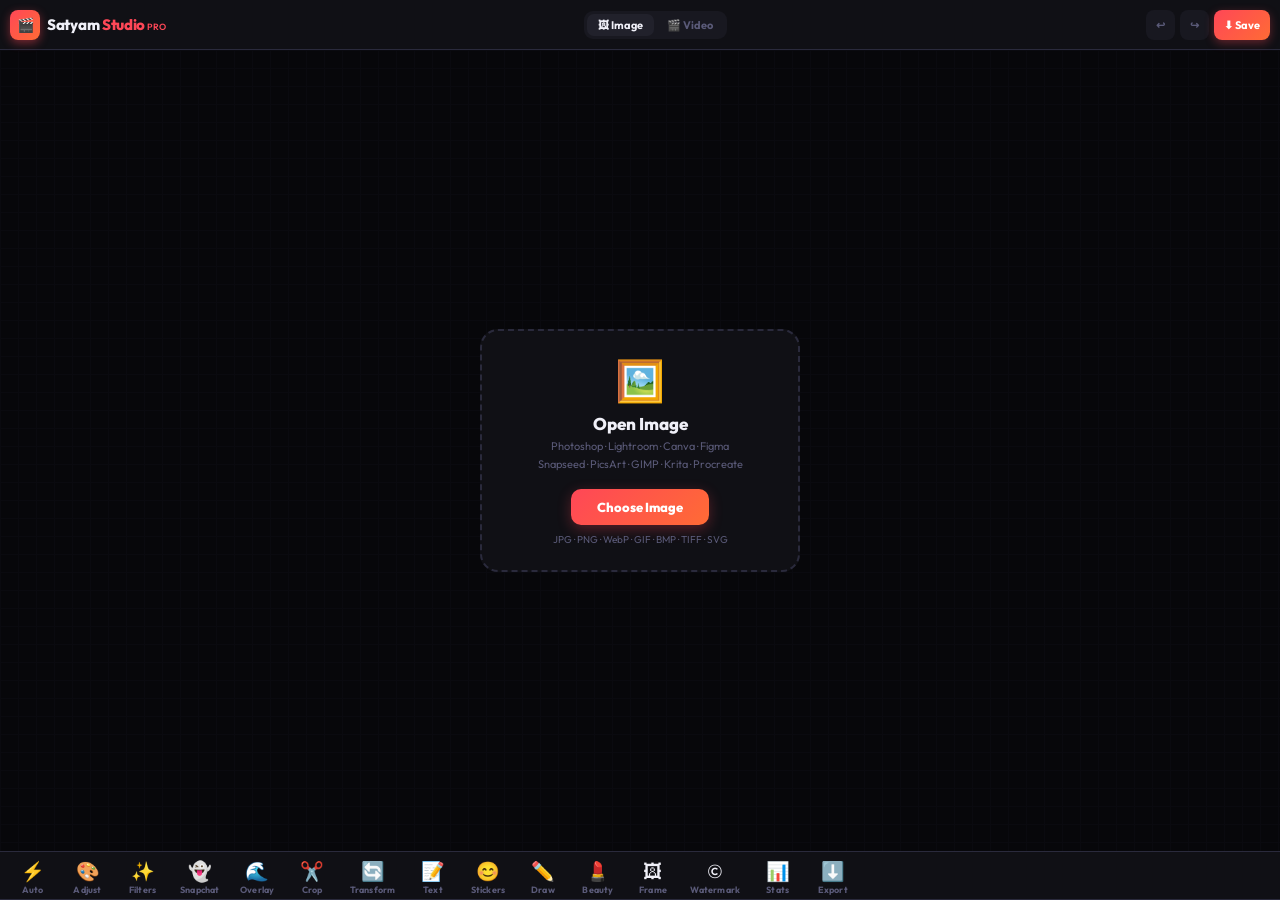
<file: index.html>
<!DOCTYPE html>
<html lang="en">
<head>
<meta charset="UTF-8">
<meta name="viewport" content="width=device-width,initial-scale=1,maximum-scale=1,user-scalable=no,viewport-fit=cover">
<title>Satyam Studio Pro v7</title>
<link href="https://fonts.googleapis.com/css2?family=Outfit:wght@300;400;500;600;700;800;900&display=swap" rel="stylesheet">
<style>
*{margin:0;padding:0;box-sizing:border-box;-webkit-tap-highlight-color:transparent;}
:root{
  --bg:#07070a;--p1:#101015;--p2:#181820;--p3:#21212b;
  --bd:#2a2a3c;--tx:#f0f0f8;--mu:#5a5a78;
  --ac:#FF4757;--ac2:#FF6B35;--bl:#3D8BFF;--gn:#2ED573;--yw:#FFD700;--pu:#7C3AED;--pk:#FF6BB5;
}
html,body{height:100%;overflow-x:hidden;overflow-y:hidden;background:var(--bg);font-family:'Outfit',sans-serif;color:var(--tx);}
/* CRITICAL SCROLL FIX: body stays hidden but panel scrolls via flex */
button{cursor:pointer;font-family:'Outfit',sans-serif;border:none;background:none;color:inherit;}
input,select,textarea{font-family:'Outfit',sans-serif;}

/* TOP */
#top{height:50px;display:flex;align-items:center;justify-content:space-between;
  padding:0 10px;background:var(--p1);border-bottom:1px solid var(--bd);flex-shrink:0;z-index:50;position:relative;}
.logo{display:flex;align-items:center;gap:7px;}
.logo-i{width:30px;height:30px;border-radius:8px;background:linear-gradient(135deg,var(--ac),var(--ac2));
  display:flex;align-items:center;justify-content:center;font-size:14px;box-shadow:0 3px 10px rgba(255,71,87,.45);}
.logo-t{font-size:15px;font-weight:800;letter-spacing:-.3px;}.logo-t span{color:var(--ac);}
.logo-v{font-size:9px;color:var(--mu);font-weight:600;margin-left:2px;}
.modesw{display:flex;background:var(--p2);border-radius:9px;padding:3px;gap:2px;}
.mbt{padding:4px 11px;border-radius:7px;font-size:11px;font-weight:700;color:var(--mu);transition:all .2s;}
.mbt.on{background:var(--p3);color:var(--tx);}
.hbts{display:flex;gap:5px;}
.hbt{height:30px;padding:0 10px;border-radius:8px;font-size:11px;font-weight:700;display:flex;align-items:center;gap:4px;}
.hbt.g{background:var(--p2);color:var(--mu);}
.hbt.sv{background:linear-gradient(135deg,var(--ac),var(--ac2));color:#fff;box-shadow:0 3px 10px rgba(255,71,87,.35);}
.hbt.sv:active{transform:scale(.96);}

/* BODY */
#body{display:flex;flex-direction:column;height:calc(100vh - 50px);}

/* CANVAS */
#cz{flex:1;display:flex;align-items:center;justify-content:center;overflow:hidden;
  position:relative;background:var(--bg);min-height:0;}
.gbg{position:absolute;inset:0;opacity:.1;pointer-events:none;
  background-image:linear-gradient(var(--bd) 1px,transparent 1px),linear-gradient(90deg,var(--bd) 1px,transparent 1px);
  background-size:18px 18px;}

/* Upload screen */
.ups{position:relative;z-index:5;text-align:center;padding:24px 32px;
  background:var(--p1);border:2px dashed var(--bd);border-radius:18px;max-width:320px;width:90%;transition:all .3s;}
.ups.hl{border-color:var(--ac);}
.u-em{font-size:40px;margin-bottom:8px;}.u-h{font-size:17px;font-weight:800;margin-bottom:4px;}
.u-p{color:var(--mu);font-size:11px;line-height:1.6;margin-bottom:16px;}
.u-bt{display:inline-block;padding:10px 26px;border-radius:10px;font-size:13px;font-weight:800;
  background:linear-gradient(135deg,var(--ac),var(--ac2));color:#fff;
  box-shadow:0 4px 14px rgba(255,71,87,.3);transition:all .2s;}
.u-bt:active{transform:scale(.96);}
.u-fm{font-size:10px;color:var(--mu);margin-top:8px;}

/* Preview */
#pw{position:relative;z-index:5;display:none;max-width:100%;max-height:100%;}
#pi{display:block;max-width:calc(100vw - 12px);max-height:100%;border-radius:5px;
  box-shadow:0 10px 40px rgba(0,0,0,.7);}
#dc{position:absolute;top:0;left:0;border-radius:5px;z-index:6;pointer-events:none;touch-action:none;}
#tl{position:absolute;inset:0;z-index:7;pointer-events:none;overflow:hidden;}

/* CROP OVERLAY */
#cb{position:absolute;display:none;border:2px solid var(--ac);z-index:8;pointer-events:none;
  box-shadow:0 0 0 9999px rgba(0,0,0,.6);}
.cl{position:absolute;background:rgba(255,71,87,.4);}
.clv1{top:0;bottom:0;left:33.33%;width:1px;}.clv2{top:0;bottom:0;left:66.66%;width:1px;}
.clh1{left:0;right:0;top:33.33%;height:1px;}.clh2{left:0;right:0;top:66.66%;height:1px;}
.ch{position:absolute;width:22px;height:22px;border:3px solid #fff;pointer-events:all;touch-action:none;z-index:9;}
.ch-tl{top:-2px;left:-2px;border-right:none;border-bottom:none;cursor:nw-resize;}
.ch-tr{top:-2px;right:-2px;border-left:none;border-bottom:none;cursor:ne-resize;}
.ch-bl{bottom:-2px;left:-2px;border-right:none;border-top:none;cursor:sw-resize;}
.ch-br{bottom:-2px;right:-2px;border-left:none;border-top:none;cursor:se-resize;}

/* Text items */
.itx{position:absolute;cursor:move;pointer-events:all;user-select:none;white-space:nowrap;line-height:1.2;padding:3px 5px;}
.itx.sel{outline:2px dashed var(--ac);outline-offset:2px;}
.itx .xb{position:absolute;top:-12px;right:-12px;width:20px;height:20px;
  background:var(--ac);border-radius:50%;font-size:12px;color:#fff;
  display:none;align-items:center;justify-content:center;z-index:10;cursor:pointer;}
.itx.sel .xb{display:flex;}

/* Video */
#vw{position:relative;z-index:5;display:none;max-width:100%;max-height:100%;}
#ve{display:block;max-width:calc(100vw - 12px);max-height:100%;border-radius:5px;
  box-shadow:0 10px 40px rgba(0,0,0,.7);}
#vtl{position:absolute;pointer-events:none;font-weight:800;text-align:center;display:none;
  text-shadow:0 2px 14px rgba(0,0,0,.95);max-width:90%;word-break:break-word;}
#vctrl{position:absolute;bottom:0;left:0;right:0;
  background:linear-gradient(transparent,rgba(0,0,0,.92));padding:18px 12px 8px;
  border-radius:0 0 5px 5px;display:none;z-index:10;}
.sk{width:100%;height:4px;background:rgba(255,255,255,.2);border-radius:2px;
  cursor:pointer;position:relative;margin-bottom:9px;touch-action:none;}
.skp{height:100%;background:var(--ac);border-radius:2px;pointer-events:none;position:relative;}
.skp::after{content:'';position:absolute;right:-8px;top:-6px;width:16px;height:16px;
  background:#fff;border-radius:50%;box-shadow:0 2px 8px rgba(0,0,0,.4);}
.vr{display:flex;align-items:center;gap:8px;}
.vb{width:34px;height:34px;border-radius:50%;background:rgba(255,255,255,.12);
  color:#fff;font-size:13px;display:flex;align-items:center;justify-content:center;}
.vb.pl{width:42px;height:42px;background:var(--ac);font-size:17px;box-shadow:0 3px 12px rgba(255,71,87,.4);}
.vt{font-size:11px;color:rgba(255,255,255,.5);flex:1;text-align:right;}

/* TOOL BAR */
#tb{background:var(--p1);border-top:1px solid var(--bd);padding:5px 0 0;flex-shrink:0;}
.ts{display:flex;overflow-x:auto;scrollbar-width:none;padding:0 5px;}
.ts::-webkit-scrollbar{display:none;}
.ti{display:flex;flex-direction:column;align-items:center;gap:3px;
  padding:5px 10px 4px;border-radius:10px;transition:all .15s;flex-shrink:0;min-width:55px;}
.ti:active{transform:scale(.9);}
.ti.on{background:rgba(255,71,87,.12);}
.ti.on .tic{filter:drop-shadow(0 0 5px var(--ac));}
.ti.on .tlb{color:var(--ac);}
.tic{font-size:19px;line-height:1;}.tlb{font-size:9px;font-weight:700;color:var(--mu);letter-spacing:.2px;white-space:nowrap;}

/* PANEL - SCROLL FIXED */
#pnl{
  background:var(--p1);
  border-top:1px solid var(--bd);
  height:0;
  overflow:hidden;
  transition:height .25s cubic-bezier(.4,0,.2,1);
  flex-shrink:0;
  display:flex;
  flex-direction:column;
}
#pnl.open{height:60vh;min-height:260px;}
#psc{
  flex:1;
  overflow-y:scroll !important;
  overflow-x:hidden;
  -webkit-overflow-scrolling:touch;
  overscroll-behavior-y:contain;
  touch-action:pan-y !important;
  will-change:scroll-position;
  position:relative;
  z-index:1;
}
/* Force scrolling on webkit mobile */
#psc *{touch-action:pan-y pinch-zoom;}
#psc input[type=range]{touch-action:none;}
.ps{height:auto;min-height:100%;}
.pi{padding:10px 12px 60px;}
.pb{width:32px;height:3px;background:var(--bd);border-radius:2px;margin:0 auto 10px;}
.pnl-s{display:none;}.pnl-s.on{display:block;}

/* Section label */
.sl{font-size:10px;font-weight:700;color:var(--mu);letter-spacing:1.5px;text-transform:uppercase;
  margin-bottom:8px;display:flex;align-items:center;gap:6px;}
.sl::after{content:'';flex:1;height:1px;background:var(--bd);}
.rst{font-size:10px;color:var(--mu);padding:2px 6px;border:1px solid var(--bd);border-radius:5px;
  letter-spacing:0;text-transform:none;font-weight:500;}
.rst:hover{color:var(--ac);border-color:var(--ac);}

/* Sliders */
.sg{display:grid;grid-template-columns:1fr 1fr;gap:9px 16px;}
.sr{display:flex;flex-direction:column;gap:3px;}
.sh{display:flex;justify-content:space-between;align-items:center;}
.sn{font-size:11px;color:var(--mu);}.sv{font-size:11px;font-weight:700;color:var(--ac);}
input[type=range]{width:100%;height:3px;-webkit-appearance:none;appearance:none;
  background:var(--bd);border-radius:2px;outline:none;}
input[type=range]::-webkit-slider-thumb{-webkit-appearance:none;width:18px;height:18px;
  background:var(--ac);border-radius:50%;box-shadow:0 2px 8px rgba(255,71,87,.5);cursor:pointer;}

/* Chips */
.chips{display:flex;gap:6px;overflow-x:auto;scrollbar-width:none;padding-bottom:2px;flex-wrap:nowrap;}
.chips::-webkit-scrollbar{display:none;}
.chip{padding:6px 12px;background:var(--p2);border:2px solid var(--bd);
  color:var(--mu);border-radius:9px;font-size:11px;font-weight:700;
  transition:all .15s;flex-shrink:0;white-space:nowrap;}
.chip.on{border-color:var(--ac);color:var(--ac);background:rgba(255,71,87,.1);}
.chip:active{transform:scale(.93);}

/* Filter row */
.fr{display:flex;gap:8px;overflow-x:auto;scrollbar-width:none;padding-bottom:3px;}
.fr::-webkit-scrollbar{display:none;}
.fc{display:flex;flex-direction:column;align-items:center;gap:4px;flex-shrink:0;cursor:pointer;}
.fc.on .ft{border-color:var(--ac);box-shadow:0 0 0 2px rgba(255,71,87,.3);}
.fc.on .fn{color:var(--ac);}
.ft{width:60px;height:60px;border-radius:11px;border:2px solid transparent;
  overflow:hidden;transition:all .2s;background:var(--p2);}
.fn{font-size:9px;font-weight:700;color:var(--mu);white-space:nowrap;}

/* Snapchat filter row */
.scfr{display:flex;gap:8px;overflow-x:auto;scrollbar-width:none;padding-bottom:4px;}
.scfr::-webkit-scrollbar{display:none;}
.sfc{display:flex;flex-direction:column;align-items:center;gap:4px;flex-shrink:0;cursor:pointer;}
.sfc.on .sft{border-color:var(--yw);box-shadow:0 0 0 2px rgba(255,215,0,.4);}
.sfc.on .sfn{color:var(--yw);}
.sft{width:68px;height:68px;border-radius:14px;border:2px solid transparent;
  overflow:hidden;transition:all .2s;position:relative;background:var(--p2);}
.sfn{font-size:9px;font-weight:700;color:var(--mu);white-space:nowrap;}

/* Auto-enhance row */
.auto-row{display:flex;gap:7px;overflow-x:auto;scrollbar-width:none;padding-bottom:3px;margin-bottom:10px;}
.auto-row::-webkit-scrollbar{display:none;}
.auto-btn{flex-shrink:0;padding:9px 14px;border-radius:12px;font-size:12px;font-weight:700;
  display:flex;flex-direction:column;align-items:center;gap:3px;
  border:2px solid var(--bd);background:var(--p2);color:var(--tx);transition:all .2s;min-width:72px;}
.auto-btn:active{transform:scale(.93);}
.auto-btn .ai{font-size:20px;}
.auto-btn.capcut{border-color:var(--bl);background:rgba(61,139,255,.12);}
.auto-btn.snap{border-color:var(--yw);background:rgba(255,215,0,.1);}
.auto-btn.lroom{border-color:var(--ac2);background:rgba(255,107,53,.12);}
.auto-btn.canva{border-color:var(--pu);background:rgba(124,58,237,.12);}
.auto-btn.picsart{border-color:var(--gn);background:rgba(46,213,115,.12);}
.auto-btn.krita{border-color:var(--pk);background:rgba(255,107,181,.1);}
.auto-btn.vsco{border-color:var(--mu);background:rgba(90,90,120,.2);}

/* Quality grid */
.qg{display:grid;grid-template-columns:repeat(4,1fr);gap:5px;margin-bottom:10px;}
.qb{padding:8px 4px;background:var(--p2);border:2px solid var(--bd);
  color:var(--mu);border-radius:9px;font-size:11px;font-weight:800;text-align:center;
  cursor:pointer;transition:all .15s;}
.qb.on{border-color:var(--ac);color:#fff;background:linear-gradient(135deg,var(--ac),var(--ac2));}
.qb:active{transform:scale(.95);}

/* Format row */
.fmtr{display:grid;grid-template-columns:1fr 1fr 1fr 1fr;gap:5px;margin-bottom:10px;}
.fmtb{padding:8px;background:var(--p2);border:2px solid var(--bd);color:var(--mu);
  border-radius:9px;font-size:12px;font-weight:800;text-align:center;cursor:pointer;transition:all .15s;}
.fmtb.on{border-color:var(--ac);color:var(--ac);}

/* Action btns */
.ab{width:100%;padding:10px;border-radius:11px;font-size:13px;font-weight:700;
  display:flex;align-items:center;justify-content:center;gap:6px;
  border:1px solid var(--bd);background:var(--p2);color:var(--tx);margin-bottom:6px;transition:all .2s;}
.ab:active{transform:scale(.97);}
.ab.acc{background:linear-gradient(135deg,var(--ac),var(--ac2));color:#fff;border:none;box-shadow:0 4px 14px rgba(255,71,87,.3);}
.ab.blue{background:linear-gradient(135deg,var(--bl),var(--pu));color:#fff;border:none;}
.ab.green{background:linear-gradient(135deg,var(--gn),#00b384);color:#fff;border:none;}
.ab.danger{color:#ff6b6b;border-color:rgba(255,100,100,.3);}
.g2{display:grid;grid-template-columns:1fr 1fr;gap:6px;margin-bottom:6px;}
.g3{display:grid;grid-template-columns:1fr 1fr 1fr;gap:6px;margin-bottom:6px;}

/* Text */
.tin{width:100%;background:var(--p2);border:1px solid var(--bd);color:var(--tx);
  padding:8px 10px;border-radius:9px;font-family:'Outfit',sans-serif;font-size:13px;outline:none;resize:none;}
.tin:focus{border-color:var(--ac);}
select.tin{-webkit-appearance:none;cursor:pointer;}
.cstr{display:flex;gap:5px;align-items:center;flex-wrap:wrap;margin:7px 0;}
.cd{width:26px;height:26px;border-radius:50%;cursor:pointer;border:2px solid transparent;transition:all .15s;flex-shrink:0;}
.cd.on{border-color:#fff;transform:scale(1.18);}
.szr{display:flex;align-items:center;gap:7px;}
.szb{width:32px;height:32px;background:var(--p2);border:1px solid var(--bd);
  color:var(--tx);border-radius:8px;font-size:17px;display:flex;align-items:center;justify-content:center;}
#fsd{font-size:14px;font-weight:800;min-width:32px;text-align:center;}

/* Stickers */
.skr{display:flex;gap:5px;overflow-x:auto;scrollbar-width:none;padding-bottom:2px;flex-wrap:wrap;}
.skr::-webkit-scrollbar{display:none;}
.stk{font-size:26px;padding:5px;border-radius:9px;transition:all .15s;flex-shrink:0;cursor:pointer;}
.stk:active{transform:scale(.85);}

/* Draw */
.btps{display:flex;gap:5px;flex-wrap:wrap;}
.bt{padding:7px 11px;background:var(--p2);border:2px solid var(--bd);
  color:var(--mu);border-radius:8px;font-size:11px;font-weight:700;transition:all .15s;}
.bt.on{border-color:var(--ac);color:var(--ac);background:rgba(255,71,87,.08);}

/* Trim info */
.tinfo{display:grid;grid-template-columns:1fr 1fr 1fr;gap:5px;
  background:var(--p2);border-radius:10px;padding:9px;margin-bottom:9px;}
.ti-i{text-align:center;font-size:11px;color:var(--mu);}
.ti-i span{display:block;font-size:13px;font-weight:800;color:var(--tx);margin-top:2px;}

/* Border category panel */
#borderList div:active{transform:scale(.93);}
#borderCatChips{flex-wrap:wrap;}

/* Color palette */
.pal-row{display:flex;gap:5px;flex-wrap:wrap;margin-bottom:8px;}
.pal-c{width:28px;height:28px;border-radius:50%;cursor:pointer;border:2px solid transparent;transition:all .15s;flex-shrink:0;}
.pal-c.on{border-color:#fff;transform:scale(1.2);}
.pal-c:active{transform:scale(.9);}

/* Blend modes */
.bm-grid{display:grid;grid-template-columns:1fr 1fr;gap:5px;margin-bottom:8px;}
.bm-btn{padding:7px;background:var(--p2);border:1px solid var(--bd);color:var(--mu);
  border-radius:8px;font-size:10px;font-weight:700;cursor:pointer;text-align:center;transition:all .15s;}
.bm-btn.on{border-color:var(--ac);color:var(--ac);background:rgba(255,71,87,.08);}

/* Frame templates */
.frame-grid{display:grid;grid-template-columns:repeat(4,1fr);gap:6px;margin-bottom:8px;}
.frame-btn{aspect-ratio:1;background:var(--p2);border:2px solid var(--bd);border-radius:10px;
  display:flex;align-items:center;justify-content:center;font-size:20px;cursor:pointer;transition:all .15s;}
.frame-btn.on{border-color:var(--ac);}
.frame-btn:active{transform:scale(.9);}

/* Collage */
.coll-grid{display:grid;grid-template-columns:1fr 1fr 1fr;gap:6px;margin-bottom:8px;}
.coll-btn{padding:8px;background:var(--p2);border:2px solid var(--bd);border-radius:10px;
  font-size:11px;font-weight:700;color:var(--mu);cursor:pointer;text-align:center;transition:all .15s;}
.coll-btn.on{border-color:var(--ac);color:var(--ac);}

/* Gradient overlay */
.grad-row{display:flex;gap:6px;overflow-x:auto;scrollbar-width:none;padding-bottom:3px;margin-bottom:8px;}
.grad-row::-webkit-scrollbar{display:none;}
.grad-item{width:52px;height:52px;border-radius:10px;border:2px solid transparent;flex-shrink:0;cursor:pointer;transition:all .2s;}
.grad-item.on{border-color:#fff;transform:scale(1.1);}

/* Layer panel */
.layer-item{display:flex;align-items:center;gap:8px;padding:7px 9px;background:var(--p2);
  border-radius:9px;margin-bottom:5px;border:1px solid var(--bd);}
.layer-vis{width:22px;height:22px;border-radius:6px;background:var(--p3);border:1px solid var(--bd);
  display:flex;align-items:center;justify-content:center;font-size:11px;cursor:pointer;}
.layer-name{flex:1;font-size:12px;font-weight:600;}
.layer-del{color:var(--ac);font-size:13px;cursor:pointer;padding:2px 6px;}

/* Overlay effect boxes */
.overlay-row{display:flex;gap:7px;overflow-x:auto;scrollbar-width:none;padding-bottom:3px;margin-bottom:8px;}
.overlay-row::-webkit-scrollbar{display:none;}
.ov-item{display:flex;flex-direction:column;align-items:center;gap:4px;flex-shrink:0;cursor:pointer;}
.ov-box{width:56px;height:56px;border-radius:10px;border:2px solid var(--bd);
  display:flex;align-items:center;justify-content:center;font-size:22px;transition:all .2s;}
.ov-item.on .ov-box{border-color:var(--ac);box-shadow:0 0 0 2px rgba(255,71,87,.3);}
.ov-label{font-size:9px;font-weight:700;color:var(--mu);}

/* LUT/preset cards */
.lut-row{display:flex;gap:8px;overflow-x:auto;scrollbar-width:none;padding-bottom:3px;}
.lut-row::-webkit-scrollbar{display:none;}
.lut-c{display:flex;flex-direction:column;align-items:center;gap:4px;flex-shrink:0;cursor:pointer;}
.lut-c.on .lut-p{border-color:var(--pu);box-shadow:0 0 0 2px rgba(124,58,237,.4);}
.lut-c.on .lut-n{color:var(--pu);}
.lut-p{width:64px;height:64px;border-radius:12px;border:2px solid transparent;
  overflow:hidden;transition:all .2s;background:var(--p2);}
.lut-n{font-size:9px;font-weight:700;color:var(--mu);white-space:nowrap;}

/* HSL wheels / curve indicator */
.hsl-grid{display:grid;grid-template-columns:1fr 1fr 1fr;gap:8px;margin-bottom:10px;}
.hsl-chan{display:flex;flex-direction:column;gap:4px;}
.hsl-label{font-size:10px;font-weight:700;text-align:center;}

/* Toast */
#toast{position:fixed;bottom:calc(52vh + 60px);left:50%;
  transform:translateX(-50%) translateY(6px);
  background:var(--p3);border:1px solid var(--bd);padding:7px 16px;
  border-radius:28px;font-size:12px;font-weight:700;z-index:999;
  opacity:0;transition:all .22s;pointer-events:none;white-space:nowrap;
  box-shadow:0 4px 20px rgba(0,0,0,.6);}
#toast.show{opacity:1;transform:translateX(-50%) translateY(0);}
#toast.ok{border-color:var(--gn);color:var(--gn);}
#toast.err{border-color:var(--ac);color:var(--ac);}

/* Histogram preview */
#histCanvas{width:100%;height:50px;border-radius:8px;background:var(--p2);display:block;margin-bottom:8px;}

/* Watermark toggle */
.wm-preview{width:100%;height:38px;background:var(--p2);border-radius:9px;border:1px solid var(--bd);
  display:flex;align-items:center;justify-content:center;font-size:12px;color:var(--mu);margin-bottom:8px;}

/* Info bar */
.info-bar{display:flex;gap:8px;background:var(--p2);border-radius:8px;padding:6px 9px;margin-bottom:8px;}
.info-item{flex:1;text-align:center;font-size:10px;color:var(--mu);}
.info-item strong{display:block;font-size:12px;color:var(--tx);font-weight:800;}
</style>
</head>
<body>
<div id="toast">✓</div>

<!-- TOP BAR -->
<div id="top">
  <div class="logo">
    <div class="logo-i">🎬</div>
    <div class="logo-t">Satyam <span>Studio</span><span class="logo-v">PRO</span></div>
  </div>
  <div class="modesw">
    <button class="mbt on" id="imgTab" onclick="setMode('img')">🖼 Image</button>
    <button class="mbt" id="vidTab" onclick="setMode('vid')">🎬 Video</button>
  </div>
  <div class="hbts">
    <button class="hbt g" onclick="doUndo()" title="Ctrl+Z">↩</button>
    <button class="hbt g" onclick="doRedo()" title="Ctrl+Y">↪</button>
    <button class="hbt sv" onclick="trigSave()">⬇ Save</button>
  </div>
</div>

<div id="body">
<div id="cz">
  <div class="gbg"></div>

  <!-- Image upload -->
  <div class="ups" id="upI">
    <div class="u-em">🖼️</div>
    <div class="u-h">Open Image</div>
    <div class="u-p">Photoshop · Lightroom · Canva · Figma<br>Snapseed · PicsArt · GIMP · Krita · Procreate</div>
    <button class="u-bt" onclick="$('iIn').click()">Choose Image</button>
    <div class="u-fm">JPG · PNG · WebP · GIF · BMP · TIFF · SVG</div>
    <input type="file" id="iIn" accept="image/*" style="display:none" onchange="loadImg(event)">
  </div>

  <!-- Video upload -->
  <div class="ups" id="upV" style="display:none">
    <div class="u-em">🎬</div>
    <div class="u-h">Open Video</div>
    <div class="u-p">CapCut · DaVinci Resolve · KineMaster<br>InShot · Premiere Rush · Alight Motion · VN</div>
    <button class="u-bt" onclick="$('vIn').click()">Choose Video</button>
    <div class="u-fm">MP4 · WebM · MOV · AVI · MKV · 3GP</div>
    <input type="file" id="vIn" accept="video/*" style="display:none" onchange="loadVid(event)">
  </div>

  <!-- Image preview -->
  <div id="pw">
    <img id="pi" alt="">
    <canvas id="dc"></canvas>
    <div id="tl"></div>
    <div id="cb">
      <div class="cl clv1"></div><div class="cl clv2"></div>
      <div class="cl clh1"></div><div class="cl clh2"></div>
      <div class="ch ch-tl" id="ctl"></div>
      <div class="ch ch-tr" id="ctr"></div>
      <div class="ch ch-bl" id="cbl"></div>
      <div class="ch ch-br" id="cbr"></div>
    </div>
  </div>

  <!-- Video -->
  <div id="vw">
    <video id="ve" playsinline></video>
    <div id="vtl"></div>
    <div id="vctrl">
      <div class="sk" id="skBar" onclick="skClick(event)" ontouchstart="skTouch(event)" ontouchmove="skTouch(event)">
        <div class="skp" id="skP" style="width:0%"></div>
      </div>
      <div class="vr">
        <button class="vb" onclick="vSkip(-10)">⏮</button>
        <button class="vb" onclick="vSkip(-5)">◀</button>
        <button class="vb pl" id="plB" onclick="togPlay()">▶</button>
        <button class="vb" onclick="vSkip(5)">▶</button>
        <button class="vb" onclick="vSkip(10)">⏭</button>
        <input type="range" min="0" max="100" value="100" style="width:45px" oninput="setVol(this.value)">
        <button class="vb" id="muteB" onclick="togMute()">🔊</button>
        <span class="vt" id="vT">0:00 / 0:00</span>
      </div>
    </div>
  </div>
</div>

<!-- TOOL BAR -->
<div id="tb"><div class="ts" id="tr"></div></div>

<!-- PANEL -->
<div id="pnl">
  <div class="ps" id="psc">
    <div class="pi">
      <div class="pb"></div>

      <!-- AUTO ENHANCE -->
      <div class="pnl-s" id="pnl-auto">
        <div class="sl">One-Tap Auto Enhance</div>
        <div class="auto-row">
          <button class="auto-btn capcut" onclick="autoPreset('capcut')"><span class="ai">⚡</span>CapCut</button>
          <button class="auto-btn snap" onclick="autoPreset('snap')"><span class="ai">👻</span>Snapchat</button>
          <button class="auto-btn lroom" onclick="autoPreset('lightroom')"><span class="ai">🌅</span>Lightroom</button>
          <button class="auto-btn picsart" onclick="autoPreset('picsart')"><span class="ai">🎨</span>PicsArt</button>
          <button class="auto-btn canva" onclick="autoPreset('canva')"><span class="ai">✨</span>Canva Pop</button>
          <button class="auto-btn vsco" onclick="autoPreset('vsco')"><span class="ai">📷</span>VSCO Film</button>
          <button class="auto-btn" onclick="autoPreset('snapseed')"><span class="ai">🔍</span>Snapseed</button>
          <button class="auto-btn" onclick="autoPreset('insta')"><span class="ai">📸</span>Instagram</button>
          <button class="auto-btn krita" onclick="autoPreset('krita')"><span class="ai">🖌</span>Krita Art</button>
          <button class="auto-btn" onclick="autoPreset('gimp')"><span class="ai">🖥</span>GIMP Look</button>
          <button class="auto-btn" onclick="autoPreset('affinity')"><span class="ai">📐</span>Affinity</button>
          <button class="auto-btn" onclick="autoPreset('filmora')"><span class="ai">🎬</span>Filmora</button>
        </div>
        <div class="sl" style="margin-top:6px;">Fine Tune After Auto</div>
        <div class="sg" id="autoAdjGrid"></div>
      </div>

      <!-- ADJUST — Full Lightroom/Photoshop/Snapseed level -->
      <div class="pnl-s" id="pnl-adjust">
        <div class="sl">Basic Adjustments <button class="rst" onclick="resetAdj()">Reset All</button></div>
        <div class="sg" id="adjGrid"></div>
        <div class="sl" style="margin-top:10px;">Tone Curve Emulation</div>
        <div class="chips" style="margin-bottom:8px;">
          <button class="chip on" id="tn-none" onclick="setTone('none',this)">Original</button>
          <button class="chip" id="tn-bw" onclick="setTone('bw',this)">B&W</button>
          <button class="chip" id="tn-sepia" onclick="setTone('sepia',this)">Sepia</button>
          <button class="chip" id="tn-invert" onclick="setTone('invert',this)">Invert</button>
          <button class="chip" id="tn-cool" onclick="setTone('cool',this)">❄ Cool</button>
          <button class="chip" id="tn-warm" onclick="setTone('warm',this)">🔥 Warm</button>
          <button class="chip" id="tn-fade" onclick="setTone('fade',this)">🌫 Fade</button>
          <button class="chip" id="tn-noir" onclick="setTone('noir',this)">🌑 Noir</button>
          <button class="chip" id="tn-matte" onclick="setTone('matte',this)">📷 Matte</button>
          <button class="chip" id="tn-golden" onclick="setTone('golden',this)">🌟 Golden</button>
        </div>
        <div class="sl">HSL — Hue / Saturation / Luminance</div>
        <div class="hsl-grid">
          <div class="hsl-chan">
            <div class="hsl-label" style="color:#ff6b6b;">Reds</div>
            <div class="sr"><div class="sh"><span class="sn">Hue</span><span class="sv" id="hslv_rh">0</span></div><input type="range" min="-30" max="30" value="0" id="hsls_rh" oninput="hslAdj('rh',this)"></div>
            <div class="sr"><div class="sh"><span class="sn">Sat</span><span class="sv" id="hslv_rs">0</span></div><input type="range" min="-100" max="100" value="0" id="hsls_rs" oninput="hslAdj('rs',this)"></div>
          </div>
          <div class="hsl-chan">
            <div class="hsl-label" style="color:#2ed573;">Greens</div>
            <div class="sr"><div class="sh"><span class="sn">Hue</span><span class="sv" id="hslv_gh">0</span></div><input type="range" min="-30" max="30" value="0" id="hsls_gh" oninput="hslAdj('gh',this)"></div>
            <div class="sr"><div class="sh"><span class="sn">Sat</span><span class="sv" id="hslv_gs">0</span></div><input type="range" min="-100" max="100" value="0" id="hsls_gs" oninput="hslAdj('gs',this)"></div>
          </div>
          <div class="hsl-chan">
            <div class="hsl-label" style="color:#3d8bff;">Blues</div>
            <div class="sr"><div class="sh"><span class="sn">Hue</span><span class="sv" id="hslv_bh">0</span></div><input type="range" min="-30" max="30" value="0" id="hsls_bh" oninput="hslAdj('bh',this)"></div>
            <div class="sr"><div class="sh"><span class="sn">Sat</span><span class="sv" id="hslv_bs">0</span></div><input type="range" min="-100" max="100" value="0" id="hsls_bs" oninput="hslAdj('bs',this)"></div>
          </div>
        </div>
        <div class="sl">Split Toning (Lightroom Feature)</div>
        <div class="g2" style="margin-bottom:8px;">
          <div>
            <div style="font-size:10px;color:var(--mu);margin-bottom:4px;">Highlights</div>
            <input type="color" id="splHi" value="#ffffff" onchange="applySplitTone()" style="width:100%;height:28px;border-radius:8px;border:1px solid var(--bd);cursor:pointer;background:none;">
          </div>
          <div>
            <div style="font-size:10px;color:var(--mu);margin-bottom:4px;">Shadows</div>
            <input type="color" id="splSh" value="#000000" onchange="applySplitTone()" style="width:100%;height:28px;border-radius:8px;border:1px solid var(--bd);cursor:pointer;background:none;">
          </div>
        </div>
        <div class="sr" style="margin-bottom:10px;">
          <div class="sh"><span class="sn">Split Tone Strength</span><span class="sv" id="vSplStr">0</span>%</div>
          <input type="range" min="0" max="100" value="0" id="sSplStr" oninput="vSplStr.textContent=this.value;applySplitTone()">
        </div>
      </div>

      <!-- FILTERS -->
      <div class="pnl-s" id="pnl-filters">
        <div class="sl">Preset Filters (LUT Style)</div>
        <div class="fr" id="filterRow"></div>
        <div class="sl" style="margin-top:12px;">Cinematic LUT Presets</div>
        <div class="lut-row" id="lutRow"></div>
        <div class="sl" style="margin-top:8px;">Filter Strength</div>
        <div class="sr">
          <div class="sh"><span class="sn">Intensity</span><span class="sv" id="vFs">100</span>%</div>
          <input type="range" min="0" max="100" value="100" id="sFs" oninput="vFs.textContent=this.value;applyFilt()">
        </div>
        <div class="sl" style="margin-top:10px;">Blend Mode</div>
        <div class="bm-grid" id="blendGrid"></div>
      </div>

      <!-- SNAPCHAT FILTERS -->
      <div class="pnl-s" id="pnl-snap">
        <div class="sl">👻 Snapchat Style Filters</div>
        <div class="scfr" id="snapRow"></div>
        <div class="sl" style="margin-top:12px;">Effect Intensity</div>
        <div class="sr">
          <div class="sh"><span class="sn">Strength</span><span class="sv" id="vSnap">80</span>%</div>
          <input type="range" min="0" max="100" value="80" id="sSnap" oninput="vSnap.textContent=this.value;applySnapFilter()">
        </div>
        <div class="sl" style="margin-top:8px;">Snap Stickers</div>
        <div class="chips" style="margin-bottom:8px;">
          <button class="chip" onclick="addSnapStickerSet('dog')">🐶 Dog</button>
          <button class="chip" onclick="addSnapStickerSet('flower')">🌸 Crown</button>
          <button class="chip" onclick="addSnapStickerSet('star')">⭐ Stars</button>
          <button class="chip" onclick="addSnapStickerSet('hearts')">💕 Hearts</button>
          <button class="chip" onclick="addSnapStickerSet('fire')">🔥 Fire</button>
        </div>
      </div>

      <!-- OVERLAY EFFECTS (New — from After Effects / Procreate) -->
      <div class="pnl-s" id="pnl-overlay">
        <div class="sl">Visual Overlays & Effects</div>
        <div class="overlay-row" id="overlayRow"></div>
        <div class="sl" style="margin-top:8px;">Overlay Opacity</div>
        <div class="sr" style="margin-bottom:10px;">
          <div class="sh"><span class="sn">Opacity</span><span class="sv" id="vOvOp">60</span>%</div>
          <input type="range" min="5" max="100" value="60" id="sOvOp" oninput="vOvOp.textContent=this.value;applyOverlay()">
        </div>
        <div class="sl">Gradient Overlays (Canva / Figma Style)</div>
        <div class="grad-row" id="gradRow"></div>
        <div class="sl" style="margin-top:8px;">Gradient Opacity</div>
        <div class="sr" style="margin-bottom:10px;">
          <div class="sh"><span class="sn">Strength</span><span class="sv" id="vGrOp">40</span>%</div>
          <input type="range" min="0" max="100" value="40" id="sGrOp" oninput="vGrOp.textContent=this.value;applyGradOverlay()">
        </div>
        <button class="ab danger" onclick="clearOverlays()">🗑 Remove Overlays</button>
      </div>

      <!-- CROP -->
      <div class="pnl-s" id="pnl-crop">
        <div class="sl">Aspect Ratio</div>
        <div class="chips" id="cropChips">
          <button class="chip on" onclick="setCropR('free',this)">✦ Free</button>
          <button class="chip" onclick="setCropR(1,this)">1:1</button>
          <button class="chip" onclick="setCropR(16/9,this)">16:9</button>
          <button class="chip" onclick="setCropR(9/16,this)">9:16 Reel</button>
          <button class="chip" onclick="setCropR(4/3,this)">4:3</button>
          <button class="chip" onclick="setCropR(3/4,this)">3:4</button>
          <button class="chip" onclick="setCropR(3/2,this)">3:2</button>
          <button class="chip" onclick="setCropR(2/3,this)">2:3</button>
          <button class="chip" onclick="setCropR(5/4,this)">5:4</button>
          <button class="chip" onclick="setCropR(1/1,this)">Instagram</button>
          <button class="chip" onclick="setCropR(2.39,this)">2.39:1 Cine</button>
        </div>
        <div class="g2" style="margin-top:10px;">
          <button class="ab acc" onclick="applyCrop()">✂ Apply Crop</button>
          <button class="ab" onclick="cancelCrop()">Cancel</button>
        </div>
        <div class="sl" style="margin-top:10px;">Quick Resize (Photoshop/GIMP)</div>
        <div class="g2">
          <div>
            <div style="font-size:10px;color:var(--mu);margin-bottom:4px;">Width (px)</div>
            <input type="number" id="resW" class="tin" placeholder="e.g. 1920" style="height:36px;padding:4px 8px;">
          </div>
          <div>
            <div style="font-size:10px;color:var(--mu);margin-bottom:4px;">Height (px)</div>
            <input type="number" id="resH" class="tin" placeholder="e.g. 1080" style="height:36px;padding:4px 8px;">
          </div>
        </div>
        <button class="ab blue" onclick="doResize()" style="margin-top:4px;">↔ Resize Canvas</button>
      </div>

      <!-- TRANSFORM -->
      <div class="pnl-s" id="pnl-transform">
        <div class="sl">Rotate & Flip</div>
        <div class="chips" style="margin-bottom:10px;">
          <button class="chip" onclick="doRotate(-90)">↺ Left 90</button>
          <button class="chip" onclick="doRotate(90)">↻ Right 90</button>
          <button class="chip" onclick="doRotate(180)">↕ 180°</button>
          <button class="chip" onclick="doRotate(45)">↻ 45°</button>
          <button class="chip" onclick="doFlip('h')">↔ Flip H</button>
          <button class="chip" onclick="doFlip('v')">↕ Flip V</button>
          <button class="chip" onclick="straighten()">📐 Straighten</button>
        </div>
        <div class="sg">
          <div class="sr">
            <div class="sh"><span class="sn">Free Rotate</span><span class="sv" id="vRot">0°</span></div>
            <input type="range" min="-180" max="180" value="0" id="sRot" oninput="vRot.textContent=this.value+'°';freeRot(this.value)">
          </div>
          <div class="sr">
            <div class="sh"><span class="sn">Scale</span><span class="sv" id="vScale">100</span>%</div>
            <input type="range" min="10" max="300" value="100" id="sScale" oninput="vScale.textContent=this.value;doScale(this.value)">
          </div>
          <div class="sr">
            <div class="sh"><span class="sn">Skew X</span><span class="sv" id="vSkX">0</span></div>
            <input type="range" min="-45" max="45" value="0" id="sSkX" oninput="vSkX.textContent=this.value;doSkew()">
          </div>
          <div class="sr">
            <div class="sh"><span class="sn">Skew Y</span><span class="sv" id="vSkY">0</span></div>
            <input type="range" min="-45" max="45" value="0" id="sSkY" oninput="vSkY.textContent=this.value;doSkew()">
          </div>
          <div class="sr">
            <div class="sh"><span class="sn">Perspective X</span><span class="sv" id="vPrX">0</span></div>
            <input type="range" min="-30" max="30" value="0" id="sPrX" oninput="vPrX.textContent=this.value;doPerspective()">
          </div>
          <div class="sr">
            <div class="sh"><span class="sn">Perspective Y</span><span class="sv" id="vPrY">0</span></div>
            <input type="range" min="-30" max="30" value="0" id="sPrY" oninput="vPrY.textContent=this.value;doPerspective()">
          </div>
        </div>
        <div class="sl" style="margin-top:10px;">Apply Transform</div>
        <div class="g2">
          <button class="ab acc" onclick="bakeTransform()">✓ Bake Transform</button>
          <button class="ab" onclick="resetTransform()">↺ Reset</button>
        </div>
      </div>

      <!-- TEXT (Photoshop / Canva / Figma level) -->
      <div class="pnl-s" id="pnl-text">
        <div style="display:flex;gap:7px;margin-bottom:8px;">
          <textarea class="tin" id="txtIn" rows="2" placeholder="Type text..."></textarea>
          <select class="tin" id="txtFont" style="width:115px;">
            <option>Impact</option><option>Georgia</option><option>Arial Black</option>
            <option>Courier New</option><option>Verdana</option><option>Times New Roman</option>
            <option>Comic Sans MS</option><option>Trebuchet MS</option>
            <option>Palatino</option><option>Garamond</option><option>Bookman</option>
            <option>Lucida Sans</option><option>Tahoma</option><option>Century Gothic</option>
          </select>
        </div>
        <div style="display:flex;gap:8px;align-items:center;margin-bottom:8px;">
          <div class="szr">
            <button class="szb" onclick="afs(-5)">−</button>
            <span id="fsd">40</span>px
            <button class="szb" onclick="afs(5)">+</button>
          </div>
          <div class="cstr" style="flex:1;">
            <div class="cd on" style="background:#fff" onclick="setTC('#fff',this)"></div>
            <div class="cd" style="background:#111;border:1px solid #444" onclick="setTC('#111',this)"></div>
            <div class="cd" style="background:#FF4757" onclick="setTC('#FF4757',this)"></div>
            <div class="cd" style="background:#FF6B35" onclick="setTC('#FF6B35',this)"></div>
            <div class="cd" style="background:#FFD700" onclick="setTC('#FFD700',this)"></div>
            <div class="cd" style="background:#2ED573" onclick="setTC('#2ED573',this)"></div>
            <div class="cd" style="background:#3D8BFF" onclick="setTC('#3D8BFF',this)"></div>
            <div class="cd" style="background:#FF6BB5" onclick="setTC('#FF6BB5',this)"></div>
            <div class="cd" style="background:#7C3AED" onclick="setTC('#7C3AED',this)"></div>
            <input type="color" value="#ffffff" onchange="setTC(this.value)" style="width:26px;height:26px;border-radius:50%;padding:0;border:2px solid var(--bd);cursor:pointer;background:none;flex-shrink:0;">
          </div>
        </div>
        <div class="chips" style="margin-bottom:8px;flex-wrap:wrap;gap:5px;">
          <button class="chip" id="tbld" onclick="togTB()"><b>B</b> Bold</button>
          <button class="chip" id="titl" onclick="togTI()"><i>I</i> Italic</button>
          <button class="chip" id="tunl" onclick="togTU()">U̲ Underline</button>
          <button class="chip" id="tshd" onclick="togTS()">💧 Shadow</button>
          <button class="chip" id="totl" onclick="togTO()">⬜ Outline</button>
          <button class="chip" id="tglw" onclick="togTG()">✨ Glow</button>
          <button class="chip" id="tstk" onclick="togTStrike()">S̶ Strike</button>
        </div>
        <div class="sl">Letter Spacing & Line Height</div>
        <div class="g2" style="margin-bottom:8px;">
          <div class="sr">
            <div class="sh"><span class="sn">Letter Space</span><span class="sv" id="vLS">0</span></div>
            <input type="range" min="-10" max="30" value="0" id="sLS" oninput="vLS.textContent=this.value">
          </div>
          <div class="sr">
            <div class="sh"><span class="sn">Line Height</span><span class="sv" id="vLH">1.2</span></div>
            <input type="range" min="8" max="30" value="12" id="sLH" oninput="vLH.textContent=(this.value/10).toFixed(1)">
          </div>
        </div>
        <div class="sl">Text Alignment</div>
        <div class="chips" style="margin-bottom:8px;">
          <button class="chip on" id="ta-left" onclick="setTA('left',this)">⬅ Left</button>
          <button class="chip" id="ta-center" onclick="setTA('center',this)">↔ Center</button>
          <button class="chip" id="ta-right" onclick="setTA('right',this)">➡ Right</button>
        </div>
        <div class="sl">Text Background</div>
        <div class="chips" style="margin-bottom:8px;">
          <button class="chip on" id="tbg-none" onclick="setTBG('none',this)">None</button>
          <button class="chip" id="tbg-dark" onclick="setTBG('rgba(0,0,0,0.6)',this)">Dark</button>
          <button class="chip" id="tbg-light" onclick="setTBG('rgba(255,255,255,0.7)',this)">Light</button>
          <button class="chip" id="tbg-blur" onclick="setTBG('blur',this)">Frosted</button>
        </div>
        <button class="ab acc" onclick="addTxt()">＋ Add Text to Image</button>
        <div class="sl" style="margin-top:10px;">Text on Layers</div>
        <div id="textLayerList" style="max-height:120px;overflow-y:auto;"></div>
      </div>

      <!-- STICKERS (Expanded) -->
      <div class="pnl-s" id="pnl-stickers">
        <div class="sl">Category</div>
        <div class="chips" style="margin-bottom:9px;flex-wrap:wrap;">
          <button class="chip on" onclick="loadStk('emoji',this)">😊 Emoji</button>
          <button class="chip" onclick="loadStk('trending',this)">🔥 Trending</button>
          <button class="chip" onclick="loadStk('nature',this)">🌸 Nature</button>
          <button class="chip" onclick="loadStk('symbols',this)">⭐ Symbols</button>
          <button class="chip" onclick="loadStk('food',this)">🍕 Food</button>
          <button class="chip" onclick="loadStk('snap',this)">👻 Snap</button>
          <button class="chip" onclick="loadStk('sports',this)">⚽ Sports</button>
          <button class="chip" onclick="loadStk('travel',this)">✈ Travel</button>
          <button class="chip" onclick="loadStk('art',this)">🎨 Art</button>
          <button class="chip" onclick="loadStk('tech',this)">💻 Tech</button>
          <button class="chip" onclick="loadStk('animals',this)">🐱 Animals</button>
          <button class="chip" onclick="loadStk('flags',this)">🏳 Flags</button>
        </div>
        <div class="skr" id="stkRow"></div>
        <div class="sl" style="margin-top:9px;">Sticker Size & Rotation</div>
        <div class="g2">
          <div class="sr">
            <div class="sh"><span class="sn">Size</span><span class="sv" id="vSsz">60</span>px</div>
            <input type="range" min="20" max="200" value="60" id="sSsz" oninput="vSsz.textContent=this.value">
          </div>
          <div class="sr">
            <div class="sh"><span class="sn">Rotation</span><span class="sv" id="vSrot">0</span>°</div>
            <input type="range" min="-180" max="180" value="0" id="sSrot" oninput="vSrot.textContent=this.value">
          </div>
        </div>
      </div>

      <!-- DRAW (Procreate / Krita / GIMP level) -->
      <div class="pnl-s" id="pnl-draw">
        <div class="sl">Brush Type</div>
        <div class="btps" style="margin-bottom:9px;">
          <button class="bt on" onclick="setBT('pen',this)">✏ Pen</button>
          <button class="bt" onclick="setBT('marker',this)">🖊 Marker</button>
          <button class="bt" onclick="setBT('spray',this)">🌫 Spray</button>
          <button class="bt" onclick="setBT('chalk',this)">📏 Chalk</button>
          <button class="bt" onclick="setBT('neon',this)">💜 Neon</button>
          <button class="bt" onclick="setBT('watercolor',this)">🎨 Water</button>
          <button class="bt" onclick="setBT('oil',this)">🖌 Oil</button>
          <button class="bt" onclick="setBT('pencil',this)">✏ Pencil</button>
          <button class="bt" onclick="setBT('highlighter',this)">🖍 Highlight</button>
          <button class="bt" onclick="setBT('pixel',this)">◼ Pixel</button>
          <button class="bt" onclick="setBT('eraser',this)">⬜ Eraser</button>
        </div>
        <div class="sg" style="margin-bottom:8px;">
          <div class="sr">
            <div class="sh"><span class="sn">Size</span><span class="sv" id="vBs">10</span>px</div>
            <input type="range" min="1" max="120" value="10" id="sBs" oninput="vBs.textContent=this.value">
          </div>
          <div class="sr">
            <div class="sh"><span class="sn">Opacity</span><span class="sv" id="vBo">100</span>%</div>
            <input type="range" min="5" max="100" value="100" id="sBo" oninput="vBo.textContent=this.value">
          </div>
          <div class="sr">
            <div class="sh"><span class="sn">Hardness</span><span class="sv" id="vBh">100</span>%</div>
            <input type="range" min="0" max="100" value="100" id="sBh" oninput="vBh.textContent=this.value">
          </div>
          <div class="sr">
            <div class="sh"><span class="sn">Spacing</span><span class="sv" id="vBsp">5</span></div>
            <input type="range" min="1" max="30" value="5" id="sBsp" oninput="vBsp.textContent=this.value">
          </div>
        </div>
        <div class="cstr">
          <div class="cd on" style="background:#FF4757" onclick="setBC('#FF4757',this)"></div>
          <div class="cd" style="background:#FF6B35" onclick="setBC('#FF6B35',this)"></div>
          <div class="cd" style="background:#FFD700" onclick="setBC('#FFD700',this)"></div>
          <div class="cd" style="background:#2ED573" onclick="setBC('#2ED573',this)"></div>
          <div class="cd" style="background:#3D8BFF" onclick="setBC('#3D8BFF',this)"></div>
          <div class="cd" style="background:#7C3AED" onclick="setBC('#7C3AED',this)"></div>
          <div class="cd" style="background:#FF6BB5" onclick="setBC('#FF6BB5',this)"></div>
          <div class="cd" style="background:#fff" onclick="setBC('#fff',this)"></div>
          <div class="cd" style="background:#111;border:1px solid #444" onclick="setBC('#111',this)"></div>
          <div class="cd" style="background:#00CED1" onclick="setBC('#00CED1',this)"></div>
          <div class="cd" style="background:#FF8C00" onclick="setBC('#FF8C00',this)"></div>
          <div class="cd" style="background:#9370DB" onclick="setBC('#9370DB',this)"></div>
          <input type="color" id="bcP" value="#FF4757" onchange="setBC(this.value)" style="width:26px;height:26px;border-radius:50%;padding:0;border:2px solid var(--bd);cursor:pointer;background:none;">
        </div>
        <div class="g2" style="margin-top:8px;">
          <button class="ab danger" onclick="clearDraw()">🗑 Clear Drawing</button>
          <button class="ab" onclick="drawFlatten()">✓ Flatten to Image</button>
        </div>
        <div class="sl" style="margin-top:8px;">Symmetry Drawing</div>
        <div class="chips">
          <button class="chip on" id="sym-none" onclick="setSymmetry('none',this)">None</button>
          <button class="chip" id="sym-h" onclick="setSymmetry('h',this)">↔ Horizontal</button>
          <button class="chip" id="sym-v" onclick="setSymmetry('v',this)">↕ Vertical</button>
          <button class="chip" id="sym-4" onclick="setSymmetry('4',this)">✦ 4-Way</button>
        </div>
      </div>

      <!-- BEAUTY (Extended) -->
      <div class="pnl-s" id="pnl-beauty">
        <div class="sl">Beauty & Retouch</div>
        <div class="sg" id="beautyGrid"></div>
        <div class="sl" style="margin-top:10px;">Quick Beauty Presets</div>
        <div class="g2">
          <button class="ab" onclick="qBeauty('smooth')">😊 Smooth Skin</button>
          <button class="ab" onclick="qBeauty('glow')">✨ Skin Glow</button>
          <button class="ab" onclick="qBeauty('bright')">☀ Brighten</button>
          <button class="ab" onclick="qBeauty('slim')">🔹 Slim Effect</button>
          <button class="ab" onclick="qBeauty('denoise')">🔬 Denoise</button>
          <button class="ab" onclick="qBeauty('hdr')">🌈 HDR Boost</button>
          <button class="ab" onclick="qBeauty('portrait')">👤 Portrait Mode</button>
          <button class="ab" onclick="qBeauty('magazine')">📰 Magazine</button>
        </div>
        <div class="sl" style="margin-top:8px;">Spot Healing (Draw on spots)</div>
        <div class="chips">
          <button class="chip on" id="heal-off" onclick="setHeal('off',this)">Off</button>
          <button class="chip" id="heal-heal" onclick="setHeal('heal',this)">🩹 Heal</button>
          <button class="chip" id="heal-clone" onclick="setHeal('clone',this)">📋 Clone</button>
          <button class="chip" id="heal-patch" onclick="setHeal('patch',this)">🔲 Patch</button>
        </div>
      </div>

      <!-- FRAME & BORDER (Category-wise — 60+ borders) -->
      <div class="pnl-s" id="pnl-frame">
        <div class="sl">Border Category</div>
        <!-- Category chips - horizontal scroll -->
        <div id="borderCatChips" style="display:flex;overflow-x:auto;gap:6px;padding-bottom:8px;scrollbar-width:none;-webkit-overflow-scrolling:touch;touch-action:pan-x;margin-bottom:6px;flex-shrink:0;"></div>

        <div class="sl">Choose Border <button class="rst" onclick="clearBorder()">✕ Remove</button></div>
        <!-- Border list grid -->
        <div id="borderList" style="display:grid;grid-template-columns:repeat(auto-fill,minmax(76px,1fr));gap:8px;margin-bottom:12px;"></div>

        <div class="sl">Border Width</div>
        <div class="sr" style="margin-bottom:8px;">
          <div class="sh"><span class="sn">Width</span><span class="sv" id="vBW">20</span>px</div>
          <input type="range" min="4" max="120" value="20" id="sBW" oninput="vBW.textContent=this.value;previewBorder()">
        </div>
        <div class="sl">Corner Radius</div>
        <div class="sr" style="margin-bottom:8px;">
          <div class="sh"><span class="sn">Radius</span><span class="sv" id="vCR">0</span>px</div>
          <input type="range" min="0" max="200" value="0" id="sCR" oninput="vCR.textContent=this.value;previewBorder()">
        </div>
        <div class="sl">Border Color <span style="font-size:9px;color:var(--mu);text-transform:none;font-weight:400;">(for solid borders)</span></div>
        <div class="pal-row" style="margin-bottom:10px;flex-wrap:wrap;">
          <div class="pal-c on" style="background:#fff" onclick="setFrameColor('#fff',this)"></div>
          <div class="pal-c" style="background:#000" onclick="setFrameColor('#000',this)"></div>
          <div class="pal-c" style="background:#FF4757" onclick="setFrameColor('#FF4757',this)"></div>
          <div class="pal-c" style="background:#FFD700" onclick="setFrameColor('#FFD700',this)"></div>
          <div class="pal-c" style="background:#3D8BFF" onclick="setFrameColor('#3D8BFF',this)"></div>
          <div class="pal-c" style="background:#2ED573" onclick="setFrameColor('#2ED573',this)"></div>
          <div class="pal-c" style="background:#7C3AED" onclick="setFrameColor('#7C3AED',this)"></div>
          <div class="pal-c" style="background:#FF6BB5" onclick="setFrameColor('#FF6BB5',this)"></div>
          <div class="pal-c" style="background:#FF6B35" onclick="setFrameColor('#FF6B35',this)"></div>
          <div class="pal-c" style="background:#C0C0C0" onclick="setFrameColor('#C0C0C0',this)"></div>
          <div class="pal-c" style="background:#F5F5DC" onclick="setFrameColor('#F5F5DC',this)"></div>
          <input type="color" value="#ffffff" onchange="setFrameColor(this.value)" style="width:28px;height:28px;border-radius:50%;padding:0;border:2px solid var(--bd);cursor:pointer;background:none;">
        </div>
        <div class="sl">Drop Shadow</div>
        <div class="sr" style="margin-bottom:12px;">
          <div class="sh"><span class="sn">Shadow</span><span class="sv" id="vDS">0</span></div>
          <input type="range" min="0" max="60" value="0" id="sDS" oninput="vDS.textContent=this.value;previewBorder()">
        </div>
        <button class="ab acc" onclick="bakeBorder()">✓ Apply Border to Image</button>
        <button class="ab danger" onclick="clearBorder()" style="margin-top:5px;">✕ Remove Border</button>
      </div>


      <!-- WATERMARK (New) -->
      <div class="pnl-s" id="pnl-watermark">
        <div class="sl">Watermark Text</div>
        <input type="text" id="wmTxt" class="tin" placeholder="© Your Name / Satyam Studio" style="margin-bottom:8px;">
        <div class="wm-preview" id="wmPreview">Preview appears here</div>
        <div class="sg" style="margin-bottom:8px;">
          <div class="sr">
            <div class="sh"><span class="sn">Size</span><span class="sv" id="vWMs">16</span>px</div>
            <input type="range" min="8" max="80" value="16" id="sWMs" oninput="vWMs.textContent=this.value;previewWM()">
          </div>
          <div class="sr">
            <div class="sh"><span class="sn">Opacity</span><span class="sv" id="vWMo">50</span>%</div>
            <input type="range" min="5" max="100" value="50" id="sWMo" oninput="vWMo.textContent=this.value;previewWM()">
          </div>
        </div>
        <div class="sl">Position</div>
        <div class="chips" style="margin-bottom:8px;">
          <button class="chip" onclick="setWMPos('tl',this)">↖ Top Left</button>
          <button class="chip" onclick="setWMPos('tr',this)">↗ Top Right</button>
          <button class="chip on" id="wmp-br" onclick="setWMPos('br',this)">↘ Bot Right</button>
          <button class="chip" onclick="setWMPos('bl',this)">↙ Bot Left</button>
          <button class="chip" onclick="setWMPos('c',this)">✦ Center</button>
          <button class="chip" onclick="setWMPos('tile',this)">⊞ Tile</button>
        </div>
        <div class="sl">Color</div>
        <div class="pal-row">
          <div class="pal-c on" style="background:#fff" onclick="setWMColor('#fff',this)"></div>
          <div class="pal-c" style="background:#000" onclick="setWMColor('#000',this)"></div>
          <div class="pal-c" style="background:#FFD700" onclick="setWMColor('#FFD700',this)"></div>
          <div class="pal-c" style="background:#FF4757" onclick="setWMColor('#FF4757',this)"></div>
          <input type="color" value="#ffffff" onchange="setWMColor(this.value)" style="width:28px;height:28px;border-radius:50%;padding:0;border:2px solid var(--bd);cursor:pointer;background:none;">
        </div>
        <button class="ab acc" style="margin-top:8px;" onclick="applyWatermark()">✓ Add Watermark</button>
        <button class="ab danger" onclick="removeWatermark()">Remove Watermark</button>
      </div>

      <!-- HISTOGRAM (New — Lightroom/Photoshop) -->
      <div class="pnl-s" id="pnl-histogram">
        <div class="sl">Live Histogram</div>
        <canvas id="histCanvas"></canvas>
        <div class="info-bar" id="imgInfoBar">
          <div class="info-item"><strong id="iW">—</strong>Width</div>
          <div class="info-item"><strong id="iH">—</strong>Height</div>
          <div class="info-item"><strong id="iS">—</strong>Size</div>
          <div class="info-item"><strong id="iDPI">72</strong>DPI</div>
        </div>
        <div class="sl">Image Statistics</div>
        <div class="g3">
          <div class="sr">
            <div class="sh"><span class="sn">Avg R</span><span class="sv" id="avgR">—</span></div>
          </div>
          <div class="sr">
            <div class="sh"><span class="sn">Avg G</span><span class="sv" id="avgG">—</span></div>
          </div>
          <div class="sr">
            <div class="sh"><span class="sn">Avg B</span><span class="sv" id="avgB">—</span></div>
          </div>
        </div>
        <button class="ab" style="margin-top:8px;" onclick="updateHistogram()">🔄 Refresh Stats</button>
      </div>

      <!-- EXPORT IMAGE -->
      <div class="pnl-s" id="pnl-export">
        <div class="sl">Resolution</div>
        <div class="qg">
          <div class="qb on" id="q-orig" onclick="setQ('orig',this)">Original</div>
          <div class="qb" id="q-hd" onclick="setQ('hd',this)">HD<br><span style="font-size:9px;opacity:.7">1280px</span></div>
          <div class="qb" id="q-2k" onclick="setQ('2k',this)">2K<br><span style="font-size:9px;opacity:.7">2048px</span></div>
          <div class="qb" id="q-4k" onclick="setQ('4k',this)">4K<br><span style="font-size:9px;opacity:.7">4096px</span></div>
        </div>
        <div class="qg">
          <div class="qb" id="q-8k" onclick="setQ('8k',this)">8K 🔥<br><span style="font-size:9px;opacity:.7">8192px</span></div>
          <div class="qb" id="q-poster" onclick="setQ('poster',this)">Poster<br><span style="font-size:9px;opacity:.7">A4 300dpi</span></div>
          <div class="qb" id="q-reel" onclick="setQ('reel',this)">Reel<br><span style="font-size:9px;opacity:.7">1080×1920</span></div>
          <div class="qb" id="q-story" onclick="setQ('story',this)">Story<br><span style="font-size:9px;opacity:.7">1080×1920</span></div>
        </div>
        <div class="sl">Format</div>
        <div class="fmtr">
          <button class="fmtb on" id="f-jpeg" onclick="setFmt('jpeg',this)">JPG</button>
          <button class="fmtb" id="f-png" onclick="setFmt('png',this)">PNG</button>
          <button class="fmtb" id="f-webp" onclick="setFmt('webp',this)">WebP</button>
          <button class="fmtb" id="f-tiff" onclick="setFmt('png',this)">TIFF</button>
        </div>
        <div class="sr" style="margin-bottom:10px;">
          <div class="sh"><span class="sn">Quality</span><span class="sv" id="vQ">92</span>%</div>
          <input type="range" min="50" max="100" value="92" id="sQ" oninput="vQ.textContent=this.value">
        </div>
        <div class="sl">Export Presets</div>
        <div class="chips" style="margin-bottom:10px;">
          <button class="chip" onclick="setExportPreset('instagram')">📱 Instagram</button>
          <button class="chip" onclick="setExportPreset('twitter')">🐦 Twitter</button>
          <button class="chip" onclick="setExportPreset('youtube')">▶ YouTube</button>
          <button class="chip" onclick="setExportPreset('print')">🖨 Print</button>
          <button class="chip" onclick="setExportPreset('web')">🌐 Web</button>
        </div>
        <button class="ab acc" onclick="dlImg()">⬇ Download Image</button>
        <button class="ab" onclick="cpImg()">📋 Copy to Clipboard</button>
        <button class="ab blue" onclick="shareImg()">🔗 Share Image</button>
        <div id="imgInfo" style="font-size:11px;color:var(--mu);margin-top:7px;text-align:center;"></div>
      </div>

      <!-- ===== VIDEO PANELS ===== -->
      <div class="pnl-s" id="pnl-vplay">
        <div class="sl">Playback Speed</div>
        <div class="chips" id="spdChips">
          <button class="chip" onclick="setSpd(0.1,this)">0.1×</button>
          <button class="chip" onclick="setSpd(0.25,this)">0.25×</button>
          <button class="chip" onclick="setSpd(0.5,this)">0.5×</button>
          <button class="chip on" onclick="setSpd(1,this)">1×</button>
          <button class="chip" onclick="setSpd(1.25,this)">1.25×</button>
          <button class="chip" onclick="setSpd(1.5,this)">1.5×</button>
          <button class="chip" onclick="setSpd(2,this)">2×</button>
          <button class="chip" onclick="setSpd(4,this)">4×</button>
          <button class="chip" onclick="setSpd(8,this)">8×</button>
        </div>
        <div class="sl" style="margin-top:10px;">Volume</div>
        <div class="sr" style="margin-bottom:8px;">
          <div class="sh"><span class="sn">Volume Level</span><span class="sv" id="vVol">100</span>%</div>
          <input type="range" min="0" max="100" value="100" id="sVol" oninput="vVol.textContent=this.value;setVol(this.value)">
        </div>
        <div class="sl">Frame Navigation (CapCut Style)</div>
        <div class="chips" style="margin-bottom:8px;">
          <button class="chip" onclick="vSkip(-1/30)">◀ -1fr</button>
          <button class="chip" onclick="vSkip(1/30)">+1fr ▶</button>
          <button class="chip" onclick="gotoStart()">⏮ Start</button>
          <button class="chip" onclick="gotoEnd()">⏭ End</button>
        </div>
        <div id="vidInfoPlay" style="font-size:11px;color:var(--mu);margin-top:10px;text-align:center;"></div>
      </div>

      <div class="pnl-s" id="pnl-vadjust">
        <div class="sl">Video Adjust <button class="rst" onclick="resetVAdj()">Reset</button></div>
        <div class="sg" id="vadjGrid"></div>
        <div class="sl" style="margin-top:10px;">Video Presets (DaVinci Style)</div>
        <div class="chips" style="flex-wrap:wrap;gap:5px;">
          <button class="chip" onclick="vPre('cinema')">🎬 Cinema</button>
          <button class="chip" onclick="vPre('warm')">🌅 Warm</button>
          <button class="chip" onclick="vPre('cool')">❄ Cool</button>
          <button class="chip" onclick="vPre('vivid')">⚡ Vivid</button>
          <button class="chip" onclick="vPre('bw')">⬛ B&W</button>
          <button class="chip" onclick="vPre('vintage')">📷 Vintage</button>
          <button class="chip" onclick="vPre('dark')">🌑 Dark</button>
          <button class="chip" onclick="vPre('dreamy')">✨ Dreamy</button>
          <button class="chip" onclick="vPre('neon')">💜 Neon</button>
          <button class="chip" onclick="vPre('hdr')">🌈 HDR</button>
          <button class="chip" onclick="vPre('film')">🎞 Film</button>
          <button class="chip" onclick="vPre('teal_orange')">🎨 Teal+Orange</button>
        </div>
      </div>

      <div class="pnl-s" id="pnl-vtrim">
        <div class="sl">Trim / Cut (CapCut / DaVinci Style)</div>
        <div class="tinfo">
          <div class="ti-i">IN Point<span id="tiIN">—</span></div>
          <div class="ti-i">OUT Point<span id="tiOUT">—</span></div>
          <div class="ti-i">Duration<span id="tiDUR">—</span></div>
        </div>
        <div class="g2" style="margin-bottom:6px;">
          <button class="ab" style="border-color:var(--gn);color:var(--gn);" onclick="setIn()">🟢 Set IN</button>
          <button class="ab" style="border-color:var(--ac);color:var(--ac);" onclick="setOut()">🔴 Set OUT</button>
        </div>
        <div class="g2">
          <button class="ab" onclick="resetTrim()">↺ Reset</button>
          <button class="ab acc" onclick="prevTrim()">▶ Preview Trim</button>
        </div>
        <div class="sl" style="margin-top:8px;">Playback Loop</div>
        <div class="chips">
          <button class="chip on" id="loop-off" onclick="setLoop(false,this)">No Loop</button>
          <button class="chip" id="loop-on" onclick="setLoop(true,this)">🔁 Loop</button>
        </div>
      </div>

      <div class="pnl-s" id="pnl-vtext">
        <textarea class="tin" id="vtIn" rows="2" placeholder="Video text overlay..." style="margin-bottom:8px;"></textarea>
        <div class="sg" style="margin-bottom:8px;">
          <div class="sr">
            <div class="sh"><span class="sn">Font Size</span><span class="sv" id="vVfs">36</span>px</div>
            <input type="range" min="12" max="200" value="36" id="sVfs" oninput="vVfs.textContent=this.value;applyVT()">
          </div>
          <div class="sr">
            <div class="sh"><span class="sn">Position Y</span><span class="sv" id="vVpy">50</span>%</div>
            <input type="range" min="5" max="95" value="50" id="sVpy" oninput="vVpy.textContent=this.value;applyVT()">
          </div>
        </div>
        <div class="cstr" style="margin-bottom:8px;">
          <div class="cd on" style="background:#fff" onclick="setVC('#fff',this)"></div>
          <div class="cd" style="background:#FF4757" onclick="setVC('#FF4757',this)"></div>
          <div class="cd" style="background:#FFD700" onclick="setVC('#FFD700',this)"></div>
          <div class="cd" style="background:#2ED573" onclick="setVC('#2ED573',this)"></div>
          <div class="cd" style="background:#3D8BFF" onclick="setVC('#3D8BFF',this)"></div>
          <div class="cd" style="background:#7C3AED" onclick="setVC('#7C3AED',this)"></div>
          <input type="color" value="#ffffff" onchange="setVC(this.value)" style="width:26px;height:26px;border-radius:50%;padding:0;border:2px solid var(--bd);cursor:pointer;background:none;">
        </div>
        <div class="sl">Text Style</div>
        <div class="chips" style="margin-bottom:8px;">
          <button class="chip on" id="vts-normal" onclick="setVTS('normal',this)">Normal</button>
          <button class="chip" id="vts-shadow" onclick="setVTS('shadow',this)">Shadow</button>
          <button class="chip" id="vts-outline" onclick="setVTS('outline',this)">Outline</button>
          <button class="chip" id="vts-glow" onclick="setVTS('glow',this)">Neon Glow</button>
          <button class="chip" id="vts-box" onclick="setVTS('box',this)">📦 Box</button>
        </div>
        <div class="g2">
          <button class="ab acc" onclick="applyVT()">Apply Text</button>
          <button class="ab danger" onclick="clearVT()">Remove</button>
        </div>
      </div>

      <div class="pnl-s" id="pnl-vexport">
        <div class="sl">Video Export Options</div>
        <button class="ab acc" onclick="dlFrame()" style="margin-bottom:7px;">📸 Save Current Frame (Image)</button>
        <button class="ab green" onclick="dlOrig()">⬇ Download Original Video</button>
        <div style="background:var(--p2);border:1px solid var(--bd);border-radius:11px;padding:10px;margin-top:8px;margin-bottom:7px;">
          <div style="font-size:11px;font-weight:700;color:var(--ac);margin-bottom:6px;">⚡ Smart Export (with filters applied)</div>
          <div style="font-size:10px;color:var(--mu);margin-bottom:8px;">Records video with all visual effects applied. Press Stop when done.</div>
          <button class="ab blue" onclick="recVid()" id="recVidBtn">⏺ Start Recording & Save</button>
          <div id="recSt" style="display:none;text-align:center;padding:9px;font-size:13px;color:var(--ac);">
            ⏺ Recording... <span id="recT">0s</span> &nbsp;
            <button class="chip on" onclick="stopRec()" style="display:inline-flex;">■ Stop & Save</button>
          </div>
        </div>
        <div class="sl" style="margin-top:10px;">Export Quality</div>
        <div class="chips">
          <button class="chip" onclick="setVidQ('low')">🔵 Low</button>
          <button class="chip on" id="vq-normal" onclick="setVidQ('normal')">✅ Normal</button>
          <button class="chip" onclick="setVidQ('high')">⭐ High</button>
          <button class="chip" onclick="setVidQ('ultra')">🔥 Ultra HD</button>
        </div>
        <div class="sl" style="margin-top:10px;">Save Multiple Frames</div>
        <div class="g3">
          <button class="ab" onclick="saveFrame(0)">📷 Start</button>
          <button class="ab" onclick="saveFrame(50)">📷 Mid</button>
          <button class="ab" onclick="saveFrame(100)">📷 End</button>
        </div>
        <div class="sl" style="margin-top:8px;">Video Info</div>
        <div id="vidInfo" style="font-size:11px;color:var(--mu);margin-top:5px;text-align:center;background:var(--p2);padding:8px;border-radius:8px;"></div>
      </div>

    </div>
  </div>
</div>
</div>

<script>
// ─────────────────────────────────
// HELPERS
// ─────────────────────────────────
const $=id=>document.getElementById(id);
let mode='img', curTool='', imgLoaded=false, vidLoaded=false;
let origImg=null, hist=[], histIdx=-1;
let adj={brightness:0,contrast:0,saturation:0,hue:0,blur:0,fade:0,vignette:0,warmth:0,vibrance:0,sharpness:0,noise:0,clarity:0,dehaze:0,texture:0,shadows:0,highlights:0,whites:0,blacks:0};
let hslAdjs={rh:0,rs:0,gh:0,gs:0,bh:0,bs:0};
let tone='none', curFilt='', filtStr=100;
let snapFilt='', snapStr=80;
let cropR='free', cropBx={x:0,y:0,w:0,h:0};
let txtColor='#fff', fSize=40, tBold=false, tItalic=false, tShadow=false, tOutline=false, tGlow=false, tUnder=false, tStrike=false, tAlign='left', tBG='none';
let brushColor='#FF4757', brushType='pen', drawing=false, lx=0,ly=0, symMode='none';
let beauty={smooth:0,glow:0,sharpen:0,grain:0,slim:0,bright:0,denoise:0,portrait:0};
let expRes='orig', expFmt='jpeg';
let vtxtColor='#fff', vtxtStyle='normal';
let tinP=null, toutP=null, vidFile=null, isRec=false, mr2=null;
let frameColor='#fff', frameWidth=0, cornerRadius=5, dropShadow=0;
let curOverlay='', curGrad='', wmPos='br', wmColor='#fff';
let vidBps=8000000;

// ─────────────────────────────────
// TOOL DEFS
// ─────────────────────────────────
const ITOOLS=[
  {id:'auto',     i:'⚡', l:'Auto'},
  {id:'adjust',   i:'🎨', l:'Adjust'},
  {id:'filters',  i:'✨', l:'Filters'},
  {id:'snap',     i:'👻', l:'Snapchat'},
  {id:'overlay',  i:'🌊', l:'Overlay'},
  {id:'crop',     i:'✂️', l:'Crop'},
  {id:'transform',i:'🔄', l:'Transform'},
  {id:'text',     i:'📝', l:'Text'},
  {id:'stickers', i:'😊', l:'Stickers'},
  {id:'draw',     i:'✏️', l:'Draw'},
  {id:'beauty',   i:'💄', l:'Beauty'},
  {id:'frame',    i:'🖼', l:'Frame'},
  {id:'watermark',i:'©', l:'Watermark'},
  {id:'histogram',i:'📊', l:'Stats'},
  {id:'export',   i:'⬇️', l:'Export'},
];
const VTOOLS=[
  {id:'vplay',   i:'▶️', l:'Playback'},
  {id:'vadjust', i:'🎨', l:'Adjust'},
  {id:'vtrim',   i:'✂️', l:'Trim'},
  {id:'vtext',   i:'📝', l:'Text'},
  {id:'vexport', i:'⬇️', l:'Export'},
];

const ADJS=[
  {id:'brightness', l:'Brightness',  mn:-100,mx:100,def:0},
  {id:'contrast',   l:'Contrast',    mn:-100,mx:100,def:0},
  {id:'saturation', l:'Saturation',  mn:-100,mx:100,def:0},
  {id:'hue',        l:'Hue',         mn:-180,mx:180,def:0},
  {id:'warmth',     l:'Warmth',      mn:-100,mx:100,def:0},
  {id:'vibrance',   l:'Vibrance',    mn:-100,mx:100,def:0},
  {id:'sharpness',  l:'Sharpen',     mn:0,   mx:100,def:0},
  {id:'clarity',    l:'Clarity',     mn:-100,mx:100,def:0},
  {id:'dehaze',     l:'Dehaze',      mn:-100,mx:100,def:0},
  {id:'texture',    l:'Texture',     mn:-100,mx:100,def:0},
  {id:'shadows',    l:'Shadows',     mn:-100,mx:100,def:0},
  {id:'highlights', l:'Highlights',  mn:-100,mx:100,def:0},
  {id:'whites',     l:'Whites',      mn:-100,mx:100,def:0},
  {id:'blacks',     l:'Blacks',      mn:-100,mx:100,def:0},
  {id:'blur',       l:'Blur',        mn:0,   mx:20, def:0},
  {id:'vignette',   l:'Vignette',    mn:0,   mx:100,def:0},
  {id:'fade',       l:'Fade',        mn:0,   mx:100,def:0},
  {id:'noise',      l:'Film Grain',  mn:0,   mx:100,def:0},
];
const VADJS=[
  {id:'vbr',l:'Brightness',mn:0,mx:200,def:100},
  {id:'vct',l:'Contrast',  mn:0,mx:200,def:100},
  {id:'vst',l:'Saturation',mn:0,mx:300,def:100},
  {id:'vhu',l:'Hue',       mn:-180,mx:180,def:0},
  {id:'vbl',l:'Blur',      mn:0,mx:10, def:0},
  {id:'vop',l:'Opacity',   mn:0,mx:100,def:100},
  {id:'vsh',l:'Sharpness', mn:0,mx:100,def:0},
  {id:'vwm',l:'Warmth',    mn:-100,mx:100,def:0},
];
const BEAUTIES=[
  {id:'smooth',  l:'Skin Smooth', mn:0,mx:100,def:0},
  {id:'glow',    l:'Skin Glow',   mn:0,mx:100,def:0},
  {id:'bright',  l:'Face Bright', mn:0,mx:100,def:0},
  {id:'sharpen', l:'Eye Sharp',   mn:0,mx:100,def:0},
  {id:'grain',   l:'Film Grain',  mn:0,mx:100,def:0},
  {id:'slim',    l:'Slim Effect', mn:0,mx:100,def:0},
  {id:'denoise', l:'Denoise',     mn:0,mx:100,def:0},
  {id:'portrait',l:'Portrait',    mn:0,mx:100,def:0},
];

const FILTS=[
  {n:'Normal',    f:''},
  {n:'Vivid',     f:'saturate(185%) contrast(115%)'},
  {n:'Warm',      f:'sepia(28%) saturate(145%) brightness(107%)'},
  {n:'Cool',      f:'hue-rotate(13deg) saturate(125%) brightness(103%)'},
  {n:'Drama',     f:'contrast(158%) brightness(86%) saturate(72%)'},
  {n:'Fade',      f:'contrast(76%) brightness(120%) saturate(58%)'},
  {n:'Chrome',    f:'saturate(215%) contrast(125%)'},
  {n:'Noir',      f:'grayscale(100%) contrast(158%) brightness(76%)'},
  {n:'Silver',    f:'grayscale(100%) contrast(115%) brightness(115%)'},
  {n:'Sunset',    f:'sepia(58%) saturate(195%) hue-rotate(-14deg)'},
  {n:'Punch',     f:'contrast(148%) saturate(168%)'},
  {n:'Matte',     f:'contrast(80%) brightness(114%) saturate(52%)'},
  {n:'Film',      f:'sepia(10%) contrast(91%) brightness(93%) saturate(85%)'},
  {n:'Glow',      f:'brightness(128%) contrast(76%) saturate(128%)'},
  {n:'Mint',      f:'hue-rotate(72deg) saturate(72%) brightness(114%)'},
  {n:'Rose',      f:'hue-rotate(318deg) saturate(115%) brightness(110%)'},
  {n:'Teal',      f:'hue-rotate(172deg) saturate(125%) contrast(110%)'},
  {n:'Moody',     f:'brightness(82%) contrast(132%) saturate(82%) hue-rotate(5deg)'},
  {n:'Golden',    f:'sepia(42%) saturate(205%) hue-rotate(-16deg) brightness(112%)'},
  {n:'Ocean',     f:'hue-rotate(198deg) saturate(135%) brightness(106%)'},
  {n:'Retro',     f:'sepia(35%) saturate(95%) brightness(92%) contrast(105%)'},
  {n:'Neon',      f:'saturate(300%) contrast(130%) brightness(115%) hue-rotate(240deg)'},
  {n:'Desert',    f:'sepia(50%) saturate(130%) brightness(105%) hue-rotate(20deg)'},
  {n:'Forest',    f:'hue-rotate(120deg) saturate(110%) brightness(95%) contrast(108%)'},
  {n:'Ice',       f:'hue-rotate(190deg) saturate(80%) brightness(120%) contrast(90%)'},
  {n:'Lomo',      f:'contrast(145%) saturate(120%) brightness(88%) blur(.3px)'},
  {n:'Velvia',    f:'saturate(220%) contrast(118%) brightness(103%)'},
  {n:'Portra',    f:'sepia(15%) saturate(105%) brightness(106%) contrast(95%)'},
];

const LUTS=[
  {n:'Alexa',   f:'contrast(118%) saturate(95%) brightness(97%) sepia(8%)'},
  {n:'BMPCC',   f:'contrast(125%) saturate(90%) brightness(95%)'},
  {n:'REC709',  f:'contrast(110%) saturate(110%) brightness(100%)'},
  {n:'LOG-C',   f:'contrast(85%) brightness(125%) saturate(75%)'},
  {n:'FilmD',   f:'sepia(25%) contrast(95%) brightness(102%) saturate(88%)'},
  {n:'Faded',   f:'brightness(115%) contrast(78%) saturate(55%)'},
  {n:'Malibu',  f:'hue-rotate(-12deg) saturate(165%) brightness(108%)'},
  {n:'Tokyo',   f:'saturate(145%) contrast(122%) hue-rotate(5deg)'},
];

const SNAPFILTS=[
  {n:'Beauty',  f:'brightness(110%) saturate(115%) contrast(95%)',  grad:'rgba(255,200,200,.08)', em:'💖'},
  {n:'Golden',  f:'sepia(40%) saturate(200%) brightness(110%)',      grad:'rgba(255,200,0,.1)',   em:'✨'},
  {n:'Flower',  f:'hue-rotate(330deg) saturate(130%) brightness(108%)', grad:'rgba(255,150,200,.1)', em:'🌸'},
  {n:'Sunset',  f:'sepia(60%) saturate(180%) hue-rotate(-10deg)',    grad:'rgba(255,120,50,.12)', em:'🌅'},
  {n:'Night',   f:'brightness(75%) saturate(80%) hue-rotate(200deg) contrast(130%)', grad:'rgba(0,50,150,.15)', em:'🌙'},
  {n:'Vivid',   f:'saturate(250%) contrast(115%) brightness(108%)',  grad:'rgba(100,200,255,.08)', em:'⚡'},
  {n:'Vintage', f:'sepia(55%) contrast(88%) brightness(90%) saturate(70%)', grad:'rgba(200,150,50,.1)', em:'📷'},
  {n:'Fresh',   f:'hue-rotate(140deg) saturate(95%) brightness(112%)', grad:'rgba(0,200,100,.08)', em:'🍃'},
  {n:'Dreamy',  f:'brightness(118%) contrast(76%) saturate(122%) blur(.4px)', grad:'rgba(200,150,255,.1)', em:'💜'},
  {n:'Spark',   f:'contrast(140%) saturate(170%) brightness(105%) hue-rotate(15deg)', grad:'rgba(255,220,50,.1)', em:'🌟'},
  {n:'Chill',   f:'hue-rotate(185deg) saturate(100%) brightness(104%) contrast(95%)', grad:'rgba(50,150,255,.1)', em:'❄️'},
  {n:'Heat',    f:'saturate(180%) hue-rotate(-20deg) contrast(120%) brightness(108%)', grad:'rgba(255,80,0,.12)', em:'🔥'},
];

const STKS={
  emoji:   ['❤️','🔥','⭐','✨','💯','👑','🌈','🦋','🌸','🎉','😍','💫','🚀','💎','🏆','⚡','🎯','💀','🥰','😎'],
  trending:['💥','🤟','😤','🫶','🙌','👏','🤩','🫣','😭','🥳','🤑','😈','💅','🫠','🥱','🫡','🤯','😱','🎪','🎭'],
  nature:  ['🌸','🌺','🌻','🌿','🍀','🌊','🌙','☀️','⛅','🌟','🍁','🦋','🌴','🦩','🌹','🍃','🌾','🦚','🌷','🍄'],
  symbols: ['❤️','💔','♾️','☮️','✌️','☯️','🔮','💠','🔯','✨','💫','⚡','🌀','🎯','🔥','💢','💥','⭐','🌟','✅'],
  food:    ['🍕','🍔','🎂','🍦','🍜','☕','🥤','🍩','🍭','🧁','🥂','🍾','🎊','🍫','🍿','🥐','🧋','🍱','🍣','🥗'],
  snap:    ['👻','🤳','💛','🔐','🏆','💬','👀','🕶️','🎭','🌈','⏰','🎤','🎵','🎬','📱','💡','🎉','🎊','🎁','🎈'],
  sports:  ['⚽','🏀','🏈','⚾','🎾','🏐','🏉','🎱','🏓','🏸','🥊','🏋️','🚴','🏊','🤸','⛷️','🏂','🎿','🏄','🤼'],
  travel:  ['✈️','🌍','🏔️','🏖️','🗼','🗽','🏯','🕌','🗺️','🧳','🚢','🚂','🏕️','🌋','🏝️','🗿','🧭','🌅','🌃','🎡'],
  art:     ['🎨','🖌️','🎭','🎬','📷','🎵','🎸','🎹','🎺','🎻','📚','✏️','🖊️','📐','📏','🎪','🎠','🖼️','🎭','🎑'],
  tech:    ['💻','📱','🖥️','⌨️','🖱️','🖨️','📡','🤖','⚙️','🔧','🔬','🔭','💡','🔋','📀','💾','📟','📠','🎮','🕹️'],
  animals: ['🐶','🐱','🐭','🐹','🐰','🦊','🐻','🐼','🐨','🐯','🦁','🐮','🐷','🐸','🐵','🐔','🐧','🐦','🦆','🦅'],
  flags:   ['🏳️','🏴','🏁','🚩','🏴‍☠️','🇮🇳','🇺🇸','🇬🇧','🇯🇵','🇰🇷','🇨🇳','🇩🇪','🇫🇷','🇮🇹','🇧🇷','🇷🇺','🇨🇦','🇦🇺','🇿🇦','🇳🇬'],
};

const OVERLAYS=[
  {n:'Rain',    em:'🌧️', type:'rain'},
  {n:'Snow',    em:'❄️', type:'snow'},
  {n:'Bokeh',   em:'✨', type:'bokeh'},
  {n:'Flare',   em:'☀️', type:'flare'},
  {n:'Dust',    em:'🌫️', type:'dust'},
  {n:'Stars',   em:'⭐', type:'stars'},
  {n:'Glitch',  em:'📺', type:'glitch'},
  {n:'Fire',    em:'🔥', type:'fire'},
  {n:'Smoke',   em:'💨', type:'smoke'},
  {n:'Bubbles', em:'🫧', type:'bubbles'},
];

const GRADS=[
  {n:'Sunset',   g:'linear-gradient(135deg,rgba(255,100,0,0.5),rgba(255,0,100,0.5))'},
  {n:'Ocean',    g:'linear-gradient(180deg,rgba(0,100,255,0.4),rgba(0,200,150,0.4))'},
  {n:'Night',    g:'linear-gradient(0deg,rgba(0,0,0,0.7),transparent)'},
  {n:'Top Dark', g:'linear-gradient(180deg,rgba(0,0,0,0.6),transparent)'},
  {n:'Forest',   g:'linear-gradient(135deg,rgba(0,80,0,0.5),rgba(0,200,100,0.3))'},
  {n:'Neon',     g:'linear-gradient(135deg,rgba(255,0,255,0.4),rgba(0,255,255,0.4))'},
  {n:'Gold',     g:'linear-gradient(135deg,rgba(255,215,0,0.4),rgba(255,100,0,0.4))'},
  {n:'Purple',   g:'linear-gradient(135deg,rgba(100,0,200,0.5),rgba(200,0,255,0.4))'},
  {n:'B&W',      g:'linear-gradient(180deg,rgba(255,255,255,0.15),rgba(0,0,0,0.4))'},
];

// Category-based borders - each has a draw function key
const BORDER_CATS=[
  // 0
  {cat:'None',      icon:'✕', borders:[
    {n:'Remove All', type:'none'},
  ]},
  // 1
  {cat:'Minimal',   icon:'⬜', borders:[
    {n:'Thin White',     type:'solid', color:'#ffffff', width:8,  radius:0},
    {n:'Thin Black',     type:'solid', color:'#000000', width:8,  radius:0},
    {n:'Thin Silver',    type:'solid', color:'#C0C0C0', width:6,  radius:0},
    {n:'Thick White',    type:'solid', color:'#ffffff', width:35, radius:0},
    {n:'Thick Black',    type:'solid', color:'#000000', width:35, radius:0},
    {n:'Thin Gold',      type:'solid', color:'#FFD700', width:6,  radius:0},
    {n:'Thin Rose',      type:'solid', color:'#FF6BB5', width:6,  radius:0},
    {n:'Thin Red',       type:'solid', color:'#FF4757', width:6,  radius:0},
    {n:'Thin Blue',      type:'solid', color:'#3D8BFF', width:6,  radius:0},
    {n:'Thin Green',     type:'solid', color:'#2ED573', width:6,  radius:0},
    {n:'Insta White',    type:'insta_white'},
    {n:'Insta Black',    type:'insta_black'},
    {n:'Insta Cream',    type:'solid', color:'#F5F5DC', width:25, radius:0},
    {n:'Cinematic',      type:'cinematic'},
    {n:'Letter Box',     type:'letterbox'},
  ]},
  // 2
  {cat:'Rounded',   icon:'🔵', borders:[
    {n:'Round White',    type:'solid', color:'#fff',    width:15, radius:30},
    {n:'Round Black',    type:'solid', color:'#000',    width:15, radius:30},
    {n:'Round Gold',     type:'solid', color:'#FFD700', width:12, radius:25},
    {n:'Round Pink',     type:'solid', color:'#FF6BB5', width:12, radius:40},
    {n:'Round Blue',     type:'solid', color:'#3D8BFF', width:12, radius:25},
    {n:'Round Red',      type:'solid', color:'#FF4757', width:12, radius:25},
    {n:'Round Purple',   type:'solid', color:'#7C3AED', width:12, radius:30},
    {n:'Oval Soft',      type:'solid', color:'#fff',    width:20, radius:80},
    {n:'Oval Black',     type:'solid', color:'#000',    width:20, radius:80},
    {n:'Pill White',     type:'solid', color:'#fff',    width:14, radius:200},
    {n:'Pill Gold',      type:'solid', color:'#FFD700', width:10, radius:200},
    {n:'Soft Curve',     type:'solid', color:'#fff',    width:18, radius:50},
    {n:'Round Neon',     type:'neon',  color:'#FF6BB5'},
  ]},
  // 3
  {cat:'Double',    icon:'🔳', borders:[
    {n:'Double White',   type:'double',  color:'#fff',    color2:'#333'},
    {n:'Double Black',   type:'double',  color:'#000',    color2:'#888'},
    {n:'Double Gold',    type:'double',  color:'#FFD700', color2:'#fff'},
    {n:'Double Red',     type:'double',  color:'#FF4757', color2:'#fff'},
    {n:'Double Blue',    type:'double',  color:'#3D8BFF', color2:'#fff'},
    {n:'Double Pink',    type:'double',  color:'#FF6BB5', color2:'#fff'},
    {n:'Double Green',   type:'double',  color:'#2ED573', color2:'#fff'},
    {n:'Triple White',   type:'triple',  color:'#fff'},
    {n:'Triple Gold',    type:'triple',  color:'#FFD700'},
    {n:'Triple Black',   type:'triple',  color:'#333'},
    {n:'Deco Gold',      type:'deco_double', color:'#FFD700'},
    {n:'Deco Silver',    type:'deco_double', color:'#C0C0C0'},
    {n:'Film Double',    type:'film_double'},
  ]},
  // 4
  {cat:'Love ❤️',   icon:'❤️', borders:[
    {n:'Heart Corners',  type:'heart_corner',  bg:'#fff5f7'},
    {n:'Heart Corners Dark', type:'heart_corner', bg:'#1a0010'},
    {n:'Hearts Full',    type:'heart_border',  bg:'#fff5f7'},
    {n:'Hearts Dark',    type:'heart_border',  bg:'#200010'},
    {n:'Love Dots Red',  type:'love_dots',     color:'#FF4757'},
    {n:'Love Dots Pink', type:'love_dots',     color:'#FF6BB5'},
    {n:'Valentine Red',  type:'valentine',     bg:'#fff0f2'},
    {n:'Valentine Pink', type:'valentine',     bg:'#ffe0f0'},
    {n:'Balloon Hearts', type:'balloon_hearts'},
    {n:'Gold Hearts',    type:'heart_corner',  bg:'#1a1400', color:'#FFD700'},
    {n:'Love Dashed',    type:'love_dashed',   color:'#FF4757'},
    {n:'Romantic Vines', type:'romantic_vines'},
    {n:'Sweet Pink',     type:'solid', color:'#FF6BB5', width:20, radius:10},
    {n:'Passion Red',    type:'solid', color:'#C0004C', width:20, radius:0},
  ]},
  // 5
  {cat:'Floral 🌸',  icon:'🌸', borders:[
    {n:'Flower Corners', type:'floral_corner',  bg:'#fffef5'},
    {n:'Floral Dark',    type:'floral_corner',  bg:'#0d1f0d'},
    {n:'Flowers Full',   type:'floral_full',    bg:'#fffef5'},
    {n:'Floral Dark Full',type:'floral_full',   bg:'#0f1a0f'},
    {n:'Cherry Blossom', type:'cherry',         bg:'#fff8fa'},
    {n:'Cherry Dark',    type:'cherry',         bg:'#1a0d12'},
    {n:'Rose Border',    type:'rose_border',    bg:'#fff5f5'},
    {n:'Rose Dark',      type:'rose_border',    bg:'#1a0808'},
    {n:'Leaf Frame',     type:'leaf_frame',     bg:'#f5fff5'},
    {n:'Leaf Dark',      type:'leaf_frame',     bg:'#081a08'},
    {n:'Spring Garden',  type:'spring',         bg:'#fffff5'},
    {n:'Sunflower',      type:'garden',         bg:'#fff8e0'},
    {n:'Lotus',          type:'lotus',          bg:'#fff0f8'},
    {n:'Tropical',       type:'tropical',       bg:'#e8fff0'},
    {n:'Meadow',         type:'meadow',         bg:'#f0ffe0'},
  ]},
  // 6
  {cat:'Vintage 📷', icon:'📷', borders:[
    {n:'Polaroid White', type:'polaroid',       bg:'#fff'},
    {n:'Polaroid Cream', type:'polaroid',       bg:'#F5F0E0'},
    {n:'Film Strip',     type:'film',           bg:'#111'},
    {n:'Film Light',     type:'film',           bg:'#f5f5f0'},
    {n:'Grunge Dark',    type:'grunge',         bg:'#1a1510'},
    {n:'Old Paper',      type:'old_paper',      bg:'#f5e6c8'},
    {n:'Sepia Frame',    type:'sepia_frame',    bg:'#8B6914'},
    {n:'Photo Album',    type:'photo_album',    bg:'#2d1f1a'},
    {n:'Retro Orange',   type:'retro',          bg:'#2a1500'},
    {n:'Newspaper',      type:'newspaper',      bg:'#d4c9a0'},
    {n:'Aged Photo',     type:'aged',           bg:'#c8b89a'},
    {n:'VHS',            type:'vhs',            bg:'#000'},
    {n:'35mm',           type:'film35mm',       bg:'#111'},
  ]},
  // 7
  {cat:'Geometric ◆',icon:'◆', borders:[
    {n:'Dotted White',   type:'dotted',  color:'#fff'},
    {n:'Dotted Black',   type:'dotted',  color:'#000'},
    {n:'Dotted Gold',    type:'dotted',  color:'#FFD700'},
    {n:'Dotted Pink',    type:'dotted',  color:'#FF6BB5'},
    {n:'Dashed White',   type:'dashed',  color:'#fff'},
    {n:'Dashed Gold',    type:'dashed',  color:'#FFD700'},
    {n:'Dashed Red',     type:'dashed',  color:'#FF4757'},
    {n:'Zigzag White',   type:'zigzag',  color:'#fff'},
    {n:'Zigzag Black',   type:'zigzag',  color:'#000'},
    {n:'Wave White',     type:'wave',    color:'#fff'},
    {n:'Wave Gold',      type:'wave',    color:'#FFD700'},
    {n:'Checker BW',     type:'checker', color:'#000', color2:'#fff'},
    {n:'Triangle White', type:'triangle_border', color:'#fff'},
    {n:'Diamond White',  type:'diamond', color:'#fff'},
    {n:'Diamond Gold',   type:'diamond', color:'#FFD700'},
    {n:'Star Border',    type:'star_border', color:'#FFD700'},
  ]},
  // 8
  {cat:'Neon ✨',    icon:'✨', borders:[
    {n:'Neon Red',       type:'neon', color:'#FF4757'},
    {n:'Neon Blue',      type:'neon', color:'#3D8BFF'},
    {n:'Neon Green',     type:'neon', color:'#2ED573'},
    {n:'Neon Purple',    type:'neon', color:'#7C3AED'},
    {n:'Neon Pink',      type:'neon', color:'#FF6BB5'},
    {n:'Neon Gold',      type:'neon', color:'#FFD700'},
    {n:'Neon Cyan',      type:'neon', color:'#00CED1'},
    {n:'Neon Orange',    type:'neon', color:'#FF6B35'},
    {n:'Neon White',     type:'neon', color:'#ffffff'},
    {n:'Rainbow Neon',   type:'rainbow_neon'},
    {n:'Neon Double Red',type:'neon_double', color:'#FF4757'},
    {n:'Neon Double Blue',type:'neon_double',color:'#3D8BFF'},
    {n:'Neon Pulse',     type:'neon_pulse', color:'#FF4757'},
    {n:'Cyber Grid',     type:'cyber_grid'},
  ]},
  // 9
  {cat:'Gradient 🌈',icon:'🌈', borders:[
    {n:'Sunset',         type:'grad_border', g:'#FF4757,#FF6B35'},
    {n:'Ocean',          type:'grad_border', g:'#3D8BFF,#2ED573'},
    {n:'Candy',          type:'grad_border', g:'#FF6BB5,#7C3AED'},
    {n:'Gold Rush',      type:'grad_border', g:'#FFD700,#FF6B35'},
    {n:'Galaxy',         type:'grad_border', g:'#7C3AED,#3D8BFF'},
    {n:'Mint Fresh',     type:'grad_border', g:'#2ED573,#3D8BFF'},
    {n:'Rose Gold',      type:'grad_border', g:'#FFD700,#FF6BB5'},
    {n:'Fire',           type:'grad_border', g:'#FF4757,#FFD700'},
    {n:'Aurora',         type:'grad_border', g:'#2ED573,#7C3AED'},
    {n:'Peach',          type:'grad_border', g:'#FFD700,#FF6BB5'},
    {n:'Ice',            type:'grad_border', g:'#ffffff,#3D8BFF'},
    {n:'Lava',           type:'grad_border', g:'#FF4757,#7C3AED'},
    {n:'Spring',         type:'grad_border', g:'#2ED573,#FFD700'},
    {n:'Twilight',       type:'grad_border', g:'#7C3AED,#FF4757'},
    {n:'Rainbow',        type:'grad_rainbow'},
  ]},
  // 10
  {cat:'Shadow 🌑',  icon:'🌑', borders:[
    {n:'Soft Shadow',    type:'shadow_only', blur:20},
    {n:'Hard Shadow',    type:'shadow_only', blur:5},
    {n:'Deep Shadow',    type:'shadow_only', blur:45},
    {n:'Ultra Shadow',   type:'shadow_only', blur:70},
    {n:'Inner Shadow',   type:'inner_shadow'},
    {n:'Heavy Inner',    type:'inner_shadow_heavy'},
    {n:'Vignette Light', type:'vignette_border', strength:0.4},
    {n:'Vignette Dark',  type:'vignette_border', strength:0.8},
    {n:'Dream Blur',     type:'dream_border'},
    {n:'Matte Edge',     type:'matte_edge'},
    {n:'Burnished',      type:'burnished'},
  ]},
  // 11
  {cat:'Ornate 🏅',  icon:'🏅', borders:[
    {n:'Gold Royal',     type:'ornate',     scheme:'gold'},
    {n:'Silver Royal',   type:'ornate',     scheme:'silver'},
    {n:'Bronze',         type:'ornate',     scheme:'bronze'},
    {n:'Classic Deco',   type:'classic_deco'},
    {n:'Baroque Gold',   type:'baroque',    scheme:'gold'},
    {n:'Baroque Dark',   type:'baroque',    scheme:'dark'},
    {n:'Celtic Gold',    type:'celtic'},
    {n:'Wreath Green',   type:'wreath',     color:'#2a5c2a'},
    {n:'Wreath Gold',    type:'wreath',     color:'#8B6914'},
    {n:'Crown Border',   type:'crown_border'},
    {n:'Laurel',         type:'laurel'},
    {n:'Medal Frame',    type:'medal_frame'},
  ]},
  // 12
  {cat:'Festival 🎉', icon:'🎉', borders:[
    {n:'Birthday',       type:'birthday'},
    {n:'Confetti',       type:'confetti'},
    {n:'Party Balloons', type:'balloons'},
    {n:'Stars Party',    type:'stars_party'},
    {n:'Christmas',      type:'christmas'},
    {n:'Diwali',         type:'diwali'},
    {n:'Holi',           type:'holi'},
    {n:'New Year',       type:'new_year'},
    {n:'Rainbow Party',  type:'rainbow_party'},
    {n:'Fireworks',      type:'fireworks'},
  ]},
  // 13
  {cat:'Wedding 💍',  icon:'💍', borders:[
    {n:'Wedding White',  type:'wedding_white'},
    {n:'Wedding Gold',   type:'wedding_gold'},
    {n:'Lace',           type:'lace'},
    {n:'Ribbon',         type:'ribbon'},
    {n:'Pearl',          type:'pearl'},
    {n:'Floral Wedding', type:'floral_wedding'},
    {n:'Vintage Wed',    type:'vintage_wedding'},
    {n:'Elegant',        type:'elegant'},
    {n:'Diamond Ring',   type:'diamond_ring'},
  ]},
  // 14
  {cat:'Nature 🌿',   icon:'🌿', borders:[
    {n:'Jungle',         type:'jungle'},
    {n:'Bamboo',         type:'bamboo'},
    {n:'Branches',       type:'branches'},
    {n:'Snow',           type:'snow_border'},
    {n:'Autumn',         type:'autumn'},
    {n:'Forest Dark',    type:'forest_dark'},
    {n:'Ocean Waves',    type:'ocean_waves'},
    {n:'Mountain',       type:'mountain'},
    {n:'Desert',         type:'desert'},
    {n:'Arctic',         type:'arctic'},
  ]},
  // 15
  {cat:'Gaming 🎮',   icon:'🎮', borders:[
    {n:'Pixel Red',      type:'pixel_border', color:'#FF4757'},
    {n:'Pixel Blue',     type:'pixel_border', color:'#3D8BFF'},
    {n:'Pixel Gold',     type:'pixel_border', color:'#FFD700'},
    {n:'Neon Cyber',     type:'cyber_grid'},
    {n:'HUD Frame',      type:'hud_frame'},
    {n:'Glitch',         type:'glitch_border'},
    {n:'Retro Game',     type:'retro_game'},
    {n:'Matrix',         type:'matrix_border'},
    {n:'Electric',       type:'electric_border'},
  ]},
];
let curBorderCat=1, curBorderIdx=-1, curBorderDef=null;

const AUTO={
  capcut:   {brightness:12,contrast:18,saturation:35,hue:0,warmth:8,vibrance:25,sharpness:30,clarity:15,blur:0,vignette:15,fade:0,noise:0,dehaze:0,texture:10,shadows:10,highlights:-5,whites:5,blacks:0},
  snap:     {brightness:15,contrast:10,saturation:25,hue:0,warmth:15,vibrance:30,sharpness:20,clarity:8,blur:0,vignette:0,fade:5,noise:0,dehaze:0,texture:0,shadows:5,highlights:0,whites:0,blacks:0},
  lightroom:{brightness:8, contrast:22,saturation:20,hue:0,warmth:-5,vibrance:18,sharpness:35,clarity:20,blur:0,vignette:20,fade:0,noise:0,dehaze:8,texture:15,shadows:20,highlights:-10,whites:10,blacks:-5},
  picsart:  {brightness:10,contrast:15,saturation:40,hue:0,warmth:5, vibrance:35,sharpness:25,clarity:12,blur:0,vignette:10,fade:0,noise:0,dehaze:0,texture:8,shadows:8,highlights:0,whites:0,blacks:0},
  canva:    {brightness:8, contrast:12,saturation:30,hue:0,warmth:10,vibrance:20,sharpness:15,clarity:5, blur:0,vignette:5, fade:8,noise:0,dehaze:0,texture:0,shadows:0,highlights:0,whites:0,blacks:0},
  vsco:     {brightness:5, contrast:8, saturation:10,hue:0,warmth:12,vibrance:12,sharpness:10,clarity:0, blur:0,vignette:25,fade:20,noise:5,dehaze:0,texture:5,shadows:15,highlights:-8,whites:0,blacks:-5},
  snapseed: {brightness:10,contrast:20,saturation:25,hue:0,warmth:0, vibrance:22,sharpness:40,clarity:25,blur:0,vignette:18,fade:0,noise:0,dehaze:5,texture:20,shadows:10,highlights:-5,whites:5,blacks:-3},
  insta:    {brightness:12,contrast:15,saturation:28,hue:0,warmth:5, vibrance:28,sharpness:20,clarity:10,blur:0,vignette:12,fade:5,noise:0,dehaze:0,texture:5,shadows:8,highlights:-5,whites:0,blacks:0},
  krita:    {brightness:5, contrast:20,saturation:15,hue:0,warmth:0, vibrance:10,sharpness:30,clarity:30,blur:0,vignette:0, fade:0,noise:10,dehaze:0,texture:25,shadows:0,highlights:0,whites:5,blacks:-5},
  gimp:     {brightness:0, contrast:25,saturation:20,hue:0,warmth:0, vibrance:15,sharpness:35,clarity:20,blur:0,vignette:8, fade:0,noise:5,dehaze:5,texture:15,shadows:5,highlights:-5,whites:0,blacks:0},
  affinity: {brightness:5, contrast:18,saturation:18,hue:0,warmth:3, vibrance:18,sharpness:28,clarity:18,blur:0,vignette:12,fade:0,noise:0,dehaze:3,texture:12,shadows:12,highlights:-8,whites:5,blacks:-3},
  filmora:  {brightness:10,contrast:20,saturation:35,hue:0,warmth:8, vibrance:30,sharpness:20,clarity:10,blur:0,vignette:15,fade:3,noise:0,dehaze:0,texture:8,shadows:5,highlights:-5,whites:5,blacks:0},
};

const VPRE={
  cinema:     {vbr:88, vct:120,vst:80, vhu:0,  vbl:0,  vop:100,vsh:20,vwm:0},
  warm:       {vbr:112,vct:100,vst:138,vhu:-13,vbl:0,  vop:100,vsh:0, vwm:20},
  cool:       {vbr:103,vct:108,vst:112,vhu:17, vbl:0,  vop:100,vsh:0, vwm:-20},
  vivid:      {vbr:112,vct:128,vst:215,vhu:0,  vbl:0,  vop:100,vsh:10,vwm:5},
  bw:         {vbr:100,vct:118,vst:0,  vhu:0,  vbl:0,  vop:100,vsh:15,vwm:0},
  vintage:    {vbr:92, vct:86, vst:62, vhu:13, vbl:.4, vop:93, vsh:0, vwm:15},
  dark:       {vbr:65, vct:135,vst:75, vhu:0,  vbl:0,  vop:100,vsh:5, vwm:-5},
  dreamy:     {vbr:120,vct:75, vst:128,vhu:7,  vbl:.8, vop:100,vsh:0, vwm:10},
  neon:       {vbr:108,vct:132,vst:258,vhu:32, vbl:0,  vop:100,vsh:20,vwm:0},
  hdr:        {vbr:105,vct:145,vst:165,vhu:0,  vbl:0,  vop:100,vsh:25,vwm:0},
  film:       {vbr:95, vct:95, vst:85, vhu:5,  vbl:.2, vop:97, vsh:0, vwm:10},
  teal_orange:{vbr:100,vct:120,vst:140,vhu:-15,vbl:0,  vop:100,vsh:15,vwm:0},
};

const BLEND_MODES=['Normal','Multiply','Screen','Overlay','Darken','Lighten','Color Dodge','Color Burn','Hard Light','Soft Light','Difference','Exclusion'];

// ─────────────────────────────────
// INIT
// ─────────────────────────────────
function init(){
  buildTools(); buildAdjGrid(); buildVAdjGrid(); buildBeautyGrid();
  buildFilters(); buildLUTs(); buildSnapFilts(); buildStickers('emoji');
  buildOverlays(); buildGradients(); buildFrameGrid(); buildBlendGrid();
  setupDraw(); setupDrop(); setupCropDrag();
  // Touch scroll fix for panels
  const ps=document.getElementById('psc');
  if(ps){ps.addEventListener('touchstart',e=>e.stopPropagation(),{passive:true});}
}

function buildTools(){
  const r=$('tr'); r.innerHTML='';
  (mode==='img'?ITOOLS:VTOOLS).forEach(t=>{
    const b=document.createElement('button');
    b.className='ti'+(curTool===t.id?' on':'');
    b.dataset.id=t.id;
    b.innerHTML=`<span class="tic">${t.i}</span><span class="tlb">${t.l}</span>`;
    b.onclick=()=>openP(t.id);
    r.appendChild(b);
  });
}

function mkSliderGrid(containerId,defs,prefix){
  const g=$(containerId); if(!g) return;
  g.innerHTML='';
  defs.forEach(d=>{
    g.innerHTML+=`<div class="sr"><div class="sh"><span class="sn">${d.l}</span><span class="sv" id="${prefix}v_${d.id}">${d.def}</span></div><input type="range" min="${d.mn}" max="${d.mx}" value="${d.def}" id="${prefix}s_${d.id}" oninput="${prefix}Adj('${d.id}',this)"></div>`;
  });
}

function buildAdjGrid(){ mkSliderGrid('adjGrid',ADJS,'img'); mkSliderGrid('autoAdjGrid',ADJS,'auto'); }
function buildVAdjGrid(){ mkSliderGrid('vadjGrid',VADJS,'v'); }
function buildBeautyGrid(){ mkSliderGrid('beautyGrid',BEAUTIES,'b'); }

function imgAdj(id,el){ adj[id]=parseFloat(el.value); $('imgv_'+id).textContent=el.value; syncAutoGrid(); applyFilt(); }
function autoAdj(id,el){ adj[id]=parseFloat(el.value); $('autov_'+id).textContent=el.value; applyFilt(); }
function vAdj(id,el){ $('vav_'+id).textContent=el.value; applyVF(); }
function bAdj(id,el){ beauty[id]=parseFloat(el.value); $('bv_'+id).textContent=el.value; applyBeauty(); }
function hslAdj(id,el){ hslAdjs[id]=parseFloat(el.value); $('hslv_'+id).textContent=el.value; applyFilt(); }

function buildFilters(){
  const r=$('filterRow'); r.innerHTML='';
  FILTS.forEach((f,i)=>{
    const d=document.createElement('div'); d.className='fc'+(i===0?' on':'');
    d.innerHTML=`<div class="ft"><div style="width:100%;height:100%;background:linear-gradient(135deg,#d4a0a0,#a0c0e8,#d4d0a0);filter:${f.f||'none'};display:flex;align-items:center;justify-content:center;font-size:24px">🌄</div></div><div class="fn">${f.n}</div>`;
    d.onclick=()=>{document.querySelectorAll('.fc').forEach(x=>x.classList.remove('on'));d.classList.add('on');curFilt=f.f;applyFilt();toast('✓ '+f.n,'ok');};
    r.appendChild(d);
  });
}

function buildLUTs(){
  const r=$('lutRow'); if(!r) return; r.innerHTML='';
  LUTS.forEach((l,i)=>{
    const d=document.createElement('div'); d.className='lut-c';
    d.innerHTML=`<div class="lut-p"><div style="width:100%;height:100%;background:linear-gradient(135deg,#c8a080,#80a0c8);filter:${l.f};display:flex;align-items:center;justify-content:center;font-size:22px">🎬</div></div><div class="lut-n">${l.n}</div>`;
    d.onclick=()=>{document.querySelectorAll('.lut-c').forEach(x=>x.classList.remove('on'));d.classList.add('on');curFilt=l.f;applyFilt();toast('✓ LUT: '+l.n,'ok');};
    r.appendChild(d);
  });
}

function buildSnapFilts(){
  const r=$('snapRow'); r.innerHTML='';
  SNAPFILTS.forEach((f,i)=>{
    const d=document.createElement('div'); d.className='sfc'+(i===0?' on':'');
    d.innerHTML=`<div class="sft"><div style="width:100%;height:100%;background:linear-gradient(135deg,#e8c0b0,#c0d8f0,#e8e0b0);filter:${f.f};display:flex;align-items:center;justify-content:center;font-size:28px">${f.em}</div></div><div class="sfn">${f.n}</div>`;
    d.onclick=()=>{document.querySelectorAll('.sfc').forEach(x=>x.classList.remove('on'));d.classList.add('on');snapFilt=f;applySnapFilter();toast('✓ Snap: '+f.n,'ok');};
    r.appendChild(d);
  });
}

function buildBlendGrid(){
  const g=$('blendGrid'); if(!g) return; g.innerHTML='';
  BLEND_MODES.slice(0,8).forEach((bm,i)=>{
    const b=document.createElement('button');
    b.className='bm-btn'+(i===0?' on':'');
    b.textContent=bm;
    b.onclick=()=>{document.querySelectorAll('.bm-btn').forEach(x=>x.classList.remove('on'));b.classList.add('on');setBlendMode(bm);};
    g.appendChild(b);
  });
}

function buildOverlays(){
  const r=$('overlayRow'); if(!r) return; r.innerHTML='';
  OVERLAYS.forEach(ov=>{
    const d=document.createElement('div'); d.className='ov-item';
    d.innerHTML=`<div class="ov-box">${ov.em}</div><div class="ov-label">${ov.n}</div>`;
    d.onclick=()=>{document.querySelectorAll('.ov-item').forEach(x=>x.classList.remove('on'));d.classList.add('on');curOverlay=ov.type;applyOverlay();toast('✓ '+ov.n,'ok');};
    r.appendChild(d);
  });
}

function buildGradients(){
  const r=$('gradRow'); if(!r) return; r.innerHTML='';
  GRADS.forEach((g,i)=>{
    const d=document.createElement('div');
    d.className='grad-item'+(i===0?' on':'');
    d.style.background=g.g.replace(/rgba\([^)]+\)/g,m=>m.replace(/[\d.]+\)$/,'1)'));
    d.style.opacity='.7';
    d.title=g.n;
    d.onclick=()=>{document.querySelectorAll('.grad-item').forEach(x=>x.classList.remove('on'));d.classList.add('on');curGrad=g.g;applyGradOverlay();toast('✓ '+g.n+' gradient','ok');};
    r.appendChild(d);
  });
}

function buildBorderCats(){
  const cc=$('borderCatChips'); if(!cc) return;
  cc.innerHTML='';
  BORDER_CATS.forEach((cat,i)=>{
    const b=document.createElement('button');
    b.style.cssText=`flex-shrink:0;padding:5px 10px;border-radius:18px;font-size:11px;font-weight:700;border:2px solid ${i===curBorderCat?'var(--ac)':'var(--bd)'};background:${i===curBorderCat?'rgba(255,71,87,.12)':'var(--p2)'};color:${i===curBorderCat?'var(--tx)':'var(--mu)'};cursor:pointer;white-space:nowrap;transition:all .15s;`;
    b.innerHTML=cat.icon+' '+cat.cat;
    b.onclick=()=>{
      curBorderCat=i;
      document.querySelectorAll('#borderCatChips button').forEach((x,j)=>{
        x.style.borderColor=j===i?'var(--ac)':'var(--bd)';
        x.style.background=j===i?'rgba(255,71,87,.12)':'var(--p2)';
        x.style.color=j===i?'var(--tx)':'var(--mu)';
      });
      buildBorderList();
    };
    cc.appendChild(b);
  });
  buildBorderList();
}

function buildBorderList(){
  const bl=$('borderList'); if(!bl) return;
  bl.innerHTML='';
  const cat=BORDER_CATS[curBorderCat];
  cat.borders.forEach((brd,i)=>{
    const card=document.createElement('div');
    card.style.cssText='cursor:pointer;border-radius:10px;border:2.5px solid var(--bd);background:var(--p2);overflow:hidden;transition:all .15s;';
    // Mini canvas preview
    const previewH=56;
    const cnv=document.createElement('canvas');
    cnv.width=76; cnv.height=previewH;
    cnv.style.cssText='display:block;width:100%;height:'+previewH+'px;';
    renderBorderThumb(cnv,brd);
    const label=document.createElement('div');
    label.style.cssText='font-size:8.5px;color:var(--mu);font-weight:700;text-align:center;padding:3px 2px 4px;white-space:nowrap;overflow:hidden;text-overflow:ellipsis;';
    label.textContent=brd.n;
    card.appendChild(cnv);
    card.appendChild(label);
    card.onclick=()=>{
      curBorderDef=brd; curBorderIdx=i;
      document.querySelectorAll('#borderList div').forEach(x=>{x.style.borderColor='var(--bd)';x.style.background='var(--p2)';});
      card.style.borderColor='var(--ac)';
      card.style.background='rgba(255,71,87,.1)';
      previewBorder();
      toast('✓ '+brd.n,'ok');
    };
    if(i===curBorderIdx) card.style.borderColor='var(--ac)';
    bl.appendChild(card);
  });
}

function renderBorderThumb(cnv, brd){
  const ctx=cnv.getContext('2d');
  const W=cnv.width, H=cnv.height;
  const bw=10;
  ctx.clearRect(0,0,W,H);
  // Checkerboard bg to show transparency
  const cs=6;
  for(let x=0;x<W;x+=cs) for(let y=0;y<H;y+=cs){
    ctx.fillStyle=((Math.floor(x/cs)+Math.floor(y/cs))%2===0)?'#222':'#2a2a2a';
    ctx.fillRect(x,y,cs,cs);
  }
  // Draw the border
  drawBorderOnCanvas(ctx,brd,bw,0,W,H,W,H,bw+2);
  // Draw inner white/grey to show border area
  ctx.fillStyle='rgba(50,50,60,0.9)';
  ctx.fillRect(bw+2,bw+2,W-bw*2-4,H-bw*2-4);
  // Type label hint
  if(brd.color){
    ctx.fillStyle=brd.color+'44';
    ctx.fillRect(bw+2,bw+2,W-bw*2-4,H-bw*2-4);
  }
}

function previewBorder(){
  if(!imgLoaded||!curBorderDef) return;
  const brd=curBorderDef;
  const bw=parseInt($('sBW').value)||20;
  const cr=parseInt($('sCR').value)||0;
  const ds=parseInt($('sDS').value)||0;
  const el=$('pi');
  // Reset
  el.style.border='none'; el.style.outline='none';
  if(brd.type==='none'){el.style.border='none';el.style.boxShadow='0 10px 40px rgba(0,0,0,.7)';return;}
  if(brd.type==='solid'){
    const c=brd.color||frameColor;
    el.style.border=`${bw}px solid ${c}`;
    el.style.borderRadius=cr+'px';
    el.style.boxShadow=ds>0?`0 ${ds}px ${ds*2}px rgba(0,0,0,.6)`:'0 10px 40px rgba(0,0,0,.7)';
  } else if(brd.type==='double'){
    const c=brd.color||frameColor; const c2=brd.color2||'#333';
    el.style.border=`${Math.floor(bw/2)}px solid ${c}`;
    el.style.outline=`${Math.floor(bw/3)}px solid ${c2}`;
    el.style.outlineOffset=`${Math.floor(bw/3)}px`;
  } else if(brd.type==='triple'){
    el.style.border=`${Math.floor(bw/3)}px double ${brd.color||frameColor}`;
    el.style.outline=`${Math.floor(bw/4)}px solid ${brd.color||frameColor}`;
    el.style.outlineOffset=`${Math.floor(bw/2)}px`;
  } else if(brd.type==='neon'){
    const c=brd.color||frameColor;
    el.style.border=`${Math.floor(bw/2)}px solid ${c}`;
    el.style.boxShadow=`0 0 ${bw}px ${c}, 0 0 ${bw*2}px ${c}, inset 0 0 ${bw}px ${c}`;
  } else if(brd.type==='polaroid'){
    el.style.border='none';
    el.style.boxShadow=`0 0 0 ${bw}px #fff, 0 0 0 ${bw+2}px #ddd, 0 ${ds+10}px 30px rgba(0,0,0,.4)`;
    el.style.paddingBottom=`${bw*2}px`;
  } else if(brd.type==='grad_border'){
    const [g1,g2]=brd.g.split(',');
    el.style.border='none';
    el.style.outline=`${bw}px solid transparent`;
    el.style.boxShadow=`0 0 0 ${bw}px ${g1}, 0 ${ds}px ${ds*2}px rgba(0,0,0,.3)`;
  } else if(brd.type==='dashed'){
    el.style.border=`${Math.floor(bw/2)}px dashed ${frameColor}`;
  } else if(brd.type==='dotted'){
    el.style.border=`${Math.floor(bw/2)}px dotted ${frameColor}`;
  } else if(brd.type==='shadow_only'||brd.type==='vignette_border'){
    el.style.border='none';
    const blur=brd.blur||(bw*1.5);
    el.style.boxShadow=`0 0 ${blur}px rgba(0,0,0,.9), inset 0 0 ${blur}px rgba(0,0,0,.5)`;
  } else {
    // Complex borders — show solid preview, bakeBorder does the real work
    el.style.border=`${Math.floor(bw/2)}px solid ${frameColor}`;
    el.style.boxShadow=ds>0?`0 ${ds}px ${ds*2}px rgba(0,0,0,.6)`:'';
  }
  el.style.borderRadius=cr+'px';
}

function clearBorder(){
  curBorderDef=null; curBorderIdx=-1;
  if(imgLoaded){
    const el=$('pi');
    el.style.border='none';el.style.outline='none';el.style.outlineOffset='0';
    el.style.boxShadow='0 10px 40px rgba(0,0,0,.7)';el.style.padding='0';el.style.borderRadius='5px';
  }
  document.querySelectorAll('#borderList div').forEach(x=>{x.style.borderColor='var(--bd)';x.style.background='var(--p2)';});
  toast('✓ Border removed','ok');
}

function bakeBorder(){
  if(!imgLoaded){toast('⚠ Load image','err');return;}
  if(!curBorderDef||curBorderDef.type==='none'){clearBorder();toast('⚠ Select a border first','err');return;}
  const brd=curBorderDef;
  const bw=parseInt($('sBW').value)||20;
  const cr=parseInt($('sCR').value)||0;
  const ds=parseInt($('sDS').value)||0;
  const iw=origImg.naturalWidth, ih=origImg.naturalHeight;
  // Create canvas with border space
  const pad=bw+10;
  const cw=iw+pad*2, ch=ih+pad*2;
  const c=document.createElement('canvas'); c.width=cw; c.height=ch;
  const ctx=c.getContext('2d');
  ctx.imageSmoothingQuality='high';
  // Draw background/border
  drawBorderOnCanvas(ctx, brd, bw, cr, cw, ch, iw, ih, pad);
  // Draw image
  ctx.filter=buildFilterStr()||'none';
  ctx.drawImage(origImg, pad, pad, iw, ih);
  ctx.filter='none';
  // Drop shadow
  if(ds>0){ctx.shadowColor='rgba(0,0,0,.7)';ctx.shadowBlur=ds;ctx.shadowOffsetY=ds/2;}
  bake(c);
}

function drawBorderOnCanvas(ctx, brd, bw, cr, cw, ch, iw, ih, pad){
  const t=brd.type;
  const bc=brd.color||frameColor;
  const bg=brd.bg||'#ffffff';

  function fillBg(color){ ctx.fillStyle=color||bg; ctx.fillRect(0,0,cw,ch); }
  function borderPath(off){ ctx.strokeRect(off,off,cw-off*2,ch-off*2); }
  function perimLoop(step,cb){
    const perim=2*(cw+ch);
    for(let p=0;p<perim;p+=step){
      let x,y;
      if(p<cw){x=p;y=bw/2;}
      else if(p<cw+ch){x=cw-bw/2;y=p-cw;}
      else if(p<cw*2+ch){x=cw-(p-cw-ch);y=ch-bw/2;}
      else{x=bw/2;y=ch-(p-cw*2-ch);}
      cb(x,y,p);
    }
  }

  // ── SOLID ──────────────────────────────────────────
  if(t==='solid'){
    fillBg(bc);

  // ── INSTA ──────────────────────────────────────────
  } else if(t==='insta_white'){ fillBg('#ffffff');
  } else if(t==='insta_black'){ fillBg('#000000');

  // ── CINEMATIC / LETTERBOX ─────────────────────────
  } else if(t==='cinematic'){
    fillBg('#000');
    ctx.fillStyle='#000';
    ctx.fillRect(0,0,cw,bw*1.2);
    ctx.fillRect(0,ch-bw*1.2,cw,bw*1.2);
  } else if(t==='letterbox'){
    fillBg('#000');
    ctx.fillStyle='#111';
    ctx.fillRect(0,0,cw,bw);
    ctx.fillRect(0,ch-bw,cw,bw);

  // ── DOUBLE / TRIPLE ───────────────────────────────
  } else if(t==='double'||t==='deco_double'){
    fillBg(bc);
    ctx.strokeStyle=brd.color2||'rgba(255,255,255,.5)'; ctx.lineWidth=Math.max(2,bw*0.15);
    borderPath(bw*0.45);
    if(t==='deco_double'){
      ctx.strokeStyle='rgba(255,255,255,.3)'; ctx.lineWidth=1;
      borderPath(bw*0.25);
    }
  } else if(t==='film_double'){
    fillBg('#111');
    ctx.strokeStyle='#333'; ctx.lineWidth=2; borderPath(bw*0.45);
    const hW=10,hH=14,gap=22;
    for(let x=14;x<cw;x+=gap){
      ctx.fillStyle='#000'; ctx.strokeStyle='#444'; ctx.lineWidth=1;
      ctx.fillRect(x,6,hW,hH); ctx.strokeRect(x,6,hW,hH);
      ctx.fillRect(x,ch-6-hH,hW,hH); ctx.strokeRect(x,ch-6-hH,hW,hH);
    }
  } else if(t==='triple'){
    fillBg(bc);
    ctx.strokeStyle='rgba(255,255,255,.5)'; ctx.lineWidth=Math.max(1,bw*0.1);
    borderPath(bw*0.25); borderPath(bw*0.5); borderPath(bw*0.7);

  // ── NEON ──────────────────────────────────────────
  } else if(t==='neon'||t==='neon_double'){
    fillBg('#080808');
    const nc=bc;
    ctx.strokeStyle=nc; ctx.lineWidth=Math.max(2,bw*0.35);
    ctx.shadowColor=nc; ctx.shadowBlur=bw*0.8;
    borderPath(pad*0.5);
    if(t==='neon_double'){
      ctx.lineWidth=Math.max(1,bw*0.15);
      ctx.shadowBlur=bw*0.4;
      borderPath(pad*0.75);
    }
    ctx.shadowBlur=0;
  } else if(t==='rainbow_neon'||t==='neon_pulse'){
    fillBg('#050510');
    const colors=['#FF4757','#FF6B35','#FFD700','#2ED573','#3D8BFF','#7C3AED','#FF6BB5'];
    colors.forEach((c,i)=>{
      const off=(bw/(colors.length+1))*(i+1)*0.5;
      ctx.strokeStyle=c; ctx.lineWidth=Math.max(1,bw/colors.length*0.9);
      ctx.shadowColor=c; ctx.shadowBlur=10;
      borderPath(off);
    });
    ctx.shadowBlur=0;
  } else if(t==='cyber_grid'){
    fillBg('#050a0f');
    ctx.strokeStyle='#00CED1'; ctx.lineWidth=1; ctx.shadowColor='#00CED1'; ctx.shadowBlur=4;
    const gs=bw*0.4;
    for(let x=0;x<bw;x+=gs){ctx.beginPath();ctx.moveTo(x,0);ctx.lineTo(x,ch);ctx.stroke();ctx.beginPath();ctx.moveTo(cw-x,0);ctx.lineTo(cw-x,ch);ctx.stroke();}
    for(let y=0;y<bw;y+=gs){ctx.beginPath();ctx.moveTo(0,y);ctx.lineTo(cw,y);ctx.stroke();ctx.beginPath();ctx.moveTo(0,ch-y);ctx.lineTo(cw,ch-y);ctx.stroke();}
    ctx.strokeStyle='#3D8BFF'; ctx.lineWidth=2; ctx.shadowBlur=8; borderPath(bw*0.6);
    ctx.shadowBlur=0;

  // ── GRADIENT ──────────────────────────────────────
  } else if(t==='grad_border'){
    const [g1,g2]=(brd.g||'#FF4757,#FFD700').split(',');
    const grd=ctx.createLinearGradient(0,0,cw,ch);
    grd.addColorStop(0,g1); grd.addColorStop(0.5,g2); grd.addColorStop(1,g1);
    ctx.fillStyle=grd; ctx.fillRect(0,0,cw,ch);
  } else if(t==='grad_rainbow'){
    const cols=['#FF4757','#FF6B35','#FFD700','#2ED573','#3D8BFF','#7C3AED'];
    const grd=ctx.createLinearGradient(0,0,cw,0);
    cols.forEach((c,i)=>grd.addColorStop(i/(cols.length-1),c));
    ctx.fillStyle=grd; ctx.fillRect(0,0,cw,bw);
    const grd2=ctx.createLinearGradient(0,0,cw,0);
    cols.slice().reverse().forEach((c,i)=>grd2.addColorStop(i/(cols.length-1),c));
    ctx.fillStyle=grd2; ctx.fillRect(0,ch-bw,cw,bw);
    const grd3=ctx.createLinearGradient(0,0,0,ch);
    cols.forEach((c,i)=>grd3.addColorStop(i/(cols.length-1),c));
    ctx.fillStyle=grd3; ctx.fillRect(0,0,bw,ch); ctx.fillRect(cw-bw,0,bw,ch);

  // ── POLAROID ──────────────────────────────────────
  } else if(t==='polaroid'){
    fillBg(brd.bg||'#fff');
    if((brd.bg||'#fff')==='#fff'){ctx.fillStyle='#e8e8e8';}else{ctx.fillStyle='rgba(0,0,0,.15)';}
    ctx.fillRect(0,ch-bw*2.8,cw,bw*2.8);
    ctx.strokeStyle='#ccc'; ctx.lineWidth=1; borderPath(2);

  // ── FILM STRIP ────────────────────────────────────
  } else if(t==='film'||t==='film35mm'){
    fillBg(brd.bg||'#111');
    const hW=t==='film35mm'?8:10, hH=t==='film35mm'?12:14, gap=t==='film35mm'?18:22;
    for(let x=10;x<cw;x+=gap){
      ctx.fillStyle=brd.bg&&brd.bg!=='#111'?'#ddd':'#000';
      ctx.strokeStyle=brd.bg&&brd.bg!=='#111'?'#bbb':'#444';
      ctx.lineWidth=1;
      ctx.fillRect(x,6,hW,hH); ctx.strokeRect(x,6,hW,hH);
      ctx.fillRect(x,ch-6-hH,hW,hH); ctx.strokeRect(x,ch-6-hH,hW,hH);
    }
    if(t==='film35mm'){
      ctx.strokeStyle=brd.bg&&brd.bg!=='#111'?'#999':'#333'; ctx.lineWidth=2;
      borderPath(bw*0.5);
    }

  // ── VINTAGE / GRUNGE ──────────────────────────────
  } else if(t==='grunge'||t==='old_paper'||t==='retro'||t==='sepia_frame'||t==='photo_album'||t==='newspaper'||t==='aged'||t==='vhs'){
    const bgC = t==='old_paper'?'#f5e6c8': t==='sepia_frame'?'#8B6914': t==='newspaper'?'#d4c9a0': t==='aged'?'#c8b89a': t==='vhs'?'#050505':'#222';
    fillBg(brd.bg||bgC);
    const grainCount=t==='vhs'?300:600;
    for(let i=0;i<grainCount;i++){
      const r=Math.random()>0.5?200:40, g=Math.random()>0.6?180:60, b=Math.random()>0.7?100:30;
      ctx.fillStyle=`rgba(${r},${g},${b},${Math.random()*0.25})`;
      ctx.fillRect(Math.random()*cw, Math.random()*ch, Math.random()*5, Math.random()*3);
    }
    if(t==='vhs'){
      ctx.strokeStyle='rgba(0,255,100,.3)'; ctx.lineWidth=1;
      for(let y=0;y<ch;y+=4){ctx.beginPath();ctx.moveTo(0,y);ctx.lineTo(cw,y);ctx.stroke();}
      ctx.strokeStyle='rgba(255,0,100,.2)'; ctx.lineWidth=2;
      borderPath(bw*0.5);
    }
    if(t==='aged'||t==='newspaper'){
      ctx.strokeStyle='rgba(0,0,0,.3)'; ctx.lineWidth=2; borderPath(bw*0.4);
      ctx.strokeStyle='rgba(0,0,0,.15)'; ctx.lineWidth=1; borderPath(bw*0.65);
    }
    if(t==='photo_album'){
      ctx.strokeStyle='rgba(100,60,30,.6)'; ctx.lineWidth=3; borderPath(bw*0.5);
      const cs=bw*0.9;
      [[cs,cs],[cw-cs,cs],[cs,ch-cs],[cw-cs,ch-cs]].forEach(([x,y])=>{
        ctx.fillStyle='rgba(80,40,10,.4)'; ctx.beginPath(); ctx.arc(x,y,cs*0.3,0,Math.PI*2); ctx.fill();
      });
    }

  // ── DOTTED ────────────────────────────────────────
  } else if(t==='dotted'){
    fillBg(brd.bg||'#0a0a0a');
    const dotColor=brd.color||frameColor;
    ctx.fillStyle=dotColor;
    const dotR=Math.max(2,bw*0.12), step=dotR*3;
    perimLoop(step,(x,y)=>{ctx.beginPath();ctx.arc(x,y,dotR,0,Math.PI*2);ctx.fill();});

  // ── DASHED ────────────────────────────────────────
  } else if(t==='dashed'){
    fillBg(brd.bg||'#0a0a0a');
    ctx.strokeStyle=brd.color||frameColor;
    ctx.lineWidth=Math.max(2,bw*0.3);
    ctx.setLineDash([bw*0.6,bw*0.35]);
    borderPath(bw*0.5);
    ctx.setLineDash([]);

  // ── ZIGZAG ────────────────────────────────────────
  } else if(t==='zigzag'){
    fillBg(brd.bg||'#1a1a1a');
    const zc=brd.color||frameColor, zs=Math.max(6,bw*0.25);
    ctx.strokeStyle=zc; ctx.lineWidth=Math.max(1,bw*0.08);
    // Top
    ctx.beginPath(); ctx.moveTo(0,bw*0.5);
    for(let x=0;x<cw;x+=zs){ctx.lineTo(x+zs/2,bw*0.8);ctx.lineTo(x+zs,bw*0.5);}
    ctx.stroke();
    // Bottom
    ctx.beginPath(); ctx.moveTo(0,ch-bw*0.5);
    for(let x=0;x<cw;x+=zs){ctx.lineTo(x+zs/2,ch-bw*0.8);ctx.lineTo(x+zs,ch-bw*0.5);}
    ctx.stroke();
    // Left & Right
    ctx.beginPath(); ctx.moveTo(bw*0.5,0);
    for(let y=0;y<ch;y+=zs){ctx.lineTo(bw*0.8,y+zs/2);ctx.lineTo(bw*0.5,y+zs);}
    ctx.stroke();
    ctx.beginPath(); ctx.moveTo(cw-bw*0.5,0);
    for(let y=0;y<ch;y+=zs){ctx.lineTo(cw-bw*0.8,y+zs/2);ctx.lineTo(cw-bw*0.5,y+zs);}
    ctx.stroke();

  // ── WAVE ──────────────────────────────────────────
  } else if(t==='wave'){
    fillBg(brd.bg||'#0a0a14');
    const wc=brd.color||frameColor, wa=Math.max(4,bw*0.2), wf=Math.max(8,bw*0.6);
    ctx.strokeStyle=wc; ctx.lineWidth=Math.max(1,bw*0.12);
    // Top wave
    ctx.beginPath(); ctx.moveTo(0,bw*0.5);
    for(let x=0;x<cw;x+=2){ctx.lineTo(x,bw*0.5+Math.sin(x/wf)*wa);}
    ctx.stroke();
    // Bottom wave
    ctx.beginPath(); ctx.moveTo(0,ch-bw*0.5);
    for(let x=0;x<cw;x+=2){ctx.lineTo(x,ch-bw*0.5+Math.sin(x/wf+Math.PI)*wa);}
    ctx.stroke();

  // ── CHECKER ───────────────────────────────────────
  } else if(t==='checker'){
    fillBg(brd.color2||'#fff');
    const cs=Math.max(6,bw*0.35), cc=brd.color||'#000';
    ctx.fillStyle=cc;
    for(let x=0;x<cw;x+=cs){
      for(let y=0;y<bw;y+=cs){if((Math.floor(x/cs)+Math.floor(y/cs))%2===0)ctx.fillRect(x,y,cs,cs);}
      for(let y=ch-bw;y<ch;y+=cs){if((Math.floor(x/cs)+Math.floor(y/cs))%2===0)ctx.fillRect(x,y,cs,cs);}
    }
    for(let y=bw;y<ch-bw;y+=cs){
      for(let x=0;x<bw;x+=cs){if((Math.floor(x/cs)+Math.floor(y/cs))%2===0)ctx.fillRect(x,y,cs,cs);}
      for(let x=cw-bw;x<cw;x+=cs){if((Math.floor(x/cs)+Math.floor(y/cs))%2===0)ctx.fillRect(x,y,cs,cs);}
    }

  // ── DIAMOND ───────────────────────────────────────
  } else if(t==='diamond'){
    fillBg(brd.bg||'#0a0a0a');
    const dc=brd.color||frameColor, ds=Math.max(8,bw*0.5);
    ctx.fillStyle=dc;
    perimLoop(ds*1.5,(x,y)=>{
      ctx.save(); ctx.translate(x,y); ctx.rotate(Math.PI/4);
      ctx.fillRect(-ds*0.3,-ds*0.3,ds*0.6,ds*0.6);
      ctx.restore();
    });

  // ── TRIANGLE ──────────────────────────────────────
  } else if(t==='triangle_border'){
    fillBg(brd.bg||'#0a0a0a');
    const tc=brd.color||frameColor, ts=Math.max(8,bw*0.5);
    ctx.fillStyle=tc;
    perimLoop(ts*1.8,(x,y,p)=>{
      const dir=Math.floor(p/(cw+ch))%2;
      ctx.beginPath();
      if(dir===0){ctx.moveTo(x,y-ts*0.5);ctx.lineTo(x-ts*0.4,y+ts*0.4);ctx.lineTo(x+ts*0.4,y+ts*0.4);}
      else{ctx.moveTo(x,y+ts*0.5);ctx.lineTo(x-ts*0.4,y-ts*0.4);ctx.lineTo(x+ts*0.4,y-ts*0.4);}
      ctx.closePath(); ctx.fill();
    });

  // ── STAR ──────────────────────────────────────────
  } else if(t==='star_border'){
    fillBg(brd.bg||'#0a0a0a');
    const sc=brd.color||'#FFD700', ss=Math.max(6,bw*0.5);
    perimLoop(ss*2.2,(x,y)=>drawStar(ctx,x,y,ss,sc));

  // ── HEART CORNER ──────────────────────────────────
  } else if(t==='heart_corner'){
    fillBg(brd.bg||'#fff5f7');
    const hc=brd.color||'#FF6BB5', hs=Math.max(12,bw*0.9);
    const margin=bw*0.6;
    [margin,cw-margin].forEach(x=>[margin,ch-margin].forEach(y=>{
      drawHeart(ctx,hc,x,y,hs);
      drawHeart(ctx,hc+'88',x,y,hs*0.6);
    }));
    // thin border line
    ctx.strokeStyle=hc+'44'; ctx.lineWidth=1; borderPath(bw*0.5);

  // ── HEART BORDER ──────────────────────────────────
  } else if(t==='heart_border'||t==='love_dots'||t==='valentine'){
    fillBg(brd.bg||'#fff5f7');
    const hc=brd.color||'#FF6BB5', hs=Math.max(8,bw*0.5);
    perimLoop(hs*2,(x,y,p)=>{
      const sz=hs*(0.6+Math.random()*0.4);
      drawHeart(ctx,hc,x,y,sz);
    });
    if(t==='valentine'){
      ctx.strokeStyle='rgba(255,107,181,.3)'; ctx.lineWidth=1;
      borderPath(bw*0.4); borderPath(bw*0.7);
    }

  // ── LOVE DASHED ───────────────────────────────────
  } else if(t==='love_dashed'){
    fillBg('#fff0f5');
    ctx.strokeStyle=brd.color||'#FF4757'; ctx.lineWidth=Math.max(1,bw*0.2);
    ctx.setLineDash([bw*0.5,bw*0.25]);
    borderPath(bw*0.5); borderPath(bw*0.75);
    ctx.setLineDash([]);
    [bw*0.6,cw-bw*0.6].forEach(x=>[bw*0.6,ch-bw*0.6].forEach(y=>drawHeart(ctx,'#FF4757',x,y,bw*0.5)));

  // ── BALLOON HEARTS ────────────────────────────────
  } else if(t==='balloon_hearts'){
    fillBg('#fff0fa');
    const bColors=['#FF6BB5','#FF4757','#FF6B35','#7C3AED','#3D8BFF'];
    for(let i=0;i<8;i++){
      const x=bw+Math.random()*(cw-bw*2);
      drawHeart(ctx,bColors[i%5],x,bw*0.5,bw*0.7);
      ctx.strokeStyle='rgba(0,0,0,.2)'; ctx.lineWidth=1;
      ctx.beginPath(); ctx.moveTo(x,bw*0.8); ctx.lineTo(x+Math.random()*20-10,ch-bw*0.5); ctx.stroke();
    }
    for(let i=0;i<6;i++){
      const y=bw+Math.random()*(ch-bw*2);
      drawHeart(ctx,bColors[i%5],bw*0.5,y,bw*0.7);
      drawHeart(ctx,bColors[(i+2)%5],cw-bw*0.5,y,bw*0.7);
    }

  // ── ROMANTIC VINES ────────────────────────────────
  } else if(t==='romantic_vines'){
    fillBg('#fff8fa');
    ctx.strokeStyle='#8B1A3C'; ctx.lineWidth=Math.max(1,bw*0.08);
    const amp=bw*0.25, freq=Math.max(4,bw*0.4);
    ctx.beginPath();
    for(let x=0;x<cw;x+=2){ctx.lineTo(x,bw*0.5+Math.sin(x/freq)*amp);}
    ctx.stroke();
    ctx.beginPath();
    for(let x=0;x<cw;x+=2){ctx.lineTo(x,ch-bw*0.5+Math.sin(x/freq+Math.PI)*amp);}
    ctx.stroke();
    for(let x=bw;x<cw-bw;x+=bw*1.5)drawHeart(ctx,'#C0004C',x,bw*0.5,bw*0.35);
    for(let x=bw;x<cw-bw;x+=bw*1.5)drawHeart(ctx,'#FF4757',x,ch-bw*0.5,bw*0.35);

  // ── FLORAL FULL / CORNER ──────────────────────────
  } else if(['floral_corner','floral_full','cherry','rose_border','leaf_frame','spring','garden','lotus','tropical','meadow'].includes(t)){
    fillBg(brd.bg||'#fffef5');
    drawFloralBorder(ctx,bw,cw,ch,t,brd.bg);

  // ── ORNATE / ROYAL / BAROQUE / CELTIC / WREATH ────
  } else if(['ornate','classic_deco','royal','baroque','celtic','wreath','crown_border','laurel','medal_frame'].includes(t)){
    const scheme=brd.scheme||'gold';
    const sc1=scheme==='silver'?'#C0C0C0':scheme==='bronze'?'#CD7F32':scheme==='dark'?'#2a2a2a':'#FFD700';
    const sc2=scheme==='silver'?'#808080':scheme==='bronze'?'#8B4513':scheme==='dark'?'#555':'#B8860B';
    const sc3=scheme==='silver'?'#E8E8E8':scheme==='bronze'?'#F5DEB3':scheme==='dark'?'#888':'#FFF8DC';
    const gc=ctx.createLinearGradient(0,0,cw,ch);
    gc.addColorStop(0,sc1); gc.addColorStop(0.35,sc3); gc.addColorStop(0.65,sc1); gc.addColorStop(1,sc2);
    ctx.fillStyle=gc; ctx.fillRect(0,0,cw,ch);
    // inner lines
    ctx.strokeStyle='rgba(255,255,255,.4)'; ctx.lineWidth=1.5;
    borderPath(bw*0.35); borderPath(bw*0.6); borderPath(bw*0.8);
    // corner gems
    const cs2=bw*0.85;
    [[cs2,cs2],[cw-cs2,cs2],[cs2,ch-cs2],[cw-cs2,ch-cs2]].forEach(([x,y])=>{
      const gr=ctx.createRadialGradient(x-cs2*0.15,y-cs2*0.15,0,x,y,cs2*0.45);
      gr.addColorStop(0,'rgba(255,255,255,.8)'); gr.addColorStop(1,sc1+'88');
      ctx.fillStyle=gr; ctx.beginPath(); ctx.arc(x,y,cs2*0.45,0,Math.PI*2); ctx.fill();
      ctx.strokeStyle='rgba(255,255,255,.5)'; ctx.lineWidth=1; ctx.stroke();
    });
    if(t==='wreath'){
      const wc=brd.color||'#2a5c2a';
      ctx.strokeStyle=wc; ctx.lineWidth=2;
      for(let i=0;i<12;i++){
        const a=i*Math.PI/6, r=bw*0.55;
        const positions=[[cw/2,bw*0.6],[cw/2,ch-bw*0.6],[bw*0.6,ch/2],[cw-bw*0.6,ch/2]];
        positions.forEach(([px,py])=>{
          ctx.fillStyle=wc; ctx.beginPath();
          ctx.ellipse(px+Math.cos(a)*r*0.5,py+Math.sin(a)*r*0.5,r*0.3,r*0.15,a,0,Math.PI*2);
          ctx.fill();
        });
      }
    }

  // ── SHADOW / VIGNETTE ─────────────────────────────
  } else if(t==='shadow_only'||t==='inner_shadow'||t==='inner_shadow_heavy'||t==='vignette_border'||t==='dream_border'||t==='matte_edge'||t==='burnished'){
    // These are applied as post-image effects in bakeBorder
    ctx.fillStyle='transparent'; ctx.fillRect(0,0,cw,ch);

  // ── FESTIVAL ──────────────────────────────────────
  } else if(t==='birthday'||t==='confetti'||t==='balloons'||t==='stars_party'||t==='rainbow_party'){
    const festColors=['#FF4757','#FF6B35','#FFD700','#2ED573','#3D8BFF','#7C3AED','#FF6BB5'];
    ctx.fillStyle='#fff'; ctx.fillRect(0,0,cw,ch);
    const count=t==='confetti'?400:200;
    for(let i=0;i<count;i++){
      const c=festColors[Math.floor(Math.random()*festColors.length)];
      const x=Math.random()*cw, y=i%3===0?Math.random()*bw:i%3===1?ch-Math.random()*bw:Math.random()*ch;
      const w2=Math.random()*12+4, h2=Math.random()*6+2;
      ctx.fillStyle=c; ctx.save(); ctx.translate(x,y); ctx.rotate(Math.random()*Math.PI*2);
      if(t==='balloons'||i%5===0){ctx.beginPath();ctx.arc(0,0,w2/2,0,Math.PI*2);ctx.fill();}
      else{ctx.fillRect(-w2/2,-h2/2,w2,h2);}
      ctx.restore();
    }
    if(t==='stars_party'){
      for(let i=0;i<40;i++){
        const x=Math.random()*cw, y=Math.random()<0.5?Math.random()*bw:ch-Math.random()*bw;
        drawStar(ctx,x,y,Math.random()*bw*0.3+bw*0.1,festColors[i%festColors.length]);
      }
    }
  } else if(t==='christmas'){
    fillBg('#1a3a1a');
    const xmasColors=['#FF4757','#FFD700','#2ED573'];
    for(let i=0;i<30;i++){
      const c=xmasColors[i%3], x=Math.random()*cw, y=Math.random()<0.5?Math.random()*bw:ch-Math.random()*bw;
      ctx.fillStyle=c; ctx.beginPath(); ctx.arc(x,y,Math.random()*bw*0.15+bw*0.05,0,Math.PI*2); ctx.fill();
    }
    ctx.strokeStyle='rgba(255,255,255,.3)'; ctx.lineWidth=1; borderPath(bw*0.5);
  } else if(t==='diwali'){
    fillBg('#1a0a00');
    for(let i=0;i<50;i++){
      const x=Math.random()*cw, y=Math.random()<0.5?Math.random()*bw:ch-Math.random()*bw;
      const r=Math.random()*bw*0.15+2;
      const gc2=ctx.createRadialGradient(x,y,0,x,y,r);
      gc2.addColorStop(0,'rgba(255,220,50,1)'); gc2.addColorStop(1,'rgba(255,80,0,0)');
      ctx.fillStyle=gc2; ctx.beginPath(); ctx.arc(x,y,r,0,Math.PI*2); ctx.fill();
    }
  } else if(t==='holi'){
    fillBg('#fff');
    const holiColors=['#FF4757','#FFD700','#2ED573','#3D8BFF','#7C3AED','#FF6BB5','#FF6B35'];
    for(let i=0;i<200;i++){
      const x=Math.random()*cw, y=Math.random()<0.5?Math.random()*bw:Math.random()>0.5?ch-Math.random()*bw:Math.random()<0.5?Math.random()*bw+Math.random()*ch:ch-Math.random()*bw;
      ctx.fillStyle=holiColors[Math.floor(Math.random()*holiColors.length)]+'cc';
      ctx.beginPath(); ctx.arc(x,y,Math.random()*bw*0.12+2,0,Math.PI*2); ctx.fill();
    }
  } else if(t==='new_year'||t==='fireworks'){
    fillBg('#000015');
    for(let i=0;i<20;i++){
      const x=Math.random()*cw, y=Math.random()<0.5?Math.random()*bw:ch-Math.random()*bw;
      const fColors=['#FFD700','#FF4757','#3D8BFF','#2ED573','#FF6BB5'];
      const fc=fColors[i%5];
      const gr2=ctx.createRadialGradient(x,y,0,x,y,bw*0.4);
      gr2.addColorStop(0,fc); gr2.addColorStop(1,'transparent');
      ctx.fillStyle=gr2; ctx.beginPath(); ctx.arc(x,y,bw*0.4,0,Math.PI*2); ctx.fill();
      for(let j=0;j<12;j++){
        const a=j/12*Math.PI*2, r=bw*0.35;
        ctx.strokeStyle=fc; ctx.lineWidth=1; ctx.beginPath();
        ctx.moveTo(x,y); ctx.lineTo(x+Math.cos(a)*r,y+Math.sin(a)*r); ctx.stroke();
      }
    }

  // ── WEDDING ───────────────────────────────────────
  } else if(['wedding_white','wedding_gold','lace','ribbon','pearl','floral_wedding','vintage_wedding','elegant','diamond_ring'].includes(t)){
    const wbg=t==='wedding_gold'?'#2a200a':t.includes('vintage')?'#f5f0e0':'#fff';
    fillBg(wbg);
    if(t==='pearl'){
      ctx.fillStyle='rgba(220,210,200,.8)';
      perimLoop(bw*0.7,(x,y)=>{
        const gr=ctx.createRadialGradient(x-2,y-2,0,x,y,bw*0.28);
        gr.addColorStop(0,'rgba(255,255,255,.9)'); gr.addColorStop(1,'rgba(200,190,180,.6)');
        ctx.fillStyle=gr; ctx.beginPath(); ctx.arc(x,y,bw*0.28,0,Math.PI*2); ctx.fill();
      });
    } else if(t==='ribbon'){
      ctx.strokeStyle=t==='wedding_gold'?'#FFD700':'#fff'; ctx.lineWidth=Math.max(2,bw*0.3);
      ctx.setLineDash([bw*0.8,bw*0.2]); borderPath(bw*0.5); ctx.setLineDash([]);
      ctx.strokeStyle='rgba(200,180,160,.5)'; ctx.lineWidth=1; borderPath(bw*0.65);
    } else if(t==='wedding_gold'){
      const gc3=ctx.createLinearGradient(0,0,cw,ch);
      gc3.addColorStop(0,'#8B6914'); gc3.addColorStop(0.5,'#FFD700'); gc3.addColorStop(1,'#B8860B');
      ctx.fillStyle=gc3; ctx.fillRect(0,0,cw,ch);
      ctx.strokeStyle='rgba(255,255,200,.5)'; ctx.lineWidth=1;
      borderPath(bw*0.3); borderPath(bw*0.55); borderPath(bw*0.75);
    } else {
      ctx.strokeStyle=t==='lace'?'#f0e8e0':'rgba(255,255,255,.6)'; ctx.lineWidth=Math.max(1,bw*0.12);
      for(let i=0;i<4;i++) borderPath(bw*(0.2+i*0.18));
      [bw*0.65,cw-bw*0.65].forEach(x=>[bw*0.65,ch-bw*0.65].forEach(y=>{
        ctx.fillStyle='rgba(200,180,160,.3)'; ctx.beginPath(); ctx.arc(x,y,bw*0.35,0,Math.PI*2); ctx.fill();
      }));
    }

  // ── NATURE / OTHERS ───────────────────────────────
  } else if(['jungle','bamboo','branches','snow_border','autumn','forest_dark','ocean_waves','mountain','desert','arctic'].includes(t)){
    const nbg={jungle:'#0d1f0d',bamboo:'#1a2a10',branches:'#0f0f0a',snow_border:'#d0e8f5',autumn:'#3a1500',forest_dark:'#050f05',ocean_waves:'#041428',mountain:'#151520',desert:'#2a1800',arctic:'#d8eeff'}[t]||'#111';
    fillBg(brd.bg||nbg);
    const nc2={jungle:'#2ED573',bamboo:'#7FBA00',branches:'#8B6914',snow_border:'#fff',autumn:'#FF6B35',forest_dark:'#1a4a1a',ocean_waves:'#3D8BFF',mountain:'#888',desert:'#FFD700',arctic:'#aad8ff'}[t]||'#888';
    ctx.strokeStyle=nc2; ctx.lineWidth=Math.max(1,bw*0.15);
    borderPath(bw*0.5);
    if(t==='ocean_waves'){
      ctx.strokeStyle='rgba(61,139,255,.6)'; ctx.lineWidth=Math.max(1,bw*0.08);
      const wamp=bw*0.2;
      ctx.beginPath();
      for(let x=0;x<cw;x+=2){ctx.lineTo(x,bw*0.6+Math.sin(x/20)*wamp);}
      ctx.stroke();
      ctx.beginPath();
      for(let x=0;x<cw;x+=2){ctx.lineTo(x,ch-bw*0.6+Math.sin(x/20+Math.PI)*wamp);}
      ctx.stroke();
    }
    for(let i=0;i<8;i++){
      const x=bw/2, y=(ch/(8))*i+bw/4;
      ctx.fillStyle=nc2+'88'; ctx.beginPath(); ctx.arc(x,y,bw*0.12,0,Math.PI*2); ctx.fill();
      ctx.beginPath(); ctx.arc(cw-x,y,bw*0.12,0,Math.PI*2); ctx.fill();
    }

  // ── GAMING ────────────────────────────────────────
  } else if(['pixel_border','hud_frame','glitch_border','retro_game','matrix_border','electric_border'].includes(t)){
    const gbg={pixel_border:'#050508',hud_frame:'#020814',glitch_border:'#050000',retro_game:'#00001a',matrix_border:'#000500',electric_border:'#020210'}[t]||'#000';
    fillBg(gbg);
    const pc=brd.color||'#3D8BFF';
    if(t==='pixel_border'){
      const ps=Math.max(4,bw*0.25);
      ctx.fillStyle=pc;
      for(let x=0;x<cw;x+=ps){ctx.fillRect(x,0,ps-1,bw);ctx.fillRect(x,ch-bw,ps-1,bw);}
      for(let y=bw;y<ch-bw;y+=ps){ctx.fillRect(0,y,bw,ps-1);ctx.fillRect(cw-bw,y,bw,ps-1);}
    } else if(t==='hud_frame'){
      ctx.strokeStyle=pc; ctx.lineWidth=1; ctx.shadowColor=pc; ctx.shadowBlur=6;
      borderPath(bw*0.5); borderPath(bw*0.7);
      [[bw,bw],[cw-bw,bw],[bw,ch-bw],[cw-bw,ch-bw]].forEach(([x,y])=>{
        ctx.beginPath(); ctx.moveTo(x-bw*0.4,y); ctx.lineTo(x+bw*0.4,y); ctx.stroke();
        ctx.beginPath(); ctx.moveTo(x,y-bw*0.4); ctx.lineTo(x,y+bw*0.4); ctx.stroke();
      });
      ctx.shadowBlur=0;
    } else if(t==='glitch_border'){
      ctx.strokeStyle='#FF4757'; ctx.lineWidth=2; borderPath(bw*0.4);
      ctx.strokeStyle='#3D8BFF'; ctx.lineWidth=1; borderPath(bw*0.42);
      ctx.strokeStyle='#2ED573'; ctx.lineWidth=1; borderPath(bw*0.38);
      for(let i=0;i<15;i++){
        const y=Math.random()*ch; const h=Math.random()*6+1;
        ctx.fillStyle='rgba(255,0,0,.2)'; ctx.fillRect(0,y,bw,h);
        ctx.fillStyle='rgba(0,255,0,.2)'; ctx.fillRect(cw-bw,y+1,bw,h);
      }
    } else if(t==='retro_game'){
      ctx.strokeStyle='#3D8BFF'; ctx.lineWidth=3; borderPath(bw*0.5);
      ctx.setLineDash([bw*0.3,bw*0.15]); ctx.strokeStyle='#2ED573'; ctx.lineWidth=1; borderPath(bw*0.7);
      ctx.setLineDash([]);
    } else if(t==='matrix_border'){
      ctx.fillStyle='#00FF41';
      const chars='01MATRIX';
      ctx.font=`${Math.max(8,bw*0.4)}px monospace`;
      for(let y=0;y<ch;y+=bw*0.5){
        ctx.globalAlpha=Math.random()*0.7+0.1;
        ctx.fillText(chars[Math.floor(Math.random()*chars.length)], Math.random()*bw, y);
        ctx.fillText(chars[Math.floor(Math.random()*chars.length)], cw-bw+Math.random()*bw, y);
      }
      ctx.globalAlpha=1;
    } else if(t==='electric_border'){
      ctx.strokeStyle='#FFD700'; ctx.lineWidth=2; ctx.shadowColor='#FFD700'; ctx.shadowBlur=bw*0.5;
      borderPath(bw*0.5);
      ctx.shadowColor='#FF6B35'; ctx.shadowBlur=bw*0.3; borderPath(bw*0.65);
      ctx.shadowBlur=0;
    }

  } else {
    // Default fallback - solid
    ctx.fillStyle=bc; ctx.fillRect(0,0,cw,ch);
  }
}


function drawHeart(ctx, color, x, y, size){
  ctx.fillStyle=color;
  ctx.beginPath();
  ctx.moveTo(x, y+size*0.3);
  ctx.bezierCurveTo(x, y, x-size*0.6, y-size*0.5, x-size*0.6, y+size*0.1);
  ctx.bezierCurveTo(x-size*0.6, y+size*0.5, x, y+size*0.9, x, y+size*0.9);
  ctx.bezierCurveTo(x, y+size*0.9, x+size*0.6, y+size*0.5, x+size*0.6, y+size*0.1);
  ctx.bezierCurveTo(x+size*0.6, y-size*0.5, x, y, x, y+size*0.3);
  ctx.fill();
}
function drawStar(ctx, x, y, r, color){
  ctx.fillStyle=color;
  ctx.beginPath();
  for(let i=0;i<5;i++){
    const a=Math.PI*2*i/5-Math.PI/2;
    const ai=a+Math.PI/5;
    if(i===0) ctx.moveTo(x+Math.cos(a)*r, y+Math.sin(a)*r);
    else ctx.lineTo(x+Math.cos(a)*r, y+Math.sin(a)*r);
    ctx.lineTo(x+Math.cos(ai)*r*0.4, y+Math.sin(ai)*r*0.4);
  }
  ctx.closePath(); ctx.fill();
}
function drawFloralBorder(ctx, bw, cw, ch, type, bg){
  const perimStep=bw*1.4;
  const perim=2*(cw+ch);
  function perimLoop(step,cb){
    for(let p=0;p<perim;p+=step){
      let x,y,angle=0;
      if(p<cw){x=p;y=bw/2;angle=0;}
      else if(p<cw+ch){x=cw-bw/2;y=p-cw;angle=Math.PI/2;}
      else if(p<cw*2+ch){x=cw-(p-cw-ch);y=ch-bw/2;angle=Math.PI;}
      else{x=bw/2;y=ch-(p-cw*2-ch);angle=-Math.PI/2;}
      cb(x,y,angle,p);
    }
  }

  if(type==='floral_corner'||type==='floral_dark'){
    // Big blooms at corners + small flowers along edges
    const bloomR=bw*0.85;
    [[bloomR,bloomR],[cw-bloomR,bloomR],[bloomR,ch-bloomR],[cw-bloomR,ch-bloomR]].forEach(([cx,cy])=>{
      // Outer petals
      for(let p=0;p<8;p++){
        const a=p*Math.PI/4;
        const pc=`hsl(${300+p*10},80%,${bg&&bg.startsWith('#0')?65:50}%)`;
        ctx.fillStyle=pc;
        ctx.beginPath();
        ctx.ellipse(cx+Math.cos(a)*bloomR*0.45,cy+Math.sin(a)*bloomR*0.45,bloomR*0.32,bloomR*0.18,a,0,Math.PI*2);
        ctx.fill();
      }
      // Inner petals
      for(let p=0;p<6;p++){
        const a=p*Math.PI/3+0.26;
        ctx.fillStyle=`hsl(${20+p*8},90%,${bg&&bg.startsWith('#0')?70:60}%)`;
        ctx.beginPath();
        ctx.ellipse(cx+Math.cos(a)*bloomR*0.22,cy+Math.sin(a)*bloomR*0.22,bloomR*0.2,bloomR*0.12,a,0,Math.PI*2);
        ctx.fill();
      }
      // Center
      const cg=ctx.createRadialGradient(cx,cy,0,cx,cy,bloomR*0.2);
      cg.addColorStop(0,'#FFD700'); cg.addColorStop(1,'#FF6B35');
      ctx.fillStyle=cg; ctx.beginPath(); ctx.arc(cx,cy,bloomR*0.2,0,Math.PI*2); ctx.fill();
    });
    // Leaf vine along edges
    perimLoop(bw*0.9,(x,y,angle)=>{
      ctx.save(); ctx.translate(x,y); ctx.rotate(angle);
      ctx.fillStyle=`hsl(120,60%,${bg&&bg.startsWith('#0')?45:35}%)`;
      ctx.beginPath(); ctx.ellipse(0,0,bw*0.22,bw*0.1,0,0,Math.PI*2); ctx.fill();
      ctx.restore();
    });

  } else if(type==='floral_full'){
    // Dense flowers along all 4 edges
    perimLoop(bw*1.1,(x,y,angle)=>{
      const r=bw*0.4;
      const hue=Math.random()*120+290; // pink to purple range
      // Petals
      for(let p=0;p<5;p++){
        const a=p*Math.PI*2/5+angle;
        ctx.fillStyle=`hsla(${hue},75%,${bg&&bg.startsWith('#0')?65:55}%,0.9)`;
        ctx.beginPath();
        ctx.ellipse(x+Math.cos(a)*r*0.5,y+Math.sin(a)*r*0.5,r*0.35,r*0.2,a,0,Math.PI*2);
        ctx.fill();
      }
      ctx.fillStyle='#FFD700'; ctx.beginPath(); ctx.arc(x,y,r*0.22,0,Math.PI*2); ctx.fill();
      // Random small buds
      if(Math.random()>0.5){
        ctx.fillStyle=`hsl(${hue+30},70%,60%)`;
        ctx.beginPath(); ctx.arc(x+bw*0.3*(Math.random()-.5),y+bw*0.3*(Math.random()-.5),r*0.12,0,Math.PI*2); ctx.fill();
      }
    });

  } else if(type==='cherry'){
    // Cherry blossoms - 5 round white-pink petals
    perimLoop(bw*1.2,(x,y,angle)=>{
      const r=bw*0.38;
      for(let p=0;p<5;p++){
        const a=p*Math.PI*2/5;
        ctx.fillStyle=bg&&bg.startsWith('#0')?'#ffaacc':'#ffccdd';
        ctx.beginPath(); ctx.arc(x+Math.cos(a)*r*0.5,y+Math.sin(a)*r*0.5,r*0.3,0,Math.PI*2); ctx.fill();
        ctx.strokeStyle=bg&&bg.startsWith('#0')?'#ff6699':'#ff99bb'; ctx.lineWidth=1;
        ctx.stroke();
      }
      ctx.fillStyle='#FF4757'; ctx.beginPath(); ctx.arc(x,y,r*0.12,0,Math.PI*2); ctx.fill();
    });
    // Cherry branch lines
    ctx.strokeStyle=bg&&bg.startsWith('#0')?'#8B4513':'#6B3410'; ctx.lineWidth=Math.max(1,bw*0.06);
    ctx.beginPath(); ctx.moveTo(0,bw/2);
    for(let xp=0;xp<cw;xp+=10) ctx.lineTo(xp,bw/2+Math.sin(xp/30)*2);
    ctx.stroke();

  } else if(type==='rose_border'){
    // Roses with layered petals
    perimLoop(bw*1.5,(x,y,angle)=>{
      const r=bw*0.42;
      const roseColors=bg&&bg.startsWith('#0')?
        ['#cc2244','#ee4466','#ff6688']:['#cc0022','#ee2244','#ff4466'];
      for(let layer=2;layer>=0;layer--){
        for(let p=0;p<6-layer;p++){
          const a=p*Math.PI*2/(6-layer)+layer*0.4;
          ctx.fillStyle=roseColors[layer];
          ctx.beginPath();
          ctx.ellipse(x+Math.cos(a)*r*(0.25-layer*0.05),y+Math.sin(a)*r*(0.25-layer*0.05),r*(0.3-layer*0.05),r*(0.2-layer*0.03),a,0,Math.PI*2);
          ctx.fill();
        }
      }
      // Green leaf
      ctx.fillStyle=bg&&bg.startsWith('#0')?'#22aa44':'#115522';
      ctx.beginPath(); ctx.ellipse(x+r*0.6,y,r*0.2,r*0.1,Math.PI/4,0,Math.PI*2); ctx.fill();
    });

  } else if(type==='leaf_frame'){
    // Lush green leaves
    perimLoop(bw*0.9,(x,y,angle)=>{
      const r=bw*0.4, flip=Math.random()>0.5?1:-1;
      const lHue=100+Math.floor(Math.random()*40);
      ctx.fillStyle=`hsl(${lHue},${bg&&bg.startsWith('#0')?70:55}%,${bg&&bg.startsWith('#0')?50:38}%)`;
      ctx.save(); ctx.translate(x,y); ctx.rotate(angle+flip*0.4);
      ctx.beginPath(); ctx.moveTo(0,-r*0.5);
      ctx.bezierCurveTo(r*0.4,-r*0.3,r*0.4,r*0.3,0,r*0.5);
      ctx.bezierCurveTo(-r*0.4,r*0.3,-r*0.4,-r*0.3,0,-r*0.5);
      ctx.fill();
      // Midrib
      ctx.strokeStyle=`hsl(${lHue},50%,${bg&&bg.startsWith('#0')?40:28}%)`; ctx.lineWidth=1;
      ctx.beginPath(); ctx.moveTo(0,-r*0.4); ctx.lineTo(0,r*0.4); ctx.stroke();
      ctx.restore();
    });

  } else if(type==='spring'){
    // Mixed spring flowers - daisies and tulips
    perimLoop(bw*1.3,(x,y,angle)=>{
      const r=bw*0.38;
      const style=Math.floor((x+y)%3);
      if(style===0){
        // Daisy
        for(let p=0;p<8;p++){
          const a=p*Math.PI/4;
          ctx.fillStyle='#fff';
          ctx.beginPath(); ctx.ellipse(x+Math.cos(a)*r*0.48,y+Math.sin(a)*r*0.48,r*0.28,r*0.14,a,0,Math.PI*2); ctx.fill();
        }
        ctx.fillStyle='#FFD700'; ctx.beginPath(); ctx.arc(x,y,r*0.22,0,Math.PI*2); ctx.fill();
      } else if(style===1){
        // Tulip
        ctx.fillStyle='#FF6BB5';
        ctx.beginPath(); ctx.arc(x,y-r*0.2,r*0.35,Math.PI,0); ctx.closePath(); ctx.fill();
        ctx.fillStyle=bg&&bg.startsWith('#0')?'#33aa55':'#226633';
        ctx.fillRect(x-r*0.06,y,r*0.12,r*0.5);
      } else {
        // 5-petal flower
        for(let p=0;p<5;p++){
          const a=p*Math.PI*2/5;
          ctx.fillStyle=`hsl(${40+p*20},90%,${bg&&bg.startsWith('#0')?70:60}%)`;
          ctx.beginPath(); ctx.ellipse(x+Math.cos(a)*r*0.46,y+Math.sin(a)*r*0.46,r*0.3,r*0.18,a,0,Math.PI*2); ctx.fill();
        }
        ctx.fillStyle='#fff'; ctx.beginPath(); ctx.arc(x,y,r*0.16,0,Math.PI*2); ctx.fill();
      }
    });

  } else if(type==='garden'){
    // Sunflowers and daisies
    perimLoop(bw*1.6,(x,y,angle)=>{
      const r=bw*0.45;
      for(let p=0;p<12;p++){
        const a=p*Math.PI/6;
        ctx.fillStyle=`hsl(45,90%,${bg&&bg.startsWith('#0')?70:60}%)`;
        ctx.beginPath(); ctx.ellipse(x+Math.cos(a)*r*0.52,y+Math.sin(a)*r*0.52,r*0.28,r*0.15,a,0,Math.PI*2); ctx.fill();
      }
      const cg=ctx.createRadialGradient(x,y,0,x,y,r*0.3);
      cg.addColorStop(0,'#5c2d00'); cg.addColorStop(1,'#3a1a00');
      ctx.fillStyle=cg; ctx.beginPath(); ctx.arc(x,y,r*0.3,0,Math.PI*2); ctx.fill();
    });

  } else if(type==='lotus'){
    perimLoop(bw*1.4,(x,y,angle)=>{
      const r=bw*0.4;
      for(let p=0;p<6;p++){
        const a=p*Math.PI/3;
        ctx.fillStyle=`hsl(320,${bg&&bg.startsWith('#0')?70:60}%,${bg&&bg.startsWith('#0')?75:65}%)`;
        ctx.beginPath(); ctx.ellipse(x+Math.cos(a)*r*0.4,y+Math.sin(a)*r*0.4,r*0.38,r*0.18,a,0,Math.PI*2); ctx.fill();
      }
      ctx.fillStyle='#FFD700'; ctx.beginPath(); ctx.arc(x,y,r*0.18,0,Math.PI*2); ctx.fill();
    });

  } else if(type==='tropical'){
    perimLoop(bw*1.2,(x,y,angle)=>{
      const r=bw*0.4;
      const tHue=[120,140,160,270,300][Math.floor(Math.random()*5)];
      ctx.save(); ctx.translate(x,y); ctx.rotate(angle);
      ctx.fillStyle=`hsl(${tHue},70%,${bg&&bg.startsWith('#0')?55:45}%)`;
      ctx.beginPath(); ctx.moveTo(0,-r*0.5);
      ctx.bezierCurveTo(r*0.5,-r*0.3,r*0.5,r*0.3,0,r*0.5);
      ctx.bezierCurveTo(-r*0.5,r*0.3,-r*0.5,-r*0.3,0,-r*0.5);
      ctx.fill();
      if(Math.random()>0.6){
        for(let p=0;p<5;p++){
          const a=p*Math.PI*2/5;
          ctx.fillStyle=`hsl(${300+p*10},80%,65%)`;
          ctx.beginPath(); ctx.ellipse(Math.cos(a)*r*0.6,Math.sin(a)*r*0.6,r*0.18,r*0.1,a,0,Math.PI*2); ctx.fill();
        }
      }
      ctx.restore();
    });

  } else if(type==='meadow'){
    perimLoop(bw*1.0,(x,y,angle)=>{
      const r=bw*0.35;
      if(Math.random()>0.4){
        ctx.fillStyle=`hsl(${90+Math.random()*50},${bg&&bg.startsWith('#0')?70:55}%,${bg&&bg.startsWith('#0')?50:38}%)`;
        ctx.save(); ctx.translate(x,y); ctx.rotate(angle+Math.random()*0.4-0.2);
        ctx.beginPath(); ctx.moveTo(0,-r*0.6); ctx.bezierCurveTo(r*0.3,-r*0.3,r*0.2,0,0,r*0.6);
        ctx.bezierCurveTo(-r*0.2,0,-r*0.3,-r*0.3,0,-r*0.6); ctx.fill();
        ctx.restore();
      } else {
        const numP=5+Math.floor(Math.random()*3);
        for(let p=0;p<numP;p++){
          const a=p*Math.PI*2/numP;
          ctx.fillStyle=`hsl(${30+Math.random()*60},85%,${bg&&bg.startsWith('#0')?70:60}%)`;
          ctx.beginPath(); ctx.ellipse(x+Math.cos(a)*r*0.45,y+Math.sin(a)*r*0.45,r*0.28,r*0.15,a,0,Math.PI*2); ctx.fill();
        }
        ctx.fillStyle='#FFD700'; ctx.beginPath(); ctx.arc(x,y,r*0.18,0,Math.PI*2); ctx.fill();
      }
    });
  }
}


function buildFrameGrid(){ buildBorderCats(); }

function buildStickers(t){ const r=$('stkRow'); r.innerHTML=''; (STKS[t]||STKS.emoji).forEach(s=>{const b=document.createElement('button');b.className='stk';b.textContent=s;b.onclick=()=>addStk(s);r.appendChild(b);}); }
function loadStk(t,el){ document.querySelectorAll('#pnl-stickers .chip').forEach(c=>c.classList.remove('on'));el.classList.add('on');buildStickers(t); }

// ─────────────────────────────────
// MODE / PANEL
// ─────────────────────────────────
function setMode(m){
  mode=m; curTool='';
  $('imgTab').classList.toggle('on',m==='img');
  $('vidTab').classList.toggle('on',m==='vid');
  $('upI').style.display    = m==='img'&&!imgLoaded?'block':'none';
  $('upV').style.display    = m==='vid'&&!vidLoaded?'block':'none';
  $('pw').style.display     = m==='img'&&imgLoaded?'block':'none';
  $('vw').style.display     = m==='vid'&&vidLoaded?'block':'none';
  $('vctrl').style.display  = m==='vid'&&vidLoaded?'block':'none';
  closeP(); buildTools();
}

function openP(id){
  curTool=id; buildTools();
  document.querySelectorAll('.pnl-s').forEach(p=>p.classList.remove('on'));
  const p=$('pnl-'+id); if(p) p.classList.add('on');
  $('pnl').classList.add('open');
  $('psc').scrollTop=0;
  $('dc').style.pointerEvents=id==='draw'?'all':'none';
  if(id==='crop'&&imgLoaded) showCrop(); else hideCrop();
  if(id==='histogram'&&imgLoaded) updateHistogram();
}
function closeP(){
  $('pnl').classList.remove('open');
  $('dc').style.pointerEvents='none';
  hideCrop();
}

// ─────────────────────────────────
// IMAGE LOAD
// ─────────────────────────────────
function loadImg(e){
  const file=e.target.files[0]; if(!file) return;
  const r=new FileReader();
  r.onload=ev=>{
    const img=new Image();
    img.onload=()=>{
      origImg=img; imgLoaded=true;
      $('pi').src=ev.target.result; $('pi').style.filter='';
      $('upI').style.display='none'; $('pw').style.display='block';
      setTimeout(syncDC,80);
      $('imgInfo').textContent=`${img.naturalWidth}×${img.naturalHeight} · ${(file.size/1024).toFixed(0)}KB`;
      $('iW').textContent=img.naturalWidth+'px';
      $('iH').textContent=img.naturalHeight+'px';
      $('iS').textContent=(file.size/1024).toFixed(0)+'KB';
      resetAdjState(); pushH();
      openP('adjust'); toast('✓ Image Loaded!','ok');
    };
    img.src=ev.target.result;
  };
  r.readAsDataURL(file);
}

function syncDC(){
  const el=$('pi'), dc=$('dc');
  if(!el.offsetWidth) return;
  dc.width=el.naturalWidth; dc.height=el.naturalHeight;
  dc.style.cssText=`position:absolute;top:${el.offsetTop}px;left:${el.offsetLeft}px;width:${el.offsetWidth}px;height:${el.offsetHeight}px;border-radius:5px;z-index:6;pointer-events:none;touch-action:none;`;
}

// ─────────────────────────────────
// FILTER SYSTEM
// ─────────────────────────────────
function buildFilterStr(){
  if(curFilt) return curFilt;
  let b=100+adj.brightness+(adj.highlights*0.3)+(adj.whites*0.2);
  let c=100+adj.contrast+(adj.clarity*0.5)+(adj.texture*0.3);
  let s=100+adj.saturation+adj.vibrance*0.5;
  let h=adj.hue+adj.warmth*0.25, bl=adj.blur;
  let str=`brightness(${b}%) contrast(${c}%) saturate(${s}%) hue-rotate(${h}deg) blur(${bl}px)`;
  if(adj.dehaze>0) str+=` brightness(${100+adj.dehaze*0.2}%) contrast(${100+adj.dehaze*0.3}%)`;
  if(tone==='bw') str='grayscale(100%) '+str;
  else if(tone==='sepia') str='sepia(100%) brightness(105%)';
  else if(tone==='invert') str='invert(100%) '+str;
  else if(tone==='cool') str+=' hue-rotate(22deg) saturate(108%)';
  else if(tone==='warm') str='sepia(18%) saturate(148%) brightness(108%) '+str;
  else if(tone==='fade') str+=` contrast(80%) brightness(108%)`;
  else if(tone==='noir') str='grayscale(100%) contrast(155%) brightness(75%)';
  else if(tone==='matte') str+=' contrast(80%) brightness(112%) saturate(55%)';
  else if(tone==='golden') str='sepia(42%) saturate(205%) hue-rotate(-16deg) brightness(112%)';
  if(snapFilt && snapFilt.f) str=snapFilt.f;
  return str;
}

function applyFilt(){
  if(!imgLoaded) return;
  const el=$('pi');
  el.style.filter=buildFilterStr();
  el.style.opacity=(adj.fade>0)?(1-(adj.fade/200)):1;
}
function applySnapFilter(){
  snapStr=parseInt($('sSnap').value);
  applyFilt();
}

function setTone(t,el){
  tone=t; document.querySelectorAll('#pnl-adjust .chip').forEach(c=>c.classList.remove('on')); el.classList.add('on');
  applyFilt(); toast('✓ '+t,'ok');
}

function setBlendMode(bm){
  if(!imgLoaded) return;
  $('pi').style.mixBlendMode = bm==='Normal' ? '' : bm.toLowerCase().replace(/ /g,'-');
  toast('✓ '+bm,'ok');
}

// Overlay effects
function applyOverlay(){
  if(!imgLoaded||!curOverlay) return;
  const dc=$('dc'), ctx=dc.getContext('2d');
  const op=parseInt($('sOvOp').value)/100;
  ctx.clearRect(0,0,dc.width,dc.height);
  ctx.globalAlpha=op;
  if(curOverlay==='rain'){
    ctx.strokeStyle='rgba(180,200,255,0.6)';ctx.lineWidth=1;
    for(let i=0;i<200;i++){
      const x=Math.random()*dc.width,y=Math.random()*dc.height;
      ctx.beginPath();ctx.moveTo(x,y);ctx.lineTo(x+4,y+18);ctx.stroke();
    }
  } else if(curOverlay==='snow'){
    ctx.fillStyle='rgba(255,255,255,0.8)';
    for(let i=0;i<300;i++){
      ctx.beginPath();ctx.arc(Math.random()*dc.width,Math.random()*dc.height,Math.random()*3+1,0,Math.PI*2);ctx.fill();
    }
  } else if(curOverlay==='bokeh'){
    for(let i=0;i<30;i++){
      const r=Math.random()*30+10;
      const grd=ctx.createRadialGradient(Math.random()*dc.width,Math.random()*dc.height,0,Math.random()*dc.width,Math.random()*dc.height,r);
      grd.addColorStop(0,'rgba(255,220,180,.3)');grd.addColorStop(1,'rgba(255,255,255,0)');
      ctx.fillStyle=grd;ctx.beginPath();ctx.arc(Math.random()*dc.width,Math.random()*dc.height,r,0,Math.PI*2);ctx.fill();
    }
  } else if(curOverlay==='stars'){
    ctx.fillStyle='rgba(255,255,200,0.9)';
    for(let i=0;i<150;i++){
      const sz=Math.random()*2+0.5;
      ctx.beginPath();ctx.arc(Math.random()*dc.width,Math.random()*dc.height,sz,0,Math.PI*2);ctx.fill();
    }
  } else if(curOverlay==='flare'){
    const grd=ctx.createRadialGradient(dc.width*0.75,dc.height*0.25,0,dc.width*0.75,dc.height*0.25,dc.width*0.4);
    grd.addColorStop(0,'rgba(255,255,220,.6)');grd.addColorStop(0.3,'rgba(255,200,100,.2)');grd.addColorStop(1,'transparent');
    ctx.fillStyle=grd;ctx.fillRect(0,0,dc.width,dc.height);
  } else if(curOverlay==='glitch'){
    for(let i=0;i<15;i++){
      const y=Math.random()*dc.height,h=Math.random()*12+2;
      ctx.fillStyle=`rgba(255,0,0,0.3)`;ctx.fillRect(0,y,dc.width,h);
      ctx.fillStyle=`rgba(0,255,255,0.3)`;ctx.fillRect(Math.random()*20-10,y+1,dc.width,h);
    }
  } else if(curOverlay==='dust'){
    ctx.fillStyle='rgba(200,180,150,0.4)';
    for(let i=0;i<500;i++){
      ctx.beginPath();ctx.arc(Math.random()*dc.width,Math.random()*dc.height,Math.random()*1.5,0,Math.PI*2);ctx.fill();
    }
  } else if(curOverlay==='bubbles'){
    for(let i=0;i<60;i++){
      const r=Math.random()*20+5;
      ctx.strokeStyle='rgba(100,200,255,0.5)';ctx.lineWidth=1.5;
      ctx.beginPath();ctx.arc(Math.random()*dc.width,Math.random()*dc.height,r,0,Math.PI*2);ctx.stroke();
    }
  }
  ctx.globalAlpha=1;
  toast('✓ Overlay applied','ok');
}
function clearOverlays(){
  curOverlay='';curGrad='';
  document.querySelectorAll('.ov-item').forEach(x=>x.classList.remove('on'));
  document.querySelectorAll('.grad-item').forEach(x=>x.classList.remove('on'));
  const dc=$('dc');if(dc)dc.getContext('2d').clearRect(0,0,dc.width,dc.height);
  if(imgLoaded) $('pi').style.backgroundImage='none';
  toast('✓ Overlays removed','ok');
}

function applyGradOverlay(){
  if(!imgLoaded||!curGrad) return;
  const op=parseInt($('sGrOp').value)/100;
  const modGrad=curGrad.replace(/rgba\(([^,]+,[^,]+,[^,]+,)[^)]+\)/g,(m,prefix)=>`rgba(${prefix}${op})`);
  $('pi').style.background=modGrad;
  $('pi').style.backgroundBlendMode='overlay';
  toast('✓ Gradient applied','ok');
}

// Split tone
function applySplitTone(){
  if(!imgLoaded) return;
  applyFilt();
}

// ─────────────────────────────────
// AUTO PRESETS
// ─────────────────────────────────
function autoPreset(name){
  if(!imgLoaded){toast('⚠ Load image first','err');return;}
  const p=AUTO[name]; if(!p) return;
  Object.assign(adj,p);
  ADJS.forEach(d=>{
    const sI=$('imgs_'+d.id), sA=$('autos_'+d.id);
    const vI=$('imgv_'+d.id), vA=$('autov_'+d.id);
    if(sI){sI.value=adj[d.id];}if(vI)vI.textContent=adj[d.id];
    if(sA){sA.value=adj[d.id];}if(vA)vA.textContent=adj[d.id];
  });
  curFilt=''; tone='none';
  document.querySelectorAll('.fc').forEach((c,i)=>c.classList.toggle('on',i===0));
  document.querySelectorAll('#pnl-adjust .chip').forEach((c,i)=>c.classList.toggle('on',i===0));
  applyFilt(); toast('✓ '+name+' applied!','ok');
}

function syncAutoGrid(){
  ADJS.forEach(d=>{
    const sA=$('autos_'+d.id), vA=$('autov_'+d.id);
    if(sA)sA.value=adj[d.id]; if(vA)vA.textContent=adj[d.id];
  });
}

// ─────────────────────────────────
// CROP & RESIZE
// ─────────────────────────────────
function setCropR(r,el){
  cropR=r; document.querySelectorAll('#cropChips .chip').forEach(c=>c.classList.remove('on'));el.classList.add('on');
  if(imgLoaded) showCrop();
}
function showCrop(){
  const img=$('pi'), box=$('cb');
  const iw=img.offsetWidth, ih=img.offsetHeight;
  let bw=iw*0.88, bh=ih*0.88;
  if(cropR!=='free'){ if(bw/bh>cropR)bw=bh*cropR; else bh=bw/cropR; }
  cropBx={x:(iw-bw)/2, y:(ih-bh)/2, w:bw, h:bh};
  updCrop(); box.style.display='block';
}
function updCrop(){
  const b=$('cb');
  b.style.left=cropBx.x+'px'; b.style.top=cropBx.y+'px';
  b.style.width=cropBx.w+'px'; b.style.height=cropBx.h+'px';
}
function hideCrop(){ $('cb').style.display='none'; }
function setupCropDrag(){
  [{id:'ctl',fn:(dx,dy)=>{cropBx.x+=dx;cropBx.y+=dy;cropBx.w-=dx;cropBx.h-=dy;}},
   {id:'ctr',fn:(dx,dy)=>{cropBx.y+=dy;cropBx.w+=dx;cropBx.h-=dy;}},
   {id:'cbl',fn:(dx,dy)=>{cropBx.x+=dx;cropBx.w-=dx;cropBx.h+=dy;}},
   {id:'cbr',fn:(dx,dy)=>{cropBx.w+=dx;cropBx.h+=dy;}},
  ].forEach(h=>{
    const el=$(h.id); let sx,sy;
    const mv=e=>{const src=e.touches?e.touches[0]:e;h.fn(src.clientX-sx,src.clientY-sy);sx=src.clientX;sy=src.clientY;cropBx.w=Math.max(40,cropBx.w);cropBx.h=Math.max(40,cropBx.h);if(cropR!=='free')cropBx.h=cropBx.w/cropR;updCrop();};
    const up=()=>{document.removeEventListener('mousemove',mv);document.removeEventListener('mouseup',up);document.removeEventListener('touchmove',mv);document.removeEventListener('touchend',up);};
    const dn=e=>{e.stopPropagation();const src=e.touches?e.touches[0]:e;sx=src.clientX;sy=src.clientY;document.addEventListener('mousemove',mv);document.addEventListener('mouseup',up);document.addEventListener('touchmove',mv,{passive:false});document.addEventListener('touchend',up);};
    el.addEventListener('mousedown',dn); el.addEventListener('touchstart',dn,{passive:false});
  });
}
function applyCrop(){
  if(!imgLoaded){toast('⚠ Load image','err');return;}
  const img=$('pi');
  const scX=img.naturalWidth/img.offsetWidth, scY=img.naturalHeight/img.offsetHeight;
  const cx=cropBx.x*scX, cy=cropBx.y*scY, cw=cropBx.w*scX, ch=cropBx.h*scY;
  const c=document.createElement('canvas'); c.width=Math.round(cw); c.height=Math.round(ch);
  const ctx=c.getContext('2d');
  ctx.imageSmoothingQuality='high';
  ctx.filter=buildFilterStr()||'none';
  ctx.drawImage(origImg,cx,cy,cw,ch,0,0,cw,ch); ctx.filter='none';
  addVignette(ctx,c.width,c.height);
  const url=c.toDataURL();
  const ni=new Image();
  ni.onload=()=>{origImg=ni;img.src=url;resetAdjState();hideCrop();syncDC();pushH();$('imgInfo').textContent=`${c.width}×${c.height}px`;toast('✓ Cropped!','ok');};
  ni.src=url;
}
function cancelCrop(){hideCrop();closeP();}

function doResize(){
  if(!imgLoaded){toast('⚠ Load image','err');return;}
  const tw=parseInt($('resW').value), th=parseInt($('resH').value);
  if(!tw||!th||tw<10||th<10){toast('⚠ Enter valid dimensions','err');return;}
  const c=document.createElement('canvas');c.width=tw;c.height=th;
  const ctx=c.getContext('2d');ctx.imageSmoothingQuality='high';
  ctx.drawImage(origImg,0,0,tw,th);
  const url=c.toDataURL();
  const ni=new Image();
  ni.onload=()=>{origImg=ni;$('pi').src=url;resetAdjState();syncDC();pushH();toast(`✓ Resized to ${tw}×${th}`,'ok');};
  ni.src=url;
}

// ─────────────────────────────────
// TRANSFORM
// ─────────────────────────────────
function doRotate(deg){
  if(!imgLoaded) return;
  const w=origImg.naturalWidth,h=origImg.naturalHeight;
  const r=deg*Math.PI/180;
  const nw=Math.abs(deg)%180===90?h:w;
  const nh=Math.abs(deg)%180===90?w:h;
  const c=document.createElement('canvas'); c.width=nw; c.height=nh;
  const ctx=c.getContext('2d');
  ctx.imageSmoothingQuality='high';
  ctx.translate(nw/2,nh/2); ctx.rotate(r);
  ctx.filter=buildFilterStr()||'none';
  ctx.drawImage(origImg,-w/2,-h/2); ctx.filter='none';
  addVignette(ctx,nw,nh); bake(c);
}
function doFlip(dir){
  if(!imgLoaded) return;
  const w=origImg.naturalWidth,h=origImg.naturalHeight;
  const c=document.createElement('canvas'); c.width=w; c.height=h;
  const ctx=c.getContext('2d');
  ctx.imageSmoothingQuality='high';
  if(dir==='h'){ctx.translate(w,0);ctx.scale(-1,1);}else{ctx.translate(0,h);ctx.scale(1,-1);}
  ctx.filter=buildFilterStr()||'none';
  ctx.drawImage(origImg,0,0); ctx.filter='none';
  addVignette(ctx,w,h); bake(c);
}
function freeRot(deg){ if(!imgLoaded)return; updateTransform(); }
function doScale(v){ if(!imgLoaded)return; updateTransform(); }
function doSkew(){ if(!imgLoaded)return; updateTransform(); }
function doPerspective(){ if(!imgLoaded)return; updateTransform(); }
function updateTransform(){
  const rot=parseFloat($('sRot').value)||0;
  const sc=parseFloat($('sScale').value)||100;
  const skx=parseFloat($('sSkX').value)||0;
  const sky=parseFloat($('sSkY').value)||0;
  const prx=parseFloat($('sPrX').value)||0;
  const pry=parseFloat($('sPrY').value)||0;
  $('pi').style.transform=`rotate(${rot}deg) scale(${sc/100}) skew(${skx}deg,${sky}deg) perspective(500px) rotateX(${pry}deg) rotateY(${prx}deg)`;
}
function straighten(){$('sRot').value=0;$('vRot').textContent='0°';if(imgLoaded)$('pi').style.transform='';}
function resetTransform(){['sRot','sScale','sSkX','sSkY','sPrX','sPrY'].forEach(id=>{const el=$(id);if(el){el.value=id==='sScale'?100:0;}});['vRot','vSkX','vSkY','vPrX','vPrY'].forEach(id=>{const el=$(id);if(el)el.textContent=0;});$('vScale').textContent=100;if(imgLoaded)$('pi').style.transform='';}
function bakeTransform(){
  if(!imgLoaded) return;
  const c=document.createElement('canvas');c.width=origImg.naturalWidth;c.height=origImg.naturalHeight;
  const ctx=c.getContext('2d');ctx.imageSmoothingQuality='high';
  ctx.filter=buildFilterStr()||'none';
  ctx.drawImage(origImg,0,0);ctx.filter='none';
  bake(c);
}
function bake(c){
  const url=c.toDataURL();const ni=new Image();
  ni.onload=()=>{origImg=ni;$('pi').src=url;$('pi').style.transform='';resetAdjState();syncDC();pushH();toast('✓ Done','ok');};
  ni.src=url;
}

// ─────────────────────────────────
// TEXT (Extended)
// ─────────────────────────────────
let tB=false,tI=false,tSh=false,tOu=false,tGl=false,tU=false,tSt=false;
function setTC(c,el){txtColor=c;if(el){document.querySelectorAll('#pnl-text .cd').forEach(x=>x.classList.remove('on'));el.classList.add('on');}}
function afs(d){fSize=Math.max(8,Math.min(500,fSize+d));$('fsd').textContent=fSize;}
function togTB(){tB=!tB;$('tbld').classList.toggle('on',tB);}
function togTI(){tI=!tI;$('titl').classList.toggle('on',tI);}
function togTU(){tU=!tU;$('tunl').classList.toggle('on',tU);}
function togTS(){tSh=!tSh;$('tshd').classList.toggle('on',tSh);}
function togTO(){tOu=!tOu;$('totl').classList.toggle('on',tOu);}
function togTG(){tGl=!tGl;$('tglw').classList.toggle('on',tGl);}
function togTStrike(){tSt=!tSt;$('tstk').classList.toggle('on',tSt);}
function setTA(a,el){tAlign=a;document.querySelectorAll('#pnl-text .chip[id^="ta-"]').forEach(x=>x.classList.remove('on'));el.classList.add('on');}
function setTBG(bg,el){tBG=bg;document.querySelectorAll('#pnl-text .chip[id^="tbg-"]').forEach(x=>x.classList.remove('on'));el.classList.add('on');}

function addTxt(){
  const t=$('txtIn').value.trim();
  if(!t||!imgLoaded){toast('⚠ Enter text & load image','err');return;}
  const font=$('txtFont').value;
  const ls=parseInt($('sLS').value)||0;
  const lh=parseFloat($('sLH').value)/10||1.2;
  const lyr=$('tl');
  const div=document.createElement('div'); div.className='itx sel';
  let shadow=tSh?'text-shadow:2px 3px 10px rgba(0,0,0,.9)':'';
  if(tGl) shadow=`;text-shadow:0 0 10px ${txtColor},0 0 20px ${txtColor},0 0 40px ${txtColor}`;
  let outline=tOu?`-webkit-text-stroke:2px ${txtColor==='#fff'?'#000':'#fff'}`:'';;
  let bgStyle=tBG==='none'?'':tBG==='blur'?'backdrop-filter:blur(10px);background:rgba(0,0,0,.3);padding:4px 10px;border-radius:6px;':`background:${tBG};padding:4px 10px;border-radius:6px;`;
  div.style.cssText=`color:${txtColor};font-family:${font};font-size:${fSize}px;font-weight:${tB?'bold':'normal'};font-style:${tI?'italic':'normal'};text-decoration:${tU?'underline':''}${tSt?' line-through':''};letter-spacing:${ls}px;line-height:${lh};text-align:${tAlign};${shadow};${outline};${bgStyle};top:40%;left:50%;transform:translate(-50%,-50%);`;
  const xb=document.createElement('div');xb.className='xb';xb.textContent='×';
  xb.onclick=e=>{e.stopPropagation();div.remove();updateTextLayerList();};
  div.textContent=t; div.appendChild(xb);
  div.onclick=()=>{document.querySelectorAll('.itx').forEach(x=>x.classList.remove('sel'));div.classList.add('sel');};
  dragEl(div); lyr.appendChild(div); $('txtIn').value='';
  updateTextLayerList();
  toast('✓ Text added!','ok');
}

function updateTextLayerList(){
  const list=$('textLayerList'); if(!list) return;
  const items=document.querySelectorAll('#tl .itx');
  list.innerHTML='';
  items.forEach((item,i)=>{
    const txt=item.textContent.replace('×','').trim().slice(0,18);
    list.innerHTML+=`<div class="layer-item"><span class="layer-name">T: ${txt}...</span><span class="layer-del" onclick="document.querySelectorAll('#tl .itx')[${i}]?.remove();updateTextLayerList()">×</span></div>`;
  });
}

function dragEl(el){
  let ox,oy,sx,sy;
  const dn=e=>{
    if(e.target.classList.contains('xb'))return;
    const src=e.touches?e.touches[0]:e;
    ox=parseInt(el.style.left)||0;oy=parseInt(el.style.top)||0;
    sx=src.clientX;sy=src.clientY;el.style.transform='none';e.preventDefault();
  };
  const mv=e=>{const src=e.touches?e.touches[0]:e;el.style.left=(ox+src.clientX-sx)+'px';el.style.top=(oy+src.clientY-sy)+'px';e.preventDefault();};
  const up=()=>{document.removeEventListener('mousemove',mv);document.removeEventListener('mouseup',up);document.removeEventListener('touchmove',mv);document.removeEventListener('touchend',up);};
  el.addEventListener('mousedown',e=>{dn(e);document.addEventListener('mousemove',mv);document.addEventListener('mouseup',up);});
  el.addEventListener('touchstart',e=>{dn(e);document.addEventListener('touchmove',mv,{passive:false});document.addEventListener('touchend',up);},{passive:false});
}

// ─────────────────────────────────
// STICKERS
// ─────────────────────────────────
function addStk(em){
  if(!imgLoaded){toast('⚠ Load image first','err');return;}
  const sz=parseInt($('sSsz').value)||60;
  const rot=parseInt($('sSrot').value)||0;
  const lyr=$('tl');
  const div=document.createElement('div');div.className='itx sel';
  div.style.cssText=`font-size:${sz}px;top:40%;left:50%;transform:translate(-50%,-50%) rotate(${rot}deg);`;
  const xb=document.createElement('div');xb.className='xb';xb.textContent='×';
  xb.onclick=e=>{e.stopPropagation();div.remove();};
  div.textContent=em;div.appendChild(xb);
  div.onclick=()=>{document.querySelectorAll('.itx').forEach(x=>x.classList.remove('sel'));div.classList.add('sel');};
  dragEl(div);lyr.appendChild(div);toast('✓ Sticker!','ok');
}

function addSnapStickerSet(type){
  if(!imgLoaded){toast('⚠ Load image first','err');return;}
  const sets={
    dog:['🐶','👃','🦴'],flower:['🌸','🌸','💐'],
    star:['⭐','✨','💫'],hearts:['💕','❤️','💖'],fire:['🔥','🔥','⚡'],
  };
  (sets[type]||['✨']).forEach((em,i)=>addStkAt(em,50+Math.random()*80,30+i*20));
}
function addStkAt(em,xp,yp){
  const lyr=$('tl');
  const div=document.createElement('div'); div.className='itx sel';
  div.style.cssText=`font-size:50px;top:${yp}%;left:${xp}%;transform:translate(-50%,-50%);`;
  const xb=document.createElement('div');xb.className='xb';xb.textContent='×';
  xb.onclick=e=>{e.stopPropagation();div.remove();};
  div.textContent=em;div.appendChild(xb);
  div.onclick=()=>{document.querySelectorAll('.itx').forEach(x=>x.classList.remove('sel'));div.classList.add('sel');};
  dragEl(div);lyr.appendChild(div);
}

// ─────────────────────────────────
// DRAW (Extended — Procreate / Krita level)
// ─────────────────────────────────
function setupDraw(){
  const dc=$('dc');
  const gp=e=>{
    const r=dc.getBoundingClientRect(),s=e.touches?e.touches[0]:e;
    return [(s.clientX-r.left)*(dc.width/r.width),(s.clientY-r.top)*(dc.height/r.height)];
  };
  dc.addEventListener('mousedown',e=>{drawing=true;[lx,ly]=gp(e);});
  dc.addEventListener('mousemove',e=>{if(drawing)doDraw(...gp(e));});
  dc.addEventListener('mouseup',()=>{drawing=false;});
  dc.addEventListener('mouseleave',()=>drawing=false);
  dc.addEventListener('touchstart',e=>{e.preventDefault();drawing=true;[lx,ly]=gp(e);},{passive:false});
  dc.addEventListener('touchmove',e=>{e.preventDefault();if(drawing)doDraw(...gp(e));},{passive:false});
  dc.addEventListener('touchend',()=>drawing=false);
}

function doDraw(x,y){
  const dc=$('dc'),ctx=dc.getContext('2d');
  const sz=parseInt($('sBs').value)||10;
  const op=parseInt($('sBo').value)/100;
  const hard=parseInt($('sBh').value)/100;
  ctx.globalAlpha=op;
  // Symmetry
  const drawAt=(px,py)=>{
    if(brushType==='eraser'){
      ctx.globalCompositeOperation='destination-out';
      ctx.beginPath();ctx.arc(px,py,sz,0,Math.PI*2);ctx.fill();
      ctx.globalCompositeOperation='source-over';
    } else if(brushType==='spray'){
      ctx.fillStyle=brushColor;
      for(let i=0;i<25;i++){ctx.beginPath();ctx.arc(px+(Math.random()-.5)*sz*3,py+(Math.random()-.5)*sz*3,.8,0,Math.PI*2);ctx.fill();}
    } else if(brushType==='chalk'){
      ctx.strokeStyle=brushColor;ctx.lineWidth=sz;ctx.globalAlpha=op*.35;ctx.lineCap='round';
      ctx.beginPath();ctx.moveTo(lx+Math.random()*2,ly+Math.random()*2);ctx.lineTo(px+Math.random()*2,py+Math.random()*2);ctx.stroke();
    } else if(brushType==='neon'){
      ctx.strokeStyle=brushColor;ctx.lineWidth=sz*1.5;ctx.shadowColor=brushColor;ctx.shadowBlur=sz*3;ctx.lineCap='round';
      ctx.beginPath();ctx.moveTo(lx,ly);ctx.lineTo(px,py);ctx.stroke();ctx.shadowBlur=0;
    } else if(brushType==='watercolor'){
      ctx.globalAlpha=op*0.15;ctx.strokeStyle=brushColor;ctx.lineWidth=sz*2.5;ctx.lineCap='round';
      for(let i=0;i<3;i++){ctx.beginPath();ctx.moveTo(lx+Math.random()*4-2,ly+Math.random()*4-2);ctx.lineTo(px+Math.random()*4-2,py+Math.random()*4-2);ctx.stroke();}
    } else if(brushType==='oil'){
      ctx.strokeStyle=brushColor;ctx.lineWidth=sz*1.5;ctx.lineCap='round';ctx.lineJoin='round';
      ctx.shadowColor=brushColor;ctx.shadowBlur=3;
      ctx.beginPath();ctx.moveTo(lx,ly);ctx.lineTo(px,py);ctx.stroke();ctx.shadowBlur=0;
    } else if(brushType==='pencil'){
      ctx.strokeStyle=brushColor;ctx.lineWidth=Math.max(1,sz*0.5);ctx.lineCap='round';ctx.globalAlpha=op*0.5;
      for(let i=0;i<2;i++){ctx.beginPath();ctx.moveTo(lx+Math.random()*2-1,ly+Math.random()*2-1);ctx.lineTo(px+Math.random()*2-1,py+Math.random()*2-1);ctx.stroke();}
    } else if(brushType==='highlighter'){
      ctx.globalCompositeOperation='multiply';ctx.strokeStyle=brushColor;ctx.lineWidth=sz*3;ctx.lineCap='round';ctx.globalAlpha=0.35;
      ctx.beginPath();ctx.moveTo(lx,ly);ctx.lineTo(px,py);ctx.stroke();ctx.globalCompositeOperation='source-over';
    } else if(brushType==='pixel'){
      ctx.fillStyle=brushColor;
      const ps=Math.max(2,sz);
      ctx.fillRect(Math.round(px/ps)*ps,Math.round(py/ps)*ps,ps,ps);
    } else {
      ctx.strokeStyle=brushColor;ctx.lineWidth=brushType==='marker'?sz*1.8:sz;ctx.lineCap='round';ctx.lineJoin='round';
      ctx.globalAlpha=brushType==='marker'?Math.min(op,.6):op;
      ctx.beginPath();ctx.moveTo(lx,ly);ctx.lineTo(px,py);ctx.stroke();
    }
  };
  drawAt(x,y);
  if(symMode==='h'||symMode==='4') drawAt(dc.width-x,y);
  if(symMode==='v'||symMode==='4') drawAt(x,dc.height-y);
  if(symMode==='4') drawAt(dc.width-x,dc.height-y);
  ctx.globalAlpha=1;[lx,ly]=[x,y];
}

function setBT(t,el){brushType=t;document.querySelectorAll('.bt').forEach(b=>b.classList.remove('on'));el.classList.add('on');}
function setBC(c,el){brushColor=c;if(el){document.querySelectorAll('#pnl-draw .cd').forEach(x=>x.classList.remove('on'));el.classList.add('on');}$('bcP').value=c;}
function clearDraw(){const dc=$('dc');dc.getContext('2d').clearRect(0,0,dc.width,dc.height);toast('✓ Cleared','ok');}
function setSymmetry(s,el){symMode=s;document.querySelectorAll('#pnl-draw .chip').forEach(x=>x.classList.remove('on'));el.classList.add('on');toast('✓ Symmetry: '+s,'ok');}
function drawFlatten(){
  if(!imgLoaded){toast('⚠ Load image first','err');return;}
  const dc=$('dc'),c=document.createElement('canvas');
  c.width=origImg.naturalWidth;c.height=origImg.naturalHeight;
  const ctx=c.getContext('2d');
  ctx.filter=buildFilterStr()||'none';ctx.drawImage(origImg,0,0);ctx.filter='none';
  if(dc.width>0)ctx.drawImage(dc,0,0,c.width,c.height);
  bake(c); clearDraw(); toast('✓ Drawing flattened!','ok');
}
function setHeal(m,el){document.querySelectorAll('#pnl-beauty .chip').forEach(x=>x.classList.remove('on'));el.classList.add('on');toast('✓ '+m+' mode','ok');}

// ─────────────────────────────────
// BEAUTY
// ─────────────────────────────────
function applyBeauty(){
  if(!imgLoaded) return;
  const el=$('pi');
  let extra='';
  if(beauty.glow>0) extra+=` brightness(${100+beauty.glow*0.35}%) contrast(${100-beauty.glow*0.15}%)`;
  if(beauty.sharpen>0) extra+=` contrast(${100+beauty.sharpen*0.55}%)`;
  if(beauty.smooth>0) extra+=` blur(${beauty.smooth*0.025}px)`;
  if(beauty.bright>0) extra+=` brightness(${100+beauty.bright*0.25}%)`;
  if(beauty.portrait>0) extra+=` blur(${beauty.portrait*0.01}px)`;
  el.style.filter=buildFilterStr()+extra;
}
function qBeauty(t){
  if(!imgLoaded){toast('⚠ Load image','err');return;}
  const sets={
    smooth:{bs_smooth:45,bs_glow:20},
    glow:{bs_glow:50,bs_bright:30},
    bright:{bs_bright:55},
    slim:{bs_slim:50},
    denoise:{bs_denoise:60},
    hdr:{imgs_contrast:30,imgs_saturation:40,imgs_vibrance:35},
    portrait:{bs_smooth:35,bs_glow:25,bs_bright:20,bs_portrait:40},
    magazine:{bs_smooth:55,bs_glow:40,bs_bright:35,bs_sharpen:50},
  };
  const preset=sets[t]||{};
  Object.entries(preset).forEach(([id,v])=>{
    const el=$(id);if(el){el.value=v;const key=id.replace(/^[a-z]+_/,'');
    if(id.startsWith('bs_')){beauty[key]=v;const lbl=$('bv_'+key);if(lbl)lbl.textContent=v;}
    if(id.startsWith('imgs_')){adj[key]=v;const lbl=$('imgv_'+key);if(lbl)lbl.textContent=v;}}
  });
  applyBeauty(); applyFilt(); toast('✓ '+t+' applied!','ok');
}

// ─────────────────────────────────
// FRAME & BORDER
// ─────────────────────────────────
function setFrameColor(c,el){frameColor=c;document.querySelectorAll('#pnl-frame .pal-c').forEach(x=>x.classList.remove('on'));if(el)el.classList.add('on');previewBorder();}
function applyFrame(){ previewBorder(); }
function bakeFrame(){ bakeBorder(); }

// ─────────────────────────────────
// WATERMARK
// ─────────────────────────────────
function previewWM(){
  const txt=$('wmTxt').value||'© Satyam Studio';
  const sz=parseInt($('sWMs').value)||16;
  const op=parseInt($('sWMo').value);
  $('wmPreview').textContent=txt;
  $('wmPreview').style.cssText=`width:100%;height:38px;background:var(--p2);border-radius:9px;border:1px solid var(--bd);display:flex;align-items:center;justify-content:center;font-size:${sz}px;color:${wmColor};opacity:${op/100};margin-bottom:8px;`;
}
function setWMPos(pos,el){wmPos=pos;document.querySelectorAll('#pnl-watermark .chip').forEach(x=>x.classList.remove('on'));if(el)el.classList.add('on');}
function setWMColor(c,el){wmColor=c;document.querySelectorAll('#pnl-watermark .pal-c').forEach(x=>x.classList.remove('on'));if(el)el.classList.add('on');previewWM();}
function applyWatermark(){
  if(!imgLoaded){toast('⚠ Load image','err');return;}
  const txt=$('wmTxt').value.trim()||'© Satyam Studio';
  const sz=parseInt($('sWMs').value)||16;
  const op=parseInt($('sWMo').value)/100;
  const c=document.createElement('canvas');c.width=origImg.naturalWidth;c.height=origImg.naturalHeight;
  const ctx=c.getContext('2d');
  ctx.filter=buildFilterStr()||'none';ctx.drawImage(origImg,0,0);ctx.filter='none';
  addVignette(ctx,c.width,c.height);
  ctx.globalAlpha=op;ctx.fillStyle=wmColor;
  const fontSize=Math.max(12,Math.round(c.width*sz/800));
  ctx.font=`bold ${fontSize}px Outfit, Arial`;
  ctx.shadowColor='rgba(0,0,0,.5)';ctx.shadowBlur=4;
  const tw=ctx.measureText(txt).width;
  const pad=20;
  let tx=pad,ty=fontSize+pad;
  if(wmPos==='tr'){tx=c.width-tw-pad;}
  else if(wmPos==='br'){tx=c.width-tw-pad;ty=c.height-pad;}
  else if(wmPos==='bl'){tx=pad;ty=c.height-pad;}
  else if(wmPos==='c'){tx=(c.width-tw)/2;ty=c.height/2;}
  else if(wmPos==='tile'){
    const gapX=tw*1.8, gapY=fontSize*3;
    for(let gy=gapY;gy<c.height;gy+=gapY){
      for(let gx=0;gx<c.width;gx+=gapX){
        ctx.save();ctx.translate(gx,gy);ctx.rotate(-0.3);ctx.fillText(txt,0,0);ctx.restore();
      }
    }
    ctx.globalAlpha=1;const url=c.toDataURL();const ni=new Image();
    ni.onload=()=>{origImg=ni;$('pi').src=url;pushH();toast('✓ Watermark tiled!','ok');};ni.src=url;return;
  }
  ctx.fillText(txt,tx,ty);
  ctx.shadowBlur=0;ctx.globalAlpha=1;
  const url=c.toDataURL();const ni=new Image();
  ni.onload=()=>{origImg=ni;$('pi').src=url;pushH();toast('✓ Watermark applied!','ok');};ni.src=url;
}
function removeWatermark(){toast('⚠ Use Undo to remove watermark','err');}

// ─────────────────────────────────
// HISTOGRAM
// ─────────────────────────────────
function updateHistogram(){
  if(!imgLoaded) return;
  const hc=$('histCanvas'); if(!hc) return;
  const tw=origImg.naturalWidth, th=origImg.naturalHeight;
  const maxW=300, maxH=150;
  const sw=Math.min(tw,maxW), sh=Math.round(th*(sw/tw));
  const tmp=document.createElement('canvas');tmp.width=sw;tmp.height=sh;
  const tmpCtx=tmp.getContext('2d');tmpCtx.drawImage(origImg,0,0,sw,sh);
  const data=tmpCtx.getImageData(0,0,sw,sh).data;
  const rHist=new Uint32Array(256),gHist=new Uint32Array(256),bHist=new Uint32Array(256);
  let rSum=0,gSum=0,bSum=0,count=data.length/4;
  for(let i=0;i<data.length;i+=4){rHist[data[i]]++;gHist[data[i+1]]++;bHist[data[i+2]]++;rSum+=data[i];gSum+=data[i+1];bSum+=data[i+2];}
  $('avgR').textContent=Math.round(rSum/count);$('avgG').textContent=Math.round(gSum/count);$('avgB').textContent=Math.round(bSum/count);
  const maxV=Math.max(...rHist,...gHist,...bHist);
  hc.width=hc.offsetWidth*2||512;hc.height=100;
  const hctx=hc.getContext('2d');hctx.clearRect(0,0,hc.width,hc.height);
  const bw=hc.width/256;
  [[rHist,'rgba(255,80,80,.7)'],[gHist,'rgba(80,200,80,.7)'],[bHist,'rgba(80,140,255,.7)']].forEach(([hist,color])=>{
    hctx.fillStyle=color;
    for(let i=0;i<256;i++){const h=Math.round((hist[i]/maxV)*hc.height);hctx.fillRect(i*bw,hc.height-h,bw,h);}
  });
  toast('✓ Histogram updated','ok');
}

// Export presets
function setExportPreset(preset){
  const presets={instagram:{w:1080,h:1080,q:'hd'},twitter:{w:1200,h:675,q:'hd'},youtube:{w:1920,h:1080,q:'2k'},print:{q:'4k'},web:{q:'hd'}};
  const p=presets[preset]; if(!p) return;
  if(p.q) setQ(p.q,$(('q-'+p.q)));
  toast('✓ '+preset+' preset','ok');
}

// ─────────────────────────────────
// HISTORY (with Redo)
// ─────────────────────────────────
function pushH(){
  if(!imgLoaded) return;
  hist=hist.slice(0,histIdx+1);
  hist.push({src:$('pi').src, adj:{...adj}, filt:curFilt, tone});
  histIdx=hist.length-1;
  if(hist.length>20){hist.shift();histIdx--;}
}
function doUndo(){
  if(histIdx<=0){toast('⚠ Nothing to undo','err');return;}
  histIdx--;
  const s=hist[histIdx];
  const ni=new Image();
  ni.onload=()=>{origImg=ni;$('pi').src=s.src;Object.assign(adj,s.adj);curFilt=s.filt;tone=s.tone;
    ADJS.forEach(d=>{const si=$('imgs_'+d.id);const vi=$('imgv_'+d.id);if(si)si.value=adj[d.id];if(vi)vi.textContent=adj[d.id];});
    applyFilt();toast('↩ Undo','ok');};
  ni.src=s.src;
}
function doRedo(){
  if(histIdx>=hist.length-1){toast('⚠ Nothing to redo','err');return;}
  histIdx++;
  const s=hist[histIdx];
  const ni=new Image();
  ni.onload=()=>{origImg=ni;$('pi').src=s.src;Object.assign(adj,s.adj);curFilt=s.filt;tone=s.tone;
    ADJS.forEach(d=>{const si=$('imgs_'+d.id);const vi=$('imgv_'+d.id);if(si)si.value=adj[d.id];if(vi)vi.textContent=adj[d.id];});
    applyFilt();toast('↪ Redo','ok');};
  ni.src=s.src;
}

// ─────────────────────────────────
// EXPORT
// ─────────────────────────────────
function setQ(q,el){
  expRes=q;
  document.querySelectorAll('.qb').forEach(x=>x.classList.remove('on'));
  if(el) el.classList.add('on');
  toast('✓ '+q.toUpperCase(),'ok');
}
function setFmt(f,el){expFmt=f;document.querySelectorAll('.fmtb').forEach(x=>x.classList.remove('on'));el.classList.add('on');}

function buildExportCanvas(){
  const imgEl=$('pi'), dc=$('dc');
  const ow=origImg.naturalWidth, oh=origImg.naturalHeight;
  let tw=ow, th=oh;
  if(expRes==='hd')     { tw=Math.max(ow,1280); th=Math.round(oh*(tw/ow)); }
  else if(expRes==='2k'){ tw=Math.max(ow,2048); th=Math.round(oh*(tw/ow)); }
  else if(expRes==='4k'){ tw=Math.max(ow,4096); th=Math.round(oh*(tw/ow)); }
  else if(expRes==='8k'){ tw=Math.max(ow,8192); th=Math.round(oh*(tw/ow)); }
  else if(expRes==='poster'){ tw=Math.max(ow,2480); th=Math.round(oh*(tw/ow)); }
  else if(expRes==='reel'||expRes==='story'){ tw=1080; th=1920; }

  const c=document.createElement('canvas'); c.width=tw; c.height=th;
  const ctx=c.getContext('2d');
  ctx.imageSmoothingEnabled=true; ctx.imageSmoothingQuality='high';
  const fs=buildFilterStr();
  ctx.filter=fs||'none';
  if(expRes==='reel'||expRes==='story'){
    const imgAR=ow/oh, cvAR=1080/1920;
    let dw,dh,dx,dy;
    if(imgAR>cvAR){dh=1920;dw=dh*imgAR;dx=(1080-dw)/2;dy=0;}
    else{dw=1080;dh=dw/imgAR;dx=0;dy=(1920-dh)/2;}
    ctx.fillStyle='#000';ctx.fillRect(0,0,1080,1920);
    ctx.drawImage(origImg,dx,dy,dw,dh);
  } else {
    ctx.drawImage(origImg,0,0,tw,th);
  }
  ctx.filter='none';
  if(!curFilt){
    if(adj.warmth>0){ctx.fillStyle=`rgba(255,150,50,${adj.warmth/500})`;ctx.fillRect(0,0,tw,th);}
    else if(adj.warmth<0){ctx.fillStyle=`rgba(50,100,255,${-adj.warmth/500})`;ctx.fillRect(0,0,tw,th);}
    if(adj.fade>0){ctx.fillStyle=`rgba(255,255,255,${adj.fade/200})`;ctx.fillRect(0,0,tw,th);}
    if(adj.noise>0){addNoise(ctx,tw,th,adj.noise);}
    addVignette(ctx,tw,th);
  }
  if(dc.width>0) ctx.drawImage(dc,0,0,tw,th);
  const imgRect=imgEl.getBoundingClientRect();
  const sx=tw/imgRect.width, sy=th/imgRect.height;
  document.querySelectorAll('.itx').forEach(ov=>{
    const r=ov.getBoundingClientRect();
    const x=(r.left-imgRect.left)*sx, y=(r.top-imgRect.top)*sy;
    const fsz=parseFloat(getComputedStyle(ov).fontSize)*sx;
    const ff=getComputedStyle(ov).fontFamily;
    const fw=getComputedStyle(ov).fontWeight;
    const txt=ov.textContent.replace('×','').trim();
    ctx.font=`${fw} ${fsz}px ${ff}`;
    ctx.fillStyle=ov.style.color;
    if(ov.style.textShadow&&ov.style.textShadow!=='none'){ctx.shadowColor='rgba(0,0,0,.85)';ctx.shadowBlur=16;}
    ctx.fillText(txt,x,y+fsz); ctx.shadowBlur=0;
  });
  return c;
}

function addVignette(ctx,w,h){
  if(!adj.vignette||adj.vignette<=0) return;
  const g=ctx.createRadialGradient(w/2,h/2,Math.min(w,h)*0.28,w/2,h/2,Math.max(w,h)*0.76);
  g.addColorStop(0,'transparent'); g.addColorStop(1,`rgba(0,0,0,${adj.vignette/138})`);
  ctx.fillStyle=g; ctx.fillRect(0,0,w,h);
}
function addNoise(ctx,w,h,amount){
  const imgData=ctx.getImageData(0,0,w,h);
  const d=imgData.data, str=amount*2;
  for(let i=0;i<d.length;i+=4){const n=(Math.random()-.5)*str;d[i]=Math.min(255,Math.max(0,d[i]+n));d[i+1]=Math.min(255,Math.max(0,d[i+1]+n));d[i+2]=Math.min(255,Math.max(0,d[i+2]+n));}
  ctx.putImageData(imgData,0,0);
}

function dlImg(){
  if(!imgLoaded){toast('⚠ Load image first','err');return;}
  toast('⏳ Exporting '+expRes.toUpperCase()+'...','ok');
  setTimeout(()=>{
    const q=parseInt($('sQ').value)/100;
    const c=buildExportCanvas();
    const lbl=expRes.toUpperCase();
    const a=document.createElement('a');
    a.download=`satyam-studio-${lbl}.${expFmt==='jpeg'?'jpg':expFmt}`;
    a.href=c.toDataURL(`image/${expFmt}`,q); a.click();
    toast(`✓ ${lbl} saved! (${c.width}×${c.height})`,'ok');
  }, 100);
}
function cpImg(){
  if(!imgLoaded){toast('⚠ Load image','err');return;}
  buildExportCanvas().toBlob(b=>navigator.clipboard.write([new ClipboardItem({'image/png':b})]).then(()=>toast('✓ Copied!','ok')).catch(()=>toast('⚠ Needs HTTPS','err')));
}
function shareImg(){
  if(!imgLoaded){toast('⚠ Load image','err');return;}
  buildExportCanvas().toBlob(b=>{
    if(navigator.share&&navigator.canShare({files:[new File([b],'satyam-studio.png',{type:'image/png'})]})){
      navigator.share({files:[new File([b],'satyam-studio.png',{type:'image/png'})],title:'Satyam Studio'});
    } else {toast('⚠ Share not supported on this device','err');}
  });
}

function resetAdj(){resetAdjState();applyFilt();toast('✓ Reset','ok');}
function resetAdjState(){
  ADJS.forEach(d=>{adj[d.id]=d.def;const si=$('imgs_'+d.id);const vi=$('imgv_'+d.id);if(si)si.value=d.def;if(vi)vi.textContent=d.def;});
  tone='none';curFilt='';snapFilt='';
  document.querySelectorAll('#pnl-adjust .chip').forEach((c,i)=>c.classList.toggle('on',i===0));
  document.querySelectorAll('.fc').forEach((f,i)=>f.classList.toggle('on',i===0));
  document.querySelectorAll('.sfc').forEach((f,i)=>f.classList.toggle('on',i===0));
  if(imgLoaded){$('pi').style.filter='';$('pi').style.opacity=1;$('pi').style.transform='';$('pi').style.border='none';$('pi').style.borderRadius='5px';}
}

// ─────────────────────────────────
// VIDEO
// ─────────────────────────────────
function loadVid(e){
  const file=e.target.files[0];if(!file)return;
  vidFile=file;
  const v=$('ve'); v.src=URL.createObjectURL(file);
  v.onloadedmetadata=()=>{
    vidLoaded=true;
    $('upV').style.display='none';$('vw').style.display='block';$('vctrl').style.display='block';
    v.ontimeupdate=updVP;v.onended=()=>$('plB').textContent='▶';
    $('vidInfo').textContent=`${ft(v.duration)} · ${(file.size/(1024*1024)).toFixed(1)}MB · ${v.videoWidth}×${v.videoHeight} · ${file.name}`;
    if($('vidInfoPlay')) $('vidInfoPlay').textContent=`${ft(v.duration)} · ${v.videoWidth}×${v.videoHeight} · ${file.name}`;
    openP('vplay');toast('✓ Video loaded!','ok');
  };
}
function togPlay(){const v=$('ve');if(!vidLoaded)return;if(v.paused){if(tinP!==null&&v.currentTime<tinP)v.currentTime=tinP;v.play();$('plB').textContent='⏸';}else{v.pause();$('plB').textContent='▶';}}
function updVP(){const v=$('ve');const p=(v.currentTime/v.duration)*100;$('skP').style.width=p+'%';$('vT').textContent=ft(v.currentTime)+' / '+ft(v.duration);if(toutP!==null&&v.currentTime>=toutP){v.pause();$('plB').textContent='▶';}}
function skClick(e){const v=$('ve');if(!vidLoaded)return;const b=$('skBar');v.currentTime=((e.clientX-b.getBoundingClientRect().left)/b.offsetWidth)*v.duration;}
function skTouch(e){e.preventDefault();const v=$('ve');if(!vidLoaded)return;const b=$('skBar');const t=e.touches[0];v.currentTime=Math.max(0,Math.min(v.duration,((t.clientX-b.getBoundingClientRect().left)/b.offsetWidth)*v.duration));}
function vSkip(s){const v=$('ve');if(vidLoaded)v.currentTime=Math.max(0,Math.min(v.duration,v.currentTime+s));}
function setVol(v){const el=$('ve');if(vidLoaded)el.volume=v/100;}
function togMute(){const v=$('ve');if(!vidLoaded)return;v.muted=!v.muted;$('muteB').textContent=v.muted?'🔇':'🔊';}
function setSpd(s,el){const v=$('ve');if(vidLoaded)v.playbackRate=s;document.querySelectorAll('#spdChips .chip').forEach(b=>b.classList.remove('on'));el.classList.add('on');toast('✓ '+s+'×','ok');}
function gotoStart(){const v=$('ve');if(vidLoaded)v.currentTime=0;}
function gotoEnd(){const v=$('ve');if(vidLoaded)v.currentTime=v.duration-0.1;}
function setLoop(l,el){const v=$('ve');if(vidLoaded)v.loop=l;document.querySelectorAll('#pnl-vtrim .chip').forEach(x=>x.classList.remove('on'));el.classList.add('on');toast(l?'✓ Loop on':'✓ Loop off','ok');}

function applyVF(){
  const v=$('ve');
  const br=$('vas_vbr').value,ct=$('vas_vct').value,st=$('vas_vst').value,
        hu=$('vas_vhu').value,bl=$('vas_vbl').value,op=$('vas_vop').value,
        sh=$('vas_vsh')?.value||0, wm=$('vas_vwm')?.value||0;
  let fStr=`brightness(${br}%) contrast(${ct}%) saturate(${st}%) hue-rotate(${hu}deg) blur(${bl}px)`;
  if(parseInt(sh)>0) fStr+=` contrast(${100+parseInt(sh)*0.5}%)`;
  v.style.filter=fStr;
  v.style.opacity=op/100;
}
function resetVAdj(){VADJS.forEach(d=>{const el=$('vas_'+d.id);const lbl=$('vav_'+d.id);if(el)el.value=d.def;if(lbl)lbl.textContent=d.def;});$('ve').style.filter='none';$('ve').style.opacity=1;toast('✓ Reset','ok');}
function vPre(n){const p=VPRE[n];if(!p)return;Object.entries(p).forEach(([k,v])=>{const s=$('vas_'+k);if(s){s.value=v;$('vav_'+k).textContent=v;}});applyVF();toast('✓ '+n,'ok');}

function setIn(){const v=$('ve');if(!vidLoaded)return;tinP=v.currentTime;$('tiIN').textContent=ft(tinP);updTD();toast('✓ IN point','ok');}
function setOut(){const v=$('ve');if(!vidLoaded)return;toutP=v.currentTime;$('tiOUT').textContent=ft(toutP);updTD();toast('✓ OUT point','ok');}
function updTD(){if(tinP!==null&&toutP!==null)$('tiDUR').textContent=ft(toutP-tinP);}
function resetTrim(){tinP=null;toutP=null;['tiIN','tiOUT','tiDUR'].forEach(id=>$(id).textContent='—');toast('✓ Reset','ok');}
function prevTrim(){const v=$('ve');if(!vidLoaded)return;if(tinP!==null)v.currentTime=tinP;v.play();$('plB').textContent='⏸';toast('▶ Preview','ok');}

let vtxtC='#fff';
function setVC(c,el){vtxtC=c;if(el){document.querySelectorAll('#pnl-vtext .cd').forEach(x=>x.classList.remove('on'));el.classList.add('on');}applyVT();}
function setVTS(style,el){vtxtStyle=style;document.querySelectorAll('#pnl-vtext .chip').forEach(x=>x.classList.remove('on'));el.classList.add('on');}
function applyVT(){
  const t=$('vtIn').value.trim(), l=$('vtl');
  if(!t){l.style.display='none';return;}
  const fs=$('sVfs').value, py=$('sVpy').value;
  let shadow='text-shadow:0 2px 14px rgba(0,0,0,.95)';
  if(vtxtStyle==='shadow') shadow='text-shadow:4px 4px 12px rgba(0,0,0,1),2px 2px 6px rgba(0,0,0,.8)';
  if(vtxtStyle==='outline') shadow=`-webkit-text-stroke:2px ${vtxtC==='#fff'?'#000':'#fff'};text-shadow:none`;
  if(vtxtStyle==='glow') shadow=`text-shadow:0 0 15px ${vtxtC},0 0 30px ${vtxtC},0 0 60px ${vtxtC}`;
  let bgStyle=vtxtStyle==='box'?'background:rgba(0,0,0,0.65);padding:6px 16px;border-radius:6px;':'';
  l.style.cssText=`display:block;position:absolute;color:${vtxtC};font-size:${fs}px;top:${py}%;left:50%;transform:translate(-50%,-50%);font-weight:800;text-align:center;${shadow};${bgStyle};max-width:90%;word-break:break-word;pointer-events:none;`;
  l.textContent=t;
}
function clearVT(){$('vtl').style.display='none';$('vtIn').value='';toast('✓ Removed','ok');}

function dlFrame(){
  if(!vidLoaded){toast('⚠ Load video','err');return;}
  const v=$('ve');const c=document.createElement('canvas');c.width=v.videoWidth;c.height=v.videoHeight;
  const ctx=c.getContext('2d');ctx.filter=v.style.filter||'none';ctx.drawImage(v,0,0,c.width,c.height);ctx.filter='none';
  const tl=$('vtl');
  if(tl.style.display!=='none'){ctx.font=`bold ${parseInt($('sVfs').value)*2}px Outfit,sans-serif`;ctx.fillStyle=vtxtC;ctx.textAlign='center';ctx.shadowColor='rgba(0,0,0,.9)';ctx.shadowBlur=16;ctx.fillText(tl.textContent,c.width/2,c.height/2);ctx.shadowBlur=0;}
  const a=document.createElement('a');a.download='satyam-frame.jpg';a.href=c.toDataURL('image/jpeg',.92);a.click();
  toast('✓ Frame saved!','ok');
}

function setVidQ(q){vidBps=q==='low'?2000000:q==='high'?12000000:q==='ultra'?40000000:8000000;toast('✓ Quality: '+q,'ok');}

function saveFrame(pct){
  if(!vidLoaded){toast('⚠ Load video','err');return;}
  const v=$('ve');
  const oldTime=v.currentTime;
  v.currentTime=(v.duration*pct/100)||0;
  setTimeout(()=>{
    const c=document.createElement('canvas');c.width=v.videoWidth||640;c.height=v.videoHeight||360;
    const ctx=c.getContext('2d');ctx.filter=v.style.filter||'none';ctx.drawImage(v,0,0,c.width,c.height);ctx.filter='none';
    const tl=$('vtl');
    if(tl.style.display!=='none'){ctx.font=`bold ${parseInt($('sVfs').value)*2}px Outfit,sans-serif`;ctx.fillStyle=vtxtC;ctx.textAlign='center';ctx.shadowColor='rgba(0,0,0,.9)';ctx.shadowBlur=16;ctx.fillText(tl.textContent,c.width/2,c.height/2);ctx.shadowBlur=0;}
    const a=document.createElement('a');a.download=`satyam-frame-${pct}pct.jpg`;a.href=c.toDataURL('image/jpeg',.92);a.click();
    toast('✓ Frame saved!','ok');
  },300);
}
function recVid(){
  if(!vidLoaded){toast('⚠ Load video','err');return;}
  if(isRec){stopRec();return;}
  const v=$('ve');const c=document.createElement('canvas');c.width=v.videoWidth||640;c.height=v.videoHeight||360;
  const ctx=c.getContext('2d');
  const stream=c.captureStream(30);const chunks=[];
  let mime='video/webm;codecs=vp9';if(!MediaRecorder.isTypeSupported(mime))mime='video/webm';
  mr2=new MediaRecorder(stream,{mimeType:mime,videoBitsPerSecond:vidBps});
  mr2.ondataavailable=e=>{if(e.data.size>0)chunks.push(e.data);};
  mr2.onstop=()=>{const blob=new Blob(chunks,{type:'video/webm'});const a=document.createElement('a');a.href=URL.createObjectURL(blob);a.download='satyam-studio.webm';a.click();isRec=false;$('recSt').style.display='none';toast('✓ Video saved!','ok');};
  const flt=v.style.filter||'none';
  const draw=()=>{if(!isRec)return;ctx.filter=flt;ctx.drawImage(v,0,0,c.width,c.height);ctx.filter='none';const tl=$('vtl');if(tl.style.display!=='none'){ctx.font=`bold ${parseInt($('sVfs').value)*2}px sans-serif`;ctx.fillStyle=vtxtC;ctx.textAlign='center';ctx.shadowColor='rgba(0,0,0,.9)';ctx.shadowBlur=16;ctx.fillText(tl.textContent,c.width/2,c.height/2);ctx.shadowBlur=0;}requestAnimationFrame(draw);};
  isRec=true;if(tinP!==null)v.currentTime=tinP;v.play();$('plB').textContent='⏸';
  mr2.start(100);draw();
  $('recSt').style.display='block';let rs=0;
  const ri=setInterval(()=>{$('recT').textContent=(++rs)+'s';if(toutP!==null&&v.currentTime>=toutP){clearInterval(ri);stopRec();}if(v.ended){clearInterval(ri);stopRec();}},1000);
  toast('⏺ Recording...','ok');
}
function stopRec(){isRec=false;if(mr2&&mr2.state!=='inactive')mr2.stop();$('ve').pause();$('plB').textContent='▶';}
function dlOrig(){if(!vidFile){toast('⚠ No video','err');return;}const a=document.createElement('a');a.href=URL.createObjectURL(vidFile);a.download=vidFile.name;a.click();toast('✓ Downloading...','ok');}

// ─────────────────────────────────
// UTILS
// ─────────────────────────────────
function ft(s){if(isNaN(s))return'0:00';const m=Math.floor(s/60),sec=Math.floor(s%60);return m+':'+(sec<10?'0':'')+sec;}
function trigSave(){openP(mode==='img'?'export':'vexport');}
function setupDrop(){
  const z=$('cz');
  z.addEventListener('dragover',e=>e.preventDefault());
  z.addEventListener('drop',e=>{
    e.preventDefault();const f=e.dataTransfer.files[0];if(!f)return;
    if(f.type.startsWith('image/')){setMode('img');loadImg({target:{files:[f]}});}
    else if(f.type.startsWith('video/')){setMode('vid');loadVid({target:{files:[f]}});}
  });
}

let toastTm;
function toast(msg,type=''){
  const t=$('toast');t.textContent=msg;t.className='show '+(type||'');
  clearTimeout(toastTm);toastTm=setTimeout(()=>t.className='',2200);
}

document.addEventListener('keydown',e=>{
  if((e.ctrlKey||e.metaKey)&&e.key==='z'&&!e.shiftKey){e.preventDefault();doUndo();}
  if((e.ctrlKey||e.metaKey)&&(e.key==='y'||(e.key==='z'&&e.shiftKey))){e.preventDefault();doRedo();}
  if((e.ctrlKey||e.metaKey)&&e.key==='s'){e.preventDefault();if(mode==='img')dlImg();else dlFrame();}
  if(e.key===' '&&mode==='vid'){e.preventDefault();togPlay();}
  if(e.key==='Escape')closeP();
});
window.addEventListener('resize',()=>{if(imgLoaded)setTimeout(syncDC,80);});

init();
</script>
</body>
</html>
</file>
